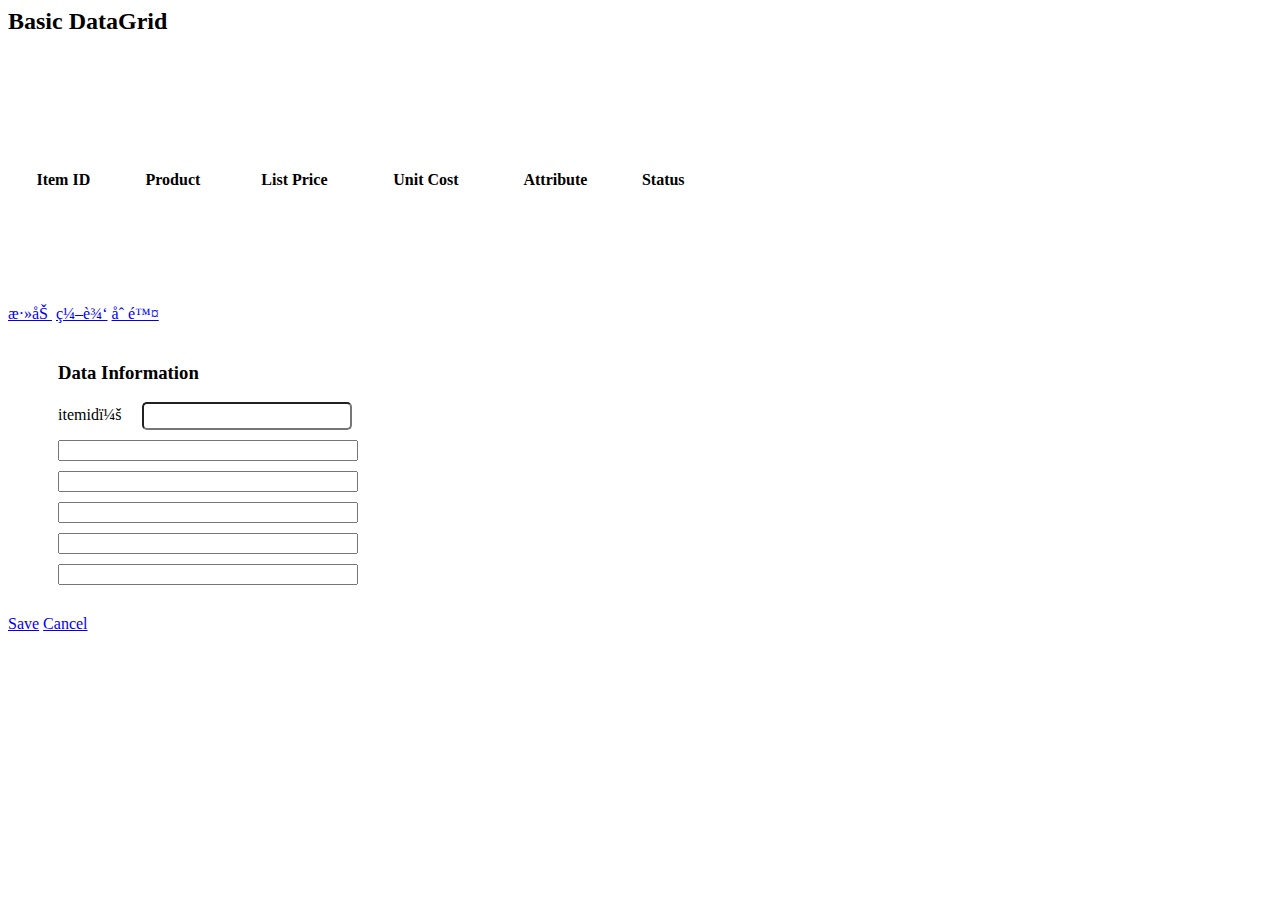
<file: pages/datagrid.html>
<!-- <!DOCTYPE html>
<html lang="en" dir="ltr">
	<head>
		<meta charset="utf-8">
		<meta name="viewport" content="width=device-width, initial-scale=1.0">
	    <meta http-equiv="X-UA-Compatible" content="ie=edge">
	    <link rel="icon" href="data:;base64,=">
	    <title>DataGrid</title>
	    <link rel="stylesheet" type="text/css" href="../dist/easyui/themes/default/easyui.css">
		<link rel="stylesheet" type="text/css" href="../dist/easyui/themes/icon.css">
		<script type="text/javascript" src="../dist/easyui/jquery.min.js">
		</script>
		<script type="text/javascript" src="../dist/easyui/jquery.easyui.min.js">
		</script>
	</head> -->
	<body>
	<h2>Basic DataGrid</h2>
    <table class="baseData easyui-datagrid" title="Basic DataGrid" style="width:700px;height:250px" fit='true' fitColumns='true'
            data-options="singleSelect:'true',collapsible:true,url:'src/data/data1.json',method:'get',pagination:'true',rownumbers:'true',toolbar: '#grid-tb'">
        <thead>
            <tr>
                <th data-options="field:'itemid',width:100">Item ID</th>
                <th data-options="field:'productid',width:100">Product</th>
                <th data-options="field:'listprice',width:100,align:'right',formatter:selFormat">List Price</th>
                <th data-options="field:'unitcost',width:100,align:'right'">Unit Cost</th>
                <th data-options="field:'attr1',width:250">Attribute</th>
                <th data-options="field:'status',width:100,align:'center'">Status</th>
            </tr>
        </thead>
	</table>
	<!-- 工具按钮 -->
	<div id="grid-tb">
		<a href="#" class="easyui-linkbutton" data-options="iconCls:'icon-add',plain:true" onclick='newUser()'>添加</a>
		<a href="#" class="easyui-linkbutton" data-options="iconCls:'icon-edit',plain:true" onclick='editUser()'>编辑</a>
		<a href="#" class="easyui-linkbutton" data-options="iconCls:'icon-cancel',plain:true" onclick="del()">删除</a>
	</div>
	<!-- 添加新数据弹出框 -->
	<div id="dlg" class="easyui-dialog" style="width:400px" data-options="closed:true,modal:true,border:'thin',buttons:'#dlg-buttons'">
        <form id="fm" method="post" novalidate style="margin:0;padding:20px 50px">
            <h3>Data Information</h3>
            <div style="margin-bottom:10px">
				<label for="itemid" style="display: inline-block;width: 80px;">itemid：</label>
                <input name="itemid" class="easyui-validatebox" required="true" label="itemid:" style="width:70%;height:28px;line-height: 28px;border-radius:5px;outline:none;padding:0 4px;">
            </div>
            <div style="margin-bottom:10px">
                <input name="productid" class="easyui-textbox" required="true" label="productid:" style="width:100%">
            </div>
            <div style="margin-bottom:10px">
                <input name="listprice" class="easyui-textbox" required="true" label="listprice:" style="width:100%">
            </div>
            <div style="margin-bottom:10px">
                <input name="unitcost" class="easyui-textbox" required="true" validType="email" label="unitcost:" style="width:100%">
            </div>
            <div style="margin-bottom:10px">
                <input name="attr1" class="easyui-textbox" required="true" validType="email" label="attr1:" style="width:100%">
            </div>
            <div style="margin-bottom:10px">
                <input name="status" class="easyui-textbox" required="true" validType="email" label="status:" style="width:100%">
            </div>
        </form>
    </div>
	<div id="dlg-buttons">
        <a href="javascript:void(0)" class="easyui-linkbutton c6" iconCls="icon-ok" onclick="saveUser()" style="width:90px">Save</a>
        <a href="javascript:void(0)" class="easyui-linkbutton" iconCls="icon-cancel" onclick="javascript:$('#dlg').dialog('close')" style="width:90px">Cancel</a>
    </div>
	<script type="text/javascript">
		// function imgFormat(url) {
		// 	return '<img alt="没有图片" src="'+url+'"/>'
		// }

		//  需要三个参数，1是当前格子的数据，2是当前格子对应的整行数据，3是当前页的索引
		function selFormat(price) {
			if(Number(price)< 30) {
				return '<span style="color:red;">'+price+'</span>'
			}
			return price;
		}
		function del() {
			// 返回第一个选中行的数据
			var delRow = $('.baseData').datagrid('getSelected');
			if(!delRow) {
				$.messager.alert('Warning','请先选中一行！！！');
				return;
			}
			console.log(delRow);
			// 刷新时保持在当前页
			// 这里应当通过 ajax 将删除行的 id 发送给数据库，在数据库中进行删除
			$('.baseData').datagrid('reload');
			$.messager.alert('Warning','已删除！！！');
		}

		function newUser() {
            $('#dlg').dialog('open').dialog('center').dialog('setTitle','New Data');
            $('#fm').form('clear');
            // url = 'save_user.php';
        }
		function editUser() {
			$('#dlg').dialog('open').dialog('center').dialog('setTitle','Edit Data');
            $('#fm').form('clear');
		}
	</script>
	</body>
<!-- </html> -->
</file>
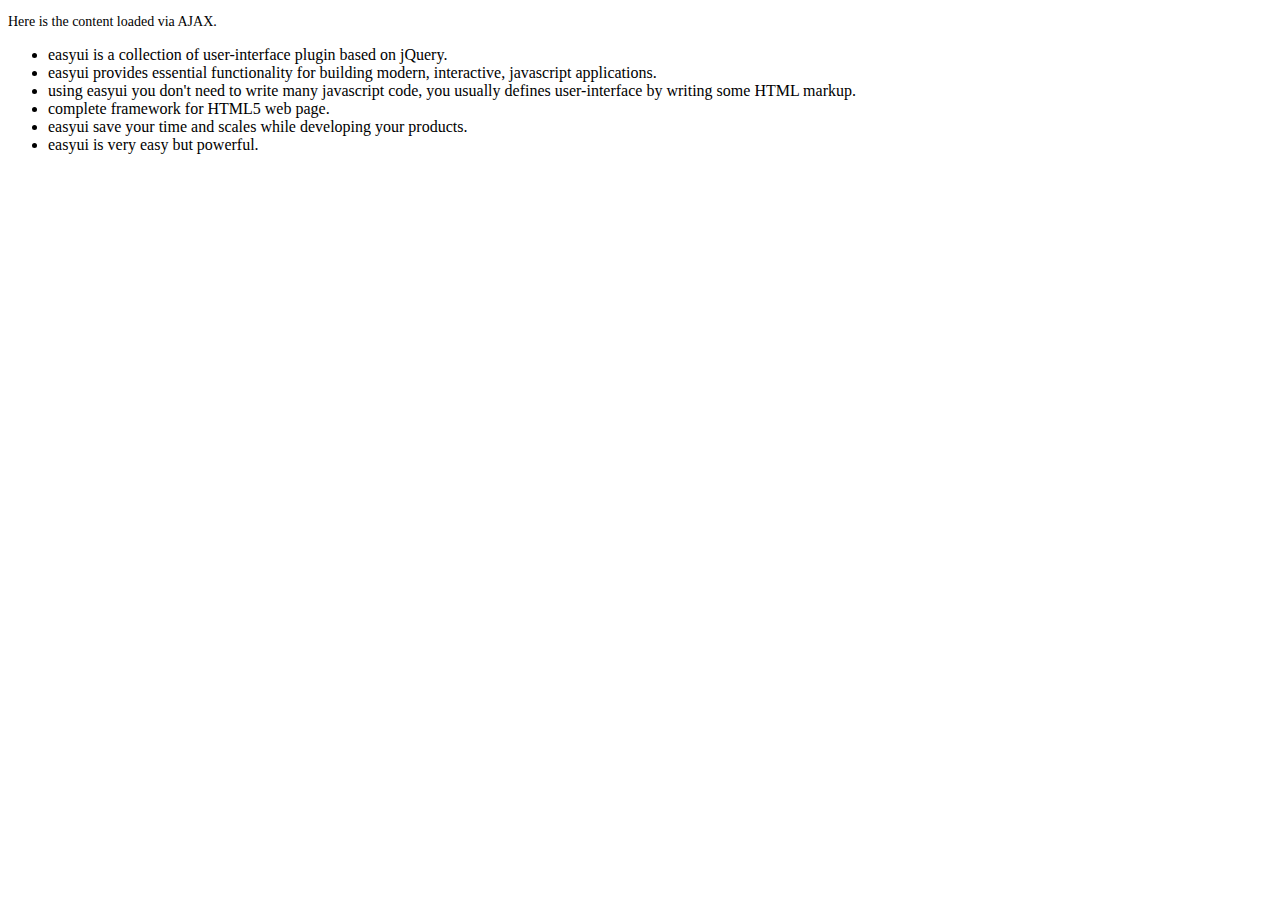
<file: dist/easyui/demo-mobile/accordion/_content.html>
<!DOCTYPE html>
<html>
<head>
	<meta charset="UTF-8">
	<title>AJAX Content</title>
</head>
<body>
	<p style="font-size:14px">Here is the content loaded via AJAX.</p>
	<ul>
		<li>easyui is a collection of user-interface plugin based on jQuery.</li>
		<li>easyui provides essential functionality for building modern, interactive, javascript applications.</li>
		<li>using easyui you don't need to write many javascript code, you usually defines user-interface by writing some HTML markup.</li>
		<li>complete framework for HTML5 web page.</li>
		<li>easyui save your time and scales while developing your products.</li>
		<li>easyui is very easy but powerful.</li>
	</ul>
</body>
</html>
</file>
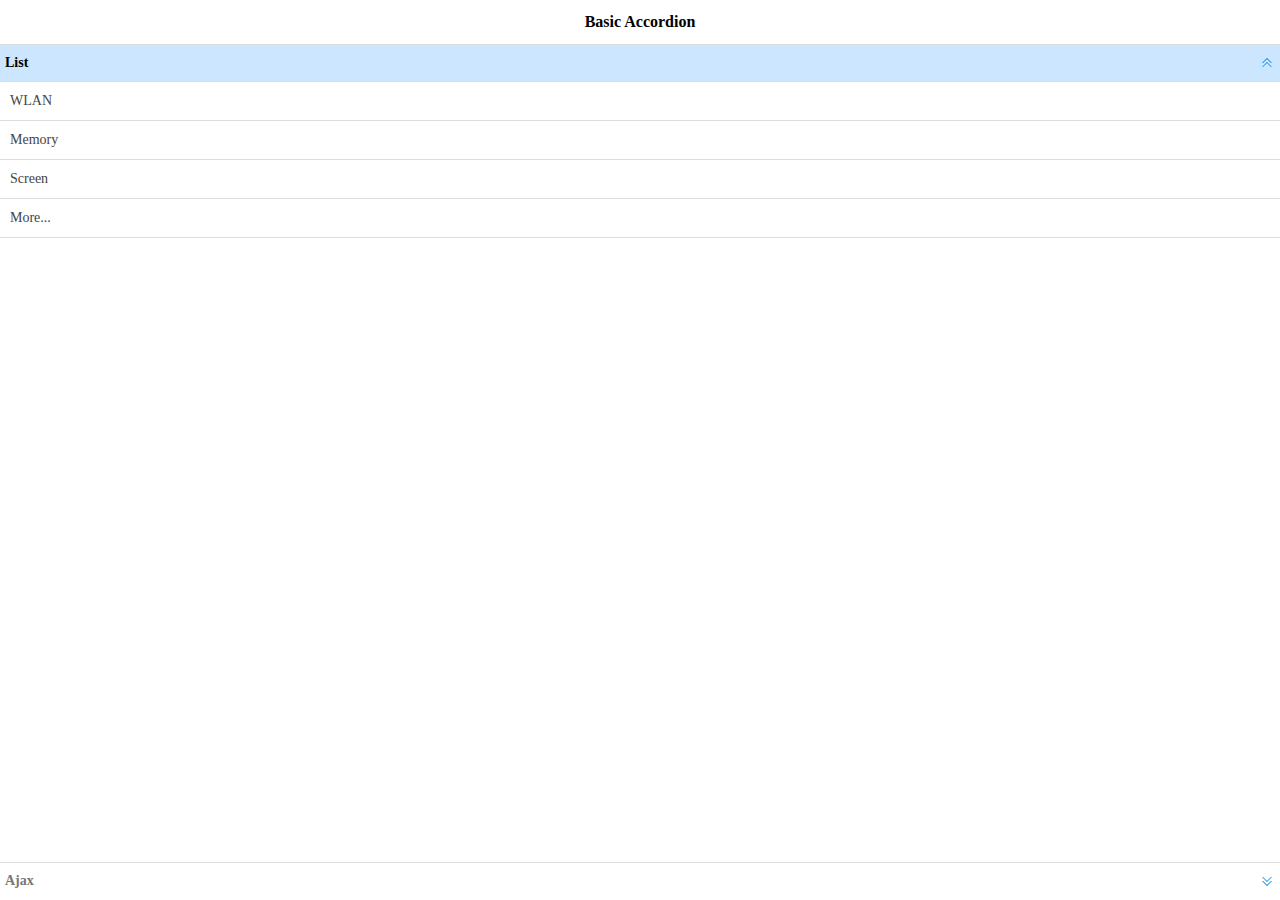
<file: dist/easyui/demo-mobile/accordion/basic.html>
<!doctype html><html><head>    <meta charset="UTF-8">  	<meta name="viewport" content="initial-scale=1.0, maximum-scale=1.0, user-scalable=no">    <title>Basic Accordion - jQuery EasyUI Mobile Demo</title>      <link rel="stylesheet" type="text/css" href="../../themes/metro/easyui.css">      <link rel="stylesheet" type="text/css" href="../../themes/mobile.css">      <link rel="stylesheet" type="text/css" href="../../themes/icon.css">      <script type="text/javascript" src="../../jquery.min.js"></script>      <script type="text/javascript" src="../../jquery.easyui.min.js"></script>     <script type="text/javascript" src="../../jquery.easyui.mobile.js"></script> </head><body>	<div class="easyui-navpanel">		<header>			<div class="m-toolbar">				<span class="m-title">Basic Accordion</span>			</div>		</header>		<div class="easyui-accordion" fit="true" border="false">			<div title="List">				<ul class="m-list">					<li>WLAN</li>					<li>Memory</li>					<li>Screen</li>					<li>More...</li>				</ul>			</div>			<div title="Ajax" href="_content.html" style="padding:10px"></div>		</div>	</div></body>	</html>
</file>
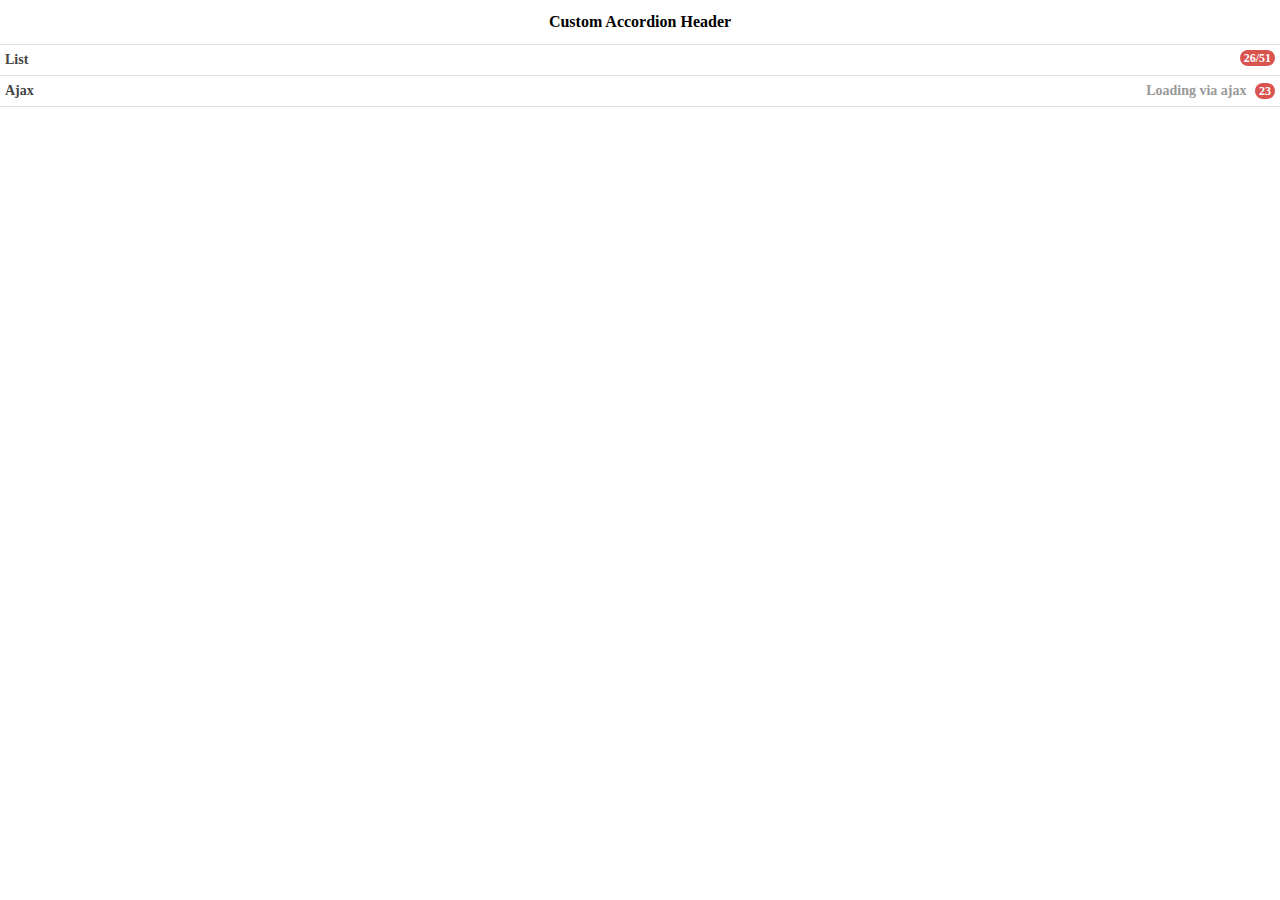
<file: dist/easyui/demo-mobile/accordion/header.html>
<!doctype html><html><head>    <meta charset="UTF-8">  	<meta name="viewport" content="initial-scale=1.0, maximum-scale=1.0, user-scalable=no">    <title>Custom Accordion Header - jQuery EasyUI Mobile Demo</title>      <link rel="stylesheet" type="text/css" href="../../themes/metro/easyui.css">      <link rel="stylesheet" type="text/css" href="../../themes/mobile.css">      <link rel="stylesheet" type="text/css" href="../../themes/icon.css">      <script type="text/javascript" src="../../jquery.min.js"></script>      <script type="text/javascript" src="../../jquery.easyui.min.js"></script>     <script type="text/javascript" src="../../jquery.easyui.mobile.js"></script> </head><body>	<div class="easyui-navpanel">		<header>			<div class="m-toolbar">				<span class="m-title">Custom Accordion Header</span>			</div>		</header>		<div class="easyui-accordion" data-options="fit:true,border:false,selected:-1">			<div>				<header>					<div class="hh-inner">						<span>List</span>						<span class="m-badge" style="float:right">26/51</span>					</div>				</header>				<ul class="m-list">					<li>WLAN</li>					<li>Memory</li>					<li>Screen</li>					<li>More...</li>				</ul>			</div>			<div href="_content.html" style="padding:10px">				<header>					<div class="hh-inner">						<span>Ajax</span>						<span style="float:right">							<span style="color:#999;margin-right:5px">Loading via ajax</span>							<span class="m-badge">23</span>						</span>					</div>				</header>			</div>		</div>	</div>	<style scoped>		.hh-inner{			position: relative;			line-height: 20px;			background: #fff;			font-weight: bold;			margin: -5px;			padding: 5px;		}	</style></body>	</html>
</file>
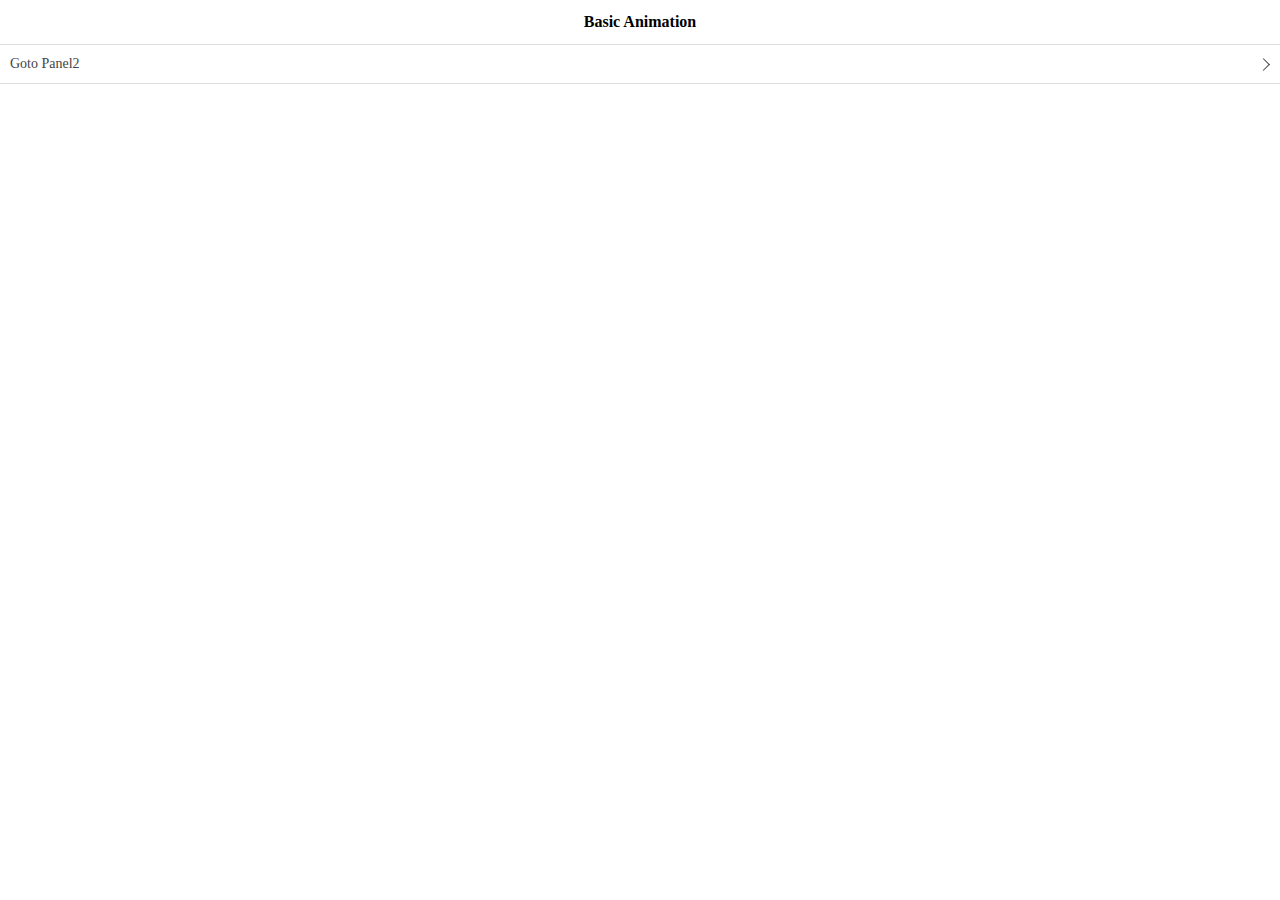
<file: dist/easyui/demo-mobile/animation/basic.html>
<!doctype html><html><head>    <meta charset="UTF-8">  	<meta name="viewport" content="initial-scale=1.0, maximum-scale=1.0, user-scalable=no">    <title>Basic Animation - jQuery EasyUI Mobile Demo</title>      <link rel="stylesheet" type="text/css" href="../../themes/metro/easyui.css">      <link rel="stylesheet" type="text/css" href="../../themes/mobile.css">      <link rel="stylesheet" type="text/css" href="../../themes/icon.css">      <script type="text/javascript" src="../../jquery.min.js"></script>      <script type="text/javascript" src="../../jquery.easyui.min.js"></script>     <script type="text/javascript" src="../../jquery.easyui.mobile.js"></script> </head><body>	<div class="easyui-navpanel">		<header>			<div class="m-toolbar">				<span class="m-title">Basic Animation</span>			</div>		</header>		<ul class="m-list">			<li><a href="#p2">Goto Panel2</a></li>		</ul>	</div>	<div id="p2" class="easyui-navpanel">		<header>			<div class="m-toolbar">				<div class="m-left">					<a href="#" class="easyui-linkbutton m-back" data-options="plain:true,outline:true,back:true">Back</a>				</div>				<div class="m-title">Panel2</div>			</div>		</header>		<ul class="m-list">			<li><a href="#p3">Goto Panel3</a></li>		</ul>	</div>	<div id="p3" class="easyui-navpanel">		<header>			<div class="m-toolbar">				<div class="m-left">					<a href="#" class="easyui-linkbutton m-back" data-options="plain:true,outline:true,back:true">Back</a>				</div>				<div class="m-title">Panel3</div>			</div>		</header>		<div style="padding:20px 10px">			<p>Panel3 Content.</p>		</div>	</div></body>	</html>
</file>
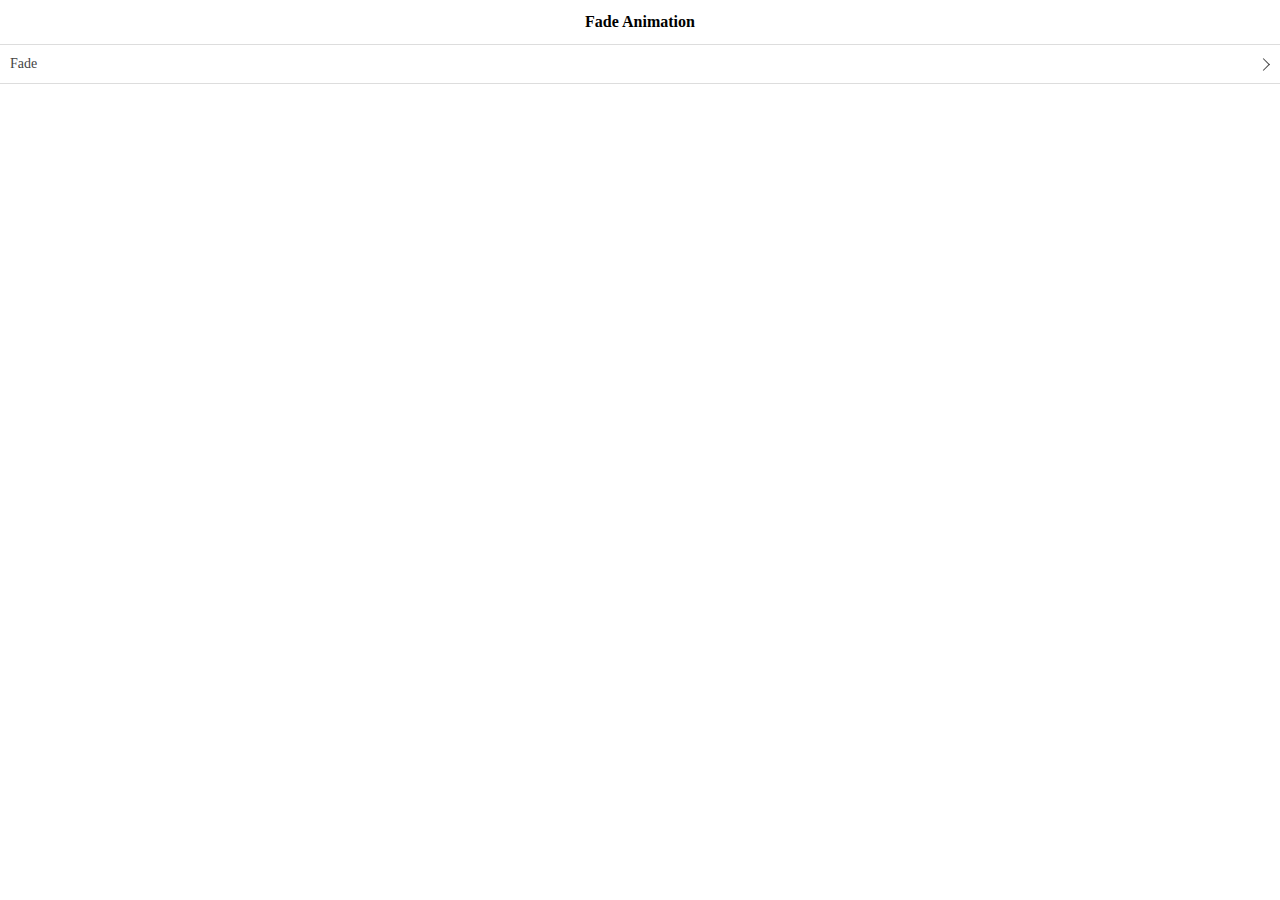
<file: dist/easyui/demo-mobile/animation/fade.html>
<!doctype html><html><head>    <meta charset="UTF-8">  	<meta name="viewport" content="initial-scale=1.0, maximum-scale=1.0, user-scalable=no">    <title>Fade Animation - jQuery EasyUI Mobile Demo</title>      <link rel="stylesheet" type="text/css" href="../../themes/metro/easyui.css">      <link rel="stylesheet" type="text/css" href="../../themes/mobile.css">      <link rel="stylesheet" type="text/css" href="../../themes/icon.css">      <script type="text/javascript" src="../../jquery.min.js"></script>      <script type="text/javascript" src="../../jquery.easyui.min.js"></script>     <script type="text/javascript" src="../../jquery.easyui.mobile.js"></script> </head><body>	<div class="easyui-navpanel">		<header>			<div class="m-toolbar">				<span class="m-title">Fade Animation</span>			</div>		</header>		<ul class="m-list">			<li><a href="#p2" data-options="animation:'fade',direction:''">Fade</a></li>		</ul>	</div>	<div id="p2" class="easyui-navpanel">		<header>			<div class="m-toolbar">				<div class="m-left">					<a href="#" class="easyui-linkbutton m-back" data-options="plain:true,outline:true,back:true">Back</a>				</div>				<div class="m-title">Panel2</div>			</div>		</header>		<div style="padding:10px">			<p>Panel2 Content.</p>		</div>	</div></body>	</html>
</file>
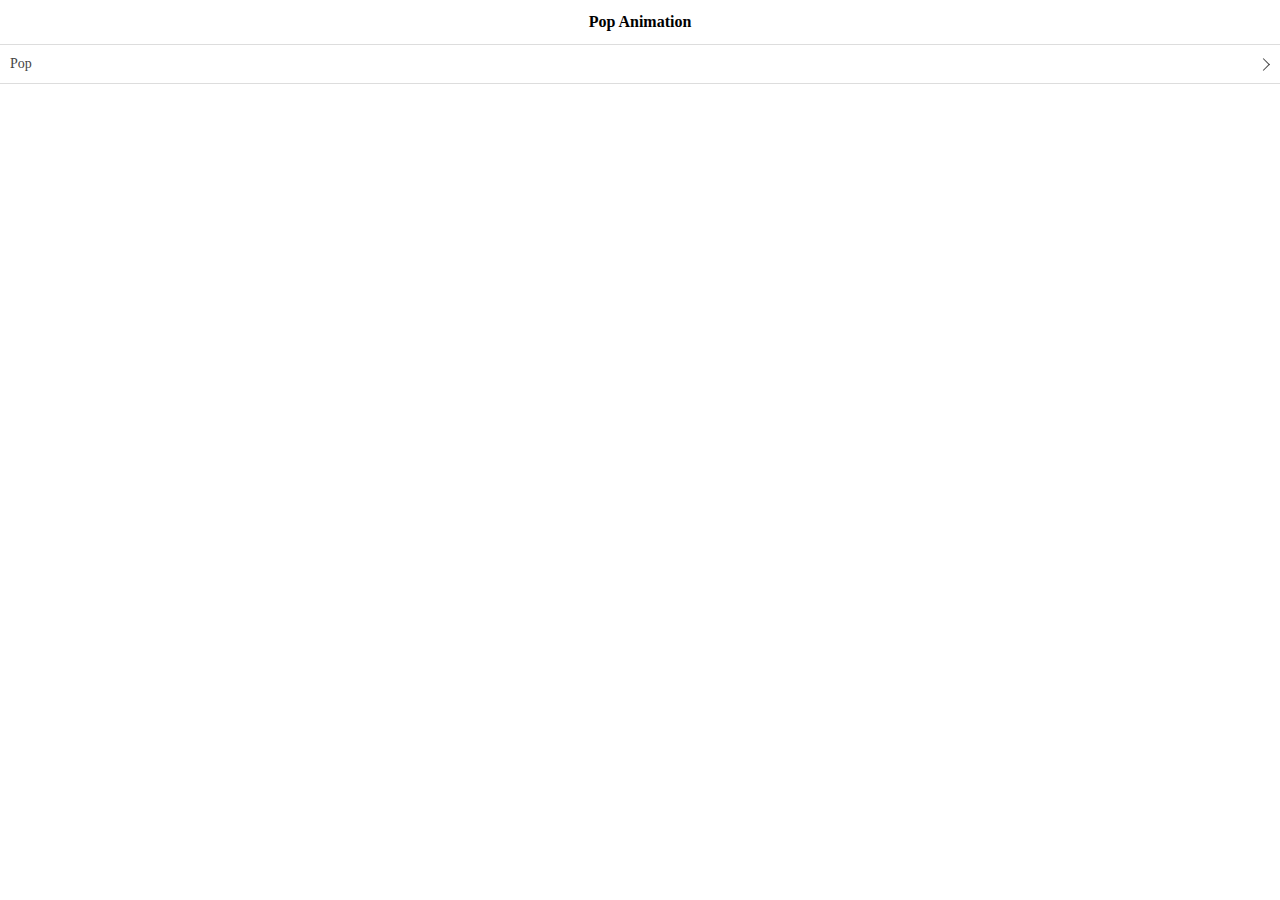
<file: dist/easyui/demo-mobile/animation/pop.html>
<!doctype html><html><head>    <meta charset="UTF-8">  	<meta name="viewport" content="initial-scale=1.0, maximum-scale=1.0, user-scalable=no">    <title>Pop Animation - jQuery EasyUI Mobile Demo</title>      <link rel="stylesheet" type="text/css" href="../../themes/metro/easyui.css">      <link rel="stylesheet" type="text/css" href="../../themes/mobile.css">      <link rel="stylesheet" type="text/css" href="../../themes/icon.css">      <script type="text/javascript" src="../../jquery.min.js"></script>      <script type="text/javascript" src="../../jquery.easyui.min.js"></script>     <script type="text/javascript" src="../../jquery.easyui.mobile.js"></script> </head><body>	<div class="easyui-navpanel">		<header>			<div class="m-toolbar">				<span class="m-title">Pop Animation</span>			</div>		</header>		<ul class="m-list">			<li><a href="#p2" data-options="animation:'pop',direction:''">Pop</a></li>		</ul>	</div>	<div id="p2" class="easyui-navpanel">		<header>			<div class="m-toolbar">				<div class="m-left">					<a href="#" class="easyui-linkbutton m-back" data-options="plain:true,outline:true,back:true">Back</a>				</div>				<div class="m-title">Panel2</div>			</div>		</header>		<div style="padding:10px">			<p>Panel2 Content.</p>		</div>	</div></body>	</html>
</file>
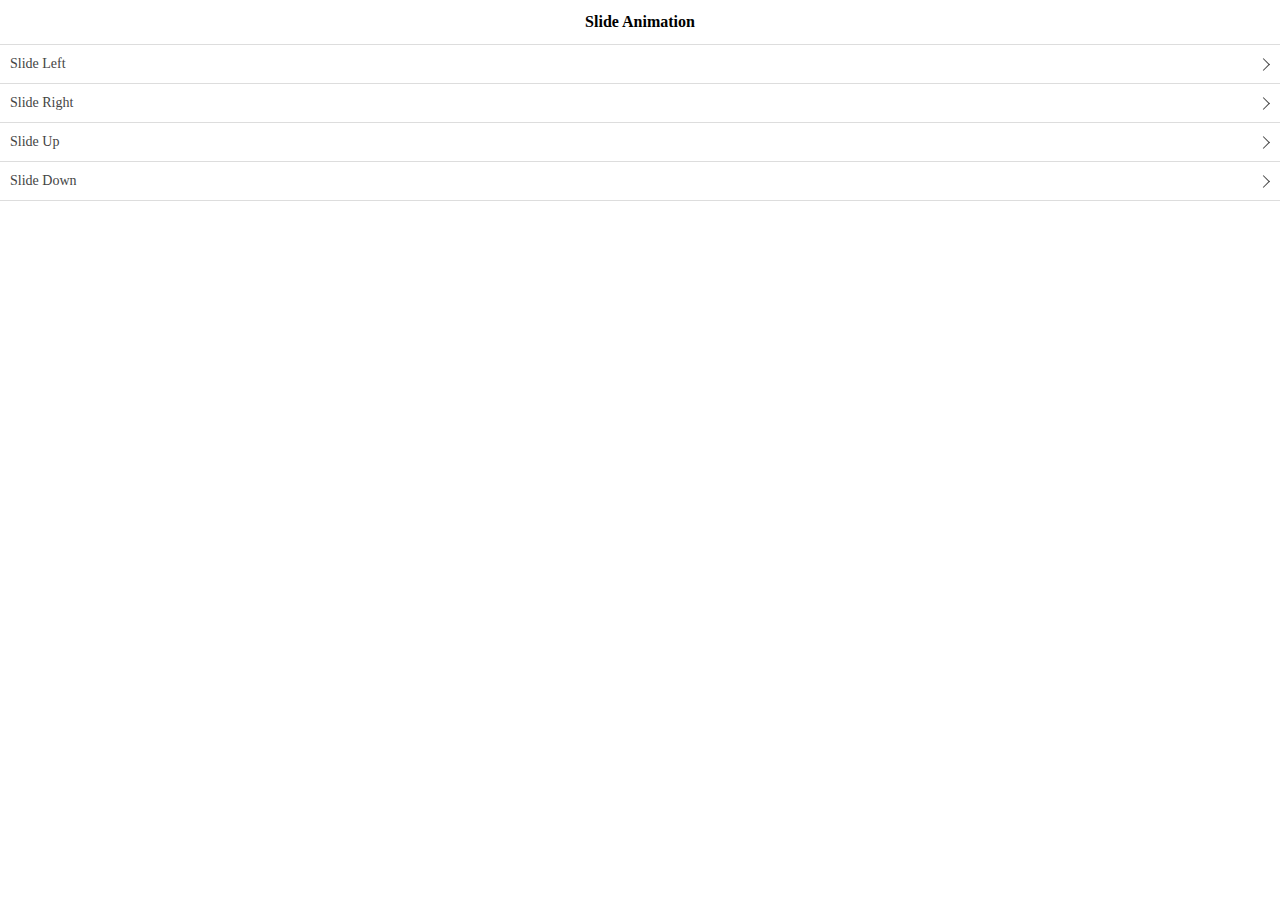
<file: dist/easyui/demo-mobile/animation/slide.html>
<!doctype html><html><head>    <meta charset="UTF-8">  	<meta name="viewport" content="initial-scale=1.0, maximum-scale=1.0, user-scalable=no">    <title>Slide Animation - jQuery EasyUI Mobile Demo</title>      <link rel="stylesheet" type="text/css" href="../../themes/metro/easyui.css">      <link rel="stylesheet" type="text/css" href="../../themes/mobile.css">      <link rel="stylesheet" type="text/css" href="../../themes/icon.css">      <script type="text/javascript" src="../../jquery.min.js"></script>      <script type="text/javascript" src="../../jquery.easyui.min.js"></script>     <script type="text/javascript" src="../../jquery.easyui.mobile.js"></script> </head><body>	<div class="easyui-navpanel">		<header>			<div class="m-toolbar">				<span class="m-title">Slide Animation</span>			</div>		</header>		<ul class="m-list">			<li><a href="#p2" data-options="animation:'slide',direction:'left'">Slide Left</a></li>			<li><a href="#p2" data-options="animation:'slide',direction:'right'">Slide Right</a></li>			<li><a href="#p2" data-options="animation:'slide',direction:'up'">Slide Up</a></li>			<li><a href="#p2" data-options="animation:'slide',direction:'down'">Slide Down</a></li>		</ul>	</div>	<div id="p2" class="easyui-navpanel">		<header>			<div class="m-toolbar">				<div class="m-left">					<a href="#" class="easyui-linkbutton m-back" data-options="plain:true,outline:true,back:true">Back</a>				</div>				<div class="m-title">Panel2</div>			</div>		</header>		<div style="padding:10px">			<p>Panel2 Content.</p>		</div>	</div></body>	</html>
</file>
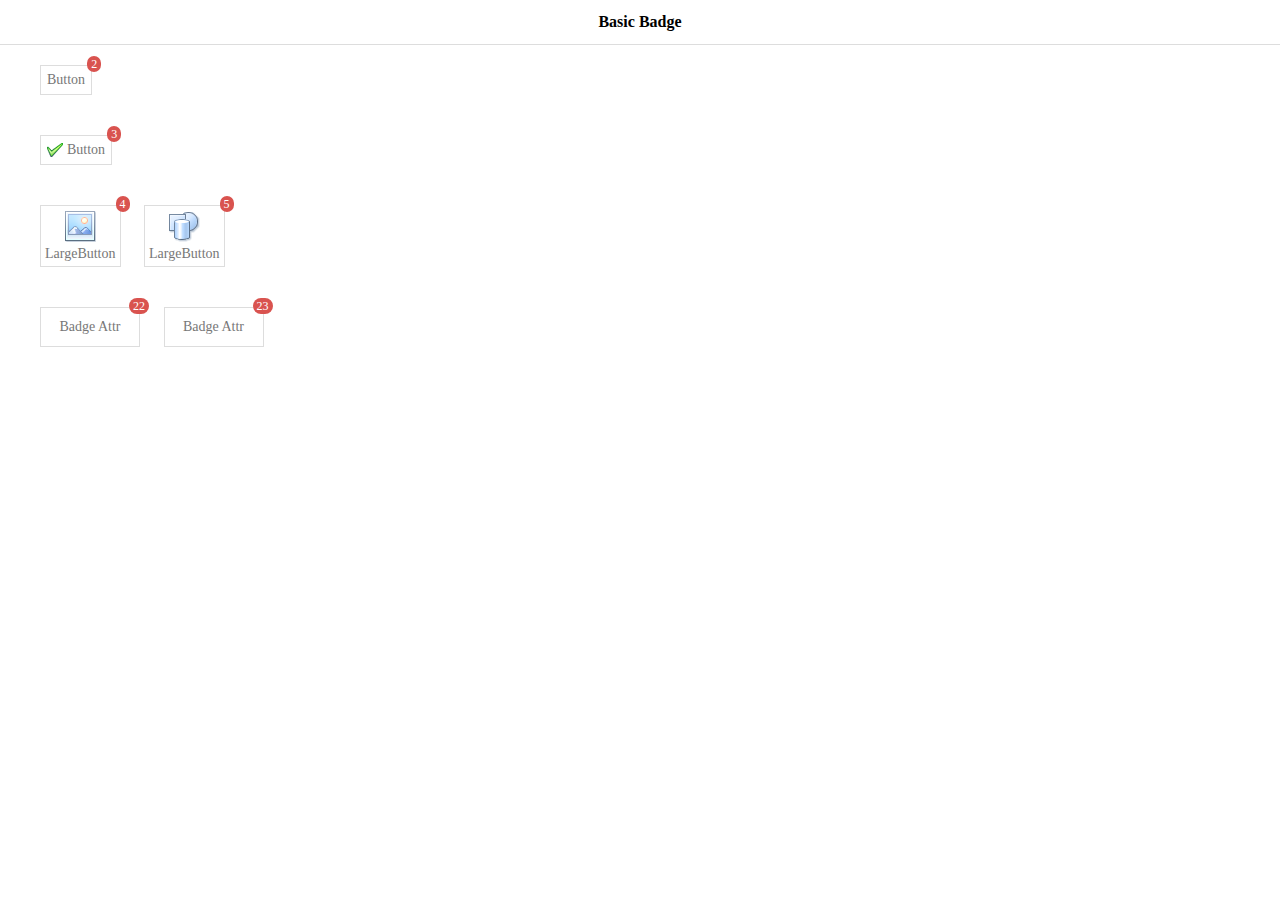
<file: dist/easyui/demo-mobile/badge/basic.html>
<!doctype html><html><head>    <meta charset="UTF-8">  	<meta name="viewport" content="initial-scale=1.0, maximum-scale=1.0, user-scalable=no">    <title>Basic Badge - jQuery EasyUI Mobile Demo</title>      <link rel="stylesheet" type="text/css" href="../../themes/metro/easyui.css">      <link rel="stylesheet" type="text/css" href="../../themes/mobile.css">      <link rel="stylesheet" type="text/css" href="../../themes/icon.css">      <script type="text/javascript" src="../../jquery.min.js"></script>      <script type="text/javascript" src="../../jquery.easyui.min.js"></script>     <script type="text/javascript" src="../../jquery.easyui.mobile.js"></script> </head><body>	<div class="easyui-navpanel">		<header>			<div class="m-toolbar">				<span class="m-title">Basic Badge</span>			</div>		</header>		<div style="padding:20px 40px">			<a href="#" class="easyui-linkbutton">				Button<span class="m-badge">2</span>			</a>		</div>		<div style="padding:20px 40px">			<a href="#" class="easyui-linkbutton" iconCls="icon-ok">				Button<span class="m-badge">3</span>			</a>		</div>		<div style="padding:20px 40px">			<a href="#" class="easyui-linkbutton" data-options="iconCls:'icon-large-picture',iconAlign:'top',size:'large'">				LargeButton<span class="m-badge">4</span>			</a>			<a href="#" class="easyui-linkbutton" data-options="iconCls:'icon-large-shapes',iconAlign:'top',size:'large'" style="margin-left:20px">				LargeButton<span class="m-badge">5</span>			</a>		</div>		<div style="padding:20px 40px">			<a href="#" class="easyui-linkbutton m-badge" data-badge="22" style="width:100px;height:40px">Badge Attr</a>			<a href="#" class="easyui-linkbutton m-badge" data-badge="23" style="width:100px;height:40px;margin-left:20px">Badge Attr</a>		</div>	</div></body>	</html>
</file>
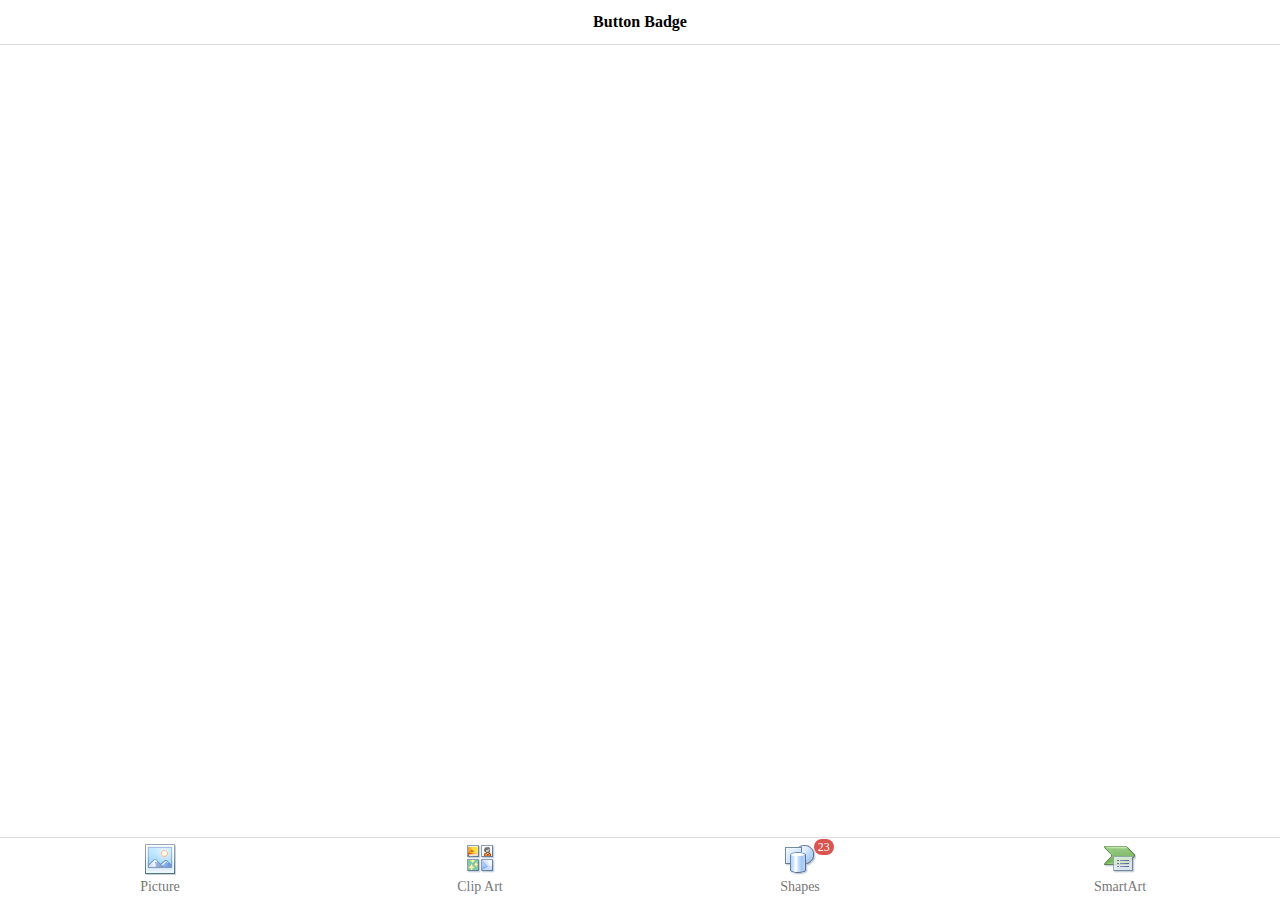
<file: dist/easyui/demo-mobile/badge/button.html>
<!doctype html><html><head>    <meta charset="UTF-8">  	<meta name="viewport" content="initial-scale=1.0, maximum-scale=1.0, user-scalable=no">    <title>Button Badge - jQuery EasyUI Mobile Demo</title>      <link rel="stylesheet" type="text/css" href="../../themes/metro/easyui.css">      <link rel="stylesheet" type="text/css" href="../../themes/mobile.css">      <link rel="stylesheet" type="text/css" href="../../themes/icon.css">      <script type="text/javascript" src="../../jquery.min.js"></script>      <script type="text/javascript" src="../../jquery.easyui.min.js"></script>     <script type="text/javascript" src="../../jquery.easyui.mobile.js"></script> </head><body>	<div class="easyui-navpanel">		<header>			<div class="m-toolbar">				<span class="m-title">Button Badge</span>			</div>		</header>		<footer>            <div class="m-buttongroup m-buttongroup-justified" style="width:100%">                <a href="#" class="easyui-linkbutton" data-options="iconCls:'icon-large-picture',size:'large',iconAlign:'top',plain:true">Picture</a>                <a href="#" class="easyui-linkbutton" data-options="iconCls:'icon-large-clipart',size:'large',iconAlign:'top',plain:true">Clip Art</a>                <a href="#" class="easyui-linkbutton" data-options="iconCls:'icon-large-shapes',size:'large',iconAlign:'top',plain:true">Shapes<span class="m-badge">23</span></a>                <a href="#" class="easyui-linkbutton" data-options="iconCls:'icon-large-smartart',size:'large',iconAlign:'top',plain:true">SmartArt</a>            </div>		</footer>	</div></body>	</html>
</file>
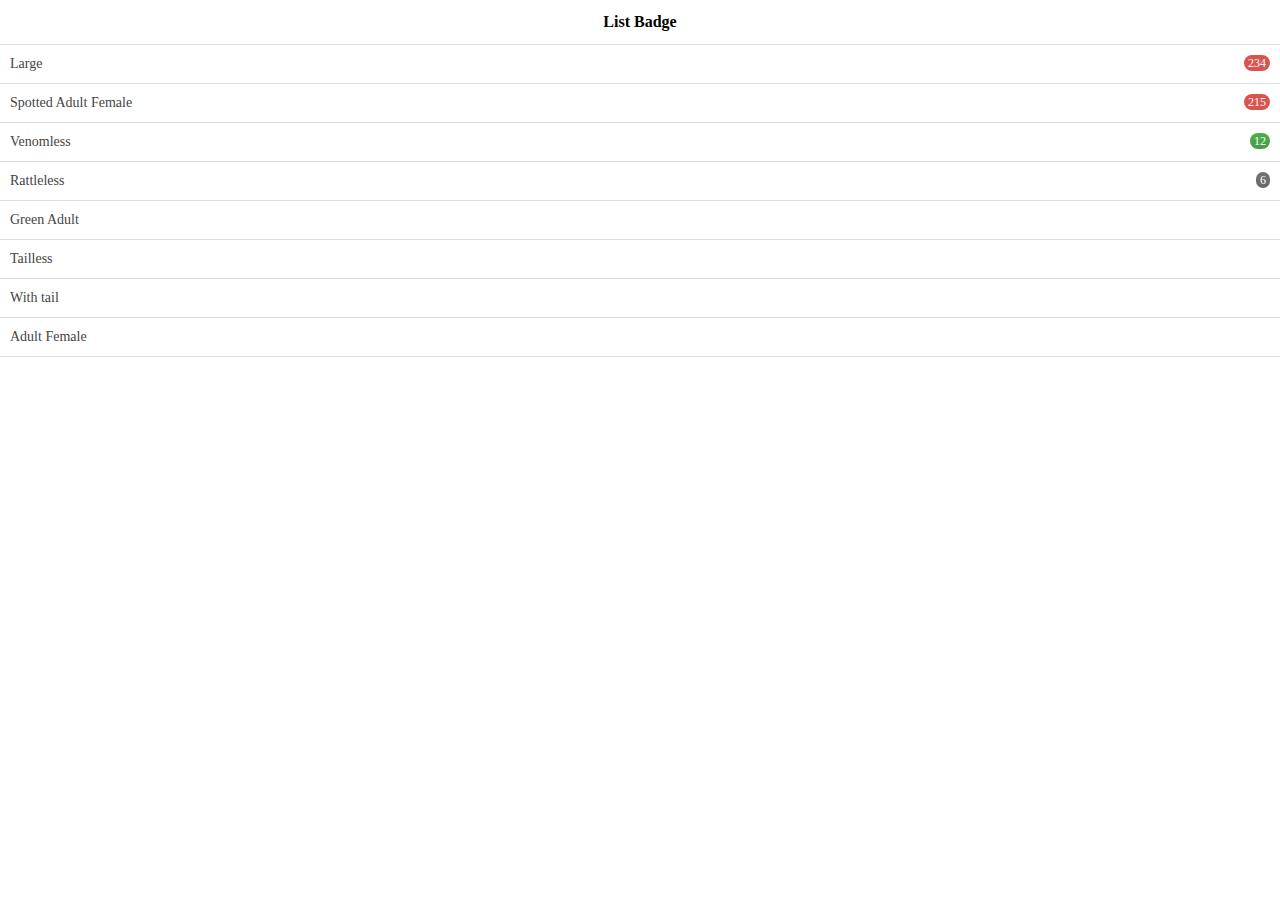
<file: dist/easyui/demo-mobile/badge/list.html>
<!doctype html><html><head>    <meta charset="UTF-8">  	<meta name="viewport" content="initial-scale=1.0, maximum-scale=1.0, user-scalable=no">    <title>List Badge - jQuery EasyUI Mobile Demo</title>      <link rel="stylesheet" type="text/css" href="../../themes/metro/easyui.css">      <link rel="stylesheet" type="text/css" href="../../themes/mobile.css">      <link rel="stylesheet" type="text/css" href="../../themes/color.css">      <link rel="stylesheet" type="text/css" href="../../themes/icon.css">      <script type="text/javascript" src="../../jquery.min.js"></script>      <script type="text/javascript" src="../../jquery.easyui.min.js"></script>     <script type="text/javascript" src="../../jquery.easyui.mobile.js"></script> </head><body>	<div class="easyui-navpanel">		<header>			<div class="m-toolbar">				<span class="m-title">List Badge</span>			</div>		</header>		<ul class="m-list">			<li>Large				<div class="m-right"><span class="m-badge" style="margin-top:10px">234</span></div>			</li>			<li>Spotted Adult Female				<div class="m-right"><span class="m-badge" style="margin-top:10px">215</span></div>			</li>			<li>Venomless				<div class="m-right"><span class="m-badge c1" style="margin-top:10px">12</span></div>			</li>			<li>Rattleless				<div class="m-right"><span class="m-badge c2" style="margin-top:10px">6</span></div>			</li>			<li>Green Adult</li>			<li>Tailless</li>			<li>With tail</li>			<li>Adult Female</li>		</ul>	</div></body>	</html>
</file>
<file: dist/easyui/themes/default/easyui.css>
* {
  -moz-box-sizing: border-box;
  -webkit-box-sizing: border-box;
  -o-box-sizing: border-box;
  -ms-box-sizing: border-box;
  box-sizing: border-box;
}
.panel {
  overflow: hidden;
  text-align: left;
  margin: 0;
  border: 0;
  -moz-border-radius: 0 0 0 0;
  -webkit-border-radius: 0 0 0 0;
  border-radius: 0 0 0 0;
}
.panel-header,
.panel-body {
  border-width: 1px;
  border-style: solid;
}
.panel-header {
  padding: 5px;
  position: relative;
}
.panel-title {
  background: url('images/blank.gif') no-repeat;
}
.panel-header-noborder {
  border-width: 0 0 1px 0;
}
.panel-body {
  overflow: auto;
  border-top-width: 0;
  padding: 0;
}
.panel-body-noheader {
  border-top-width: 1px;
}
.panel-body-noborder {
  border-width: 0px;
}
.panel-body-nobottom {
  border-bottom-width: 0;
}
.panel-with-icon {
  padding-left: 18px;
}
.panel-icon,
.panel-tool {
  position: absolute;
  top: 50%;
  margin-top: -8px;
  height: 16px;
  overflow: hidden;
}
.panel-icon {
  left: 5px;
  width: 16px;
}
.panel-tool {
  right: 5px;
  width: auto;
}
.panel-tool a {
  display: inline-block;
  width: 16px;
  height: 16px;
  opacity: 0.6;
  filter: alpha(opacity=60);
  margin: 0 0 0 2px;
  vertical-align: top;
}
.panel-tool a:hover {
  opacity: 1;
  filter: alpha(opacity=100);
  background-color: #eaf2ff;
  -moz-border-radius: 3px 3px 3px 3px;
  -webkit-border-radius: 3px 3px 3px 3px;
  border-radius: 3px 3px 3px 3px;
}
.panel-loading {
  padding: 11px 0px 10px 30px;
}
.panel-noscroll {
  overflow: hidden;
}
.panel-fit,
.panel-fit body {
  height: 100%;
  margin: 0;
  padding: 0;
  border: 0;
  overflow: hidden;
}
.panel-loading {
  background: url('images/loading.gif') no-repeat 10px 10px;
}
.panel-tool-close {
  background: url('images/panel_tools.png') no-repeat -16px 0px;
}
.panel-tool-min {
  background: url('images/panel_tools.png') no-repeat 0px 0px;
}
.panel-tool-max {
  background: url('images/panel_tools.png') no-repeat 0px -16px;
}
.panel-tool-restore {
  background: url('images/panel_tools.png') no-repeat -16px -16px;
}
.panel-tool-collapse {
  background: url('images/panel_tools.png') no-repeat -32px 0;
}
.panel-tool-expand {
  background: url('images/panel_tools.png') no-repeat -32px -16px;
}
.panel-header,
.panel-body {
  border-color: #95B8E7;
}
.panel-header {
  background-color: #E0ECFF;
  background: -webkit-linear-gradient(top,#EFF5FF 0,#E0ECFF 100%);
  background: -moz-linear-gradient(top,#EFF5FF 0,#E0ECFF 100%);
  background: -o-linear-gradient(top,#EFF5FF 0,#E0ECFF 100%);
  background: linear-gradient(to bottom,#EFF5FF 0,#E0ECFF 100%);
  background-repeat: repeat-x;
  filter: progid:DXImageTransform.Microsoft.gradient(startColorstr=#EFF5FF,endColorstr=#E0ECFF,GradientType=0);
}
.panel-body {
  background-color: #ffffff;
  color: #000000;
  font-size: 14px;
}
.panel-title {
  font-size: 14px;
  font-weight: bold;
  color: #0E2D5F;
  height: 20px;
  line-height: 20px;
}
.panel-footer {
  border: 1px solid #95B8E7;
  overflow: hidden;
  background: #F4F4F4;
}
.panel-footer-noborder {
  border-width: 1px 0 0 0;
}
.panel-hleft,
.panel-hright {
  position: relative;
}
.panel-hleft>.panel-body,
.panel-hright>.panel-body {
  position: absolute;
}
.panel-hleft>.panel-header {
  float: left;
}
.panel-hright>.panel-header {
  float: right;
}
.panel-hleft>.panel-body {
  border-top-width: 1px;
  border-left-width: 0;
}
.panel-hright>.panel-body {
  border-top-width: 1px;
  border-right-width: 0;
}
.panel-hleft>.panel-body-nobottom {
  border-bottom-width: 1px;
  border-right-width: 0;
}
.panel-hright>.panel-body-nobottom {
  border-bottom-width: 1px;
  border-left-width: 0;
}
.panel-hleft>.panel-footer {
  position: absolute;
  right: 0;
}
.panel-hright>.panel-footer {
  position: absolute;
  left: 0;
}
.panel-hleft>.panel-header-noborder {
  border-width: 0 1px 0 0;
}
.panel-hright>.panel-header-noborder {
  border-width: 0 0 0 1px;
}
.panel-hleft>.panel-body-noborder {
  border-width: 0;
}
.panel-hright>.panel-body-noborder {
  border-width: 0;
}
.panel-hleft>.panel-body-noheader {
  border-left-width: 1px;
}
.panel-hright>.panel-body-noheader {
  border-right-width: 1px;
}
.panel-hleft>.panel-footer-noborder {
  border-width: 0 0 0 1px;
}
.panel-hright>.panel-footer-noborder {
  border-width: 0 1px 0 0;
}
.panel-hleft>.panel-header .panel-icon,
.panel-hright>.panel-header .panel-icon {
  margin-top: 0;
  top: 5px;
  left: 50%;
  margin-left: -8px;
}
.panel-hleft>.panel-header .panel-title,
.panel-hright>.panel-header .panel-title {
  position: absolute;
  min-width: 16px;
  left: 25px;
  top: 5px;
  bottom: auto;
  white-space: nowrap;
  word-wrap: normal;
  -webkit-transform: rotate(90deg);
  -webkit-transform-origin: 0 0;
  -moz-transform: rotate(90deg);
  -moz-transform-origin: 0 0;
  -o-transform: rotate(90deg);
  -o-transform-origin: 0 0;
  transform: rotate(90deg);
  transform-origin: 0 0;
}
.panel-hleft>.panel-header .panel-title-up,
.panel-hright>.panel-header .panel-title-up {
  position: absolute;
  min-width: 16px;
  left: 21px;
  top: auto;
  bottom: 0px;
  text-align: right;
  white-space: nowrap;
  word-wrap: normal;
  -webkit-transform: rotate(-90deg);
  -webkit-transform-origin: 0 0;
  -moz-transform: rotate(-90deg);
  -moz-transform-origin: 0 0;
  -o-transform: rotate(-90deg);
  -o-transform-origin: 0 0;
  transform: rotate(-90deg);
  transform-origin: 0 16px;
}
.panel-hleft>.panel-header .panel-with-icon.panel-title-up,
.panel-hright>.panel-header .panel-with-icon.panel-title-up {
  padding-left: 0;
  padding-right: 18px;
}
.panel-hleft>.panel-header .panel-tool,
.panel-hright>.panel-header .panel-tool {
  top: auto;
  bottom: 5px;
  width: 16px;
  height: auto;
  left: 50%;
  margin-left: -8px;
  margin-top: 0;
}
.panel-hleft>.panel-header .panel-tool a,
.panel-hright>.panel-header .panel-tool a {
  margin: 2px 0 0 0;
}
.accordion {
  overflow: hidden;
  border-width: 1px;
  border-style: solid;
}
.accordion .accordion-header {
  border-width: 0 0 1px;
  cursor: pointer;
}
.accordion .accordion-body {
  border-width: 0 0 1px;
}
.accordion-noborder {
  border-width: 0;
}
.accordion-noborder .accordion-header {
  border-width: 0 0 1px;
}
.accordion-noborder .accordion-body {
  border-width: 0 0 1px;
}
.accordion-collapse {
  background: url('images/accordion_arrows.png') no-repeat 0 0;
}
.accordion-expand {
  background: url('images/accordion_arrows.png') no-repeat -16px 0;
}
.accordion {
  background: #ffffff;
  border-color: #95B8E7;
}
.accordion .accordion-header {
  background: #E0ECFF;
  filter: none;
}
.accordion .accordion-header-selected {
  background: #ffe48d;
}
.accordion .accordion-header-selected .panel-title {
  color: #000000;
}
.accordion .panel-last > .accordion-header {
  border-bottom-color: #E0ECFF;
}
.accordion .panel-last > .accordion-body {
  border-bottom-color: #ffffff;
}
.accordion .panel-last > .accordion-header-selected,
.accordion .panel-last > .accordion-header-border {
  border-bottom-color: #95B8E7;
}
.accordion> .panel-hleft {
  float: left;
}
.accordion> .panel-hleft>.panel-header {
  border-width: 0 1px 0 0;
}
.accordion> .panel-hleft> .panel-body {
  border-width: 0 1px 0 0;
}
.accordion> .panel-hleft.panel-last > .accordion-header {
  border-right-color: #E0ECFF;
}
.accordion> .panel-hleft.panel-last > .accordion-body {
  border-right-color: #ffffff;
}
.accordion> .panel-hleft.panel-last > .accordion-header-selected,
.accordion> .panel-hleft.panel-last > .accordion-header-border {
  border-right-color: #95B8E7;
}
.accordion> .panel-hright {
  float: right;
}
.accordion> .panel-hright>.panel-header {
  border-width: 0 0 0 1px;
}
.accordion> .panel-hright> .panel-body {
  border-width: 0 0 0 1px;
}
.accordion> .panel-hright.panel-last > .accordion-header {
  border-left-color: #E0ECFF;
}
.accordion> .panel-hright.panel-last > .accordion-body {
  border-left-color: #ffffff;
}
.accordion> .panel-hright.panel-last > .accordion-header-selected,
.accordion> .panel-hright.panel-last > .accordion-header-border {
  border-left-color: #95B8E7;
}
.window {
  overflow: hidden;
  padding: 5px;
  border-width: 1px;
  border-style: solid;
}
.window .window-header {
  background: transparent;
  padding: 0px 0px 6px 0px;
}
.window .window-body {
  border-width: 1px;
  border-style: solid;
  border-top-width: 0px;
}
.window .window-body-noheader {
  border-top-width: 1px;
}
.window .panel-body-nobottom {
  border-bottom-width: 0;
}
.window .window-header .panel-icon,
.window .window-header .panel-tool {
  top: 50%;
  margin-top: -11px;
}
.window .window-header .panel-icon {
  left: 1px;
}
.window .window-header .panel-tool {
  right: 1px;
}
.window .window-header .panel-with-icon {
  padding-left: 18px;
}
.window-proxy {
  position: absolute;
  overflow: hidden;
}
.window-proxy-mask {
  position: absolute;
  filter: alpha(opacity=5);
  opacity: 0.05;
}
.window-mask {
  position: absolute;
  left: 0;
  top: 0;
  width: 100%;
  height: 100%;
  filter: alpha(opacity=40);
  opacity: 0.40;
  font-size: 1px;
  overflow: hidden;
}
.window,
.window-shadow {
  position: absolute;
  -moz-border-radius: 5px 5px 5px 5px;
  -webkit-border-radius: 5px 5px 5px 5px;
  border-radius: 5px 5px 5px 5px;
}
.window-shadow {
  background: #ccc;
  -moz-box-shadow: 2px 2px 3px #cccccc;
  -webkit-box-shadow: 2px 2px 3px #cccccc;
  box-shadow: 2px 2px 3px #cccccc;
  filter: progid:DXImageTransform.Microsoft.Blur(pixelRadius=2,MakeShadow=false,ShadowOpacity=0.2);
}
.window,
.window .window-body {
  border-color: #95B8E7;
}
.window {
  background-color: #E0ECFF;
  background: -webkit-linear-gradient(top,#EFF5FF 0,#E0ECFF 20%);
  background: -moz-linear-gradient(top,#EFF5FF 0,#E0ECFF 20%);
  background: -o-linear-gradient(top,#EFF5FF 0,#E0ECFF 20%);
  background: linear-gradient(to bottom,#EFF5FF 0,#E0ECFF 20%);
  background-repeat: repeat-x;
  filter: progid:DXImageTransform.Microsoft.gradient(startColorstr=#EFF5FF,endColorstr=#E0ECFF,GradientType=0);
}
.window-proxy {
  border: 1px dashed #95B8E7;
}
.window-proxy-mask,
.window-mask {
  background: #ccc;
}
.window .panel-footer {
  border: 1px solid #95B8E7;
  position: relative;
  top: -1px;
}
.window-thinborder {
  padding: 0;
}
.window-thinborder .window-header {
  padding: 5px 5px 6px 5px;
}
.window-thinborder .window-body {
  border-width: 0px;
}
.window-thinborder .window-footer {
  border-left: transparent;
  border-right: transparent;
  border-bottom: transparent;
}
.window-thinborder .window-header .panel-icon,
.window-thinborder .window-header .panel-tool {
  margin-top: -9px;
  margin-left: 5px;
  margin-right: 5px;
}
.window-noborder {
  border: 0;
}
.window.panel-hleft .window-header {
  padding: 0 6px 0 0;
}
.window.panel-hright .window-header {
  padding: 0 0 0 6px;
}
.window.panel-hleft>.panel-header .panel-title {
  top: auto;
  left: 16px;
}
.window.panel-hright>.panel-header .panel-title {
  top: auto;
  right: 16px;
}
.window.panel-hleft>.panel-header .panel-title-up,
.window.panel-hright>.panel-header .panel-title-up {
  bottom: 0;
}
.window.panel-hleft .window-body {
  border-width: 1px 1px 1px 0;
}
.window.panel-hright .window-body {
  border-width: 1px 0 1px 1px;
}
.window.panel-hleft .window-header .panel-icon {
  top: 1px;
  margin-top: 0;
  left: 0;
}
.window.panel-hright .window-header .panel-icon {
  top: 1px;
  margin-top: 0;
  left: auto;
  right: 1px;
}
.window.panel-hleft .window-header .panel-tool,
.window.panel-hright .window-header .panel-tool {
  margin-top: 0;
  top: auto;
  bottom: 1px;
  right: auto;
  margin-right: 0;
  left: 50%;
  margin-left: -11px;
}
.window.panel-hright .window-header .panel-tool {
  left: auto;
  right: 1px;
}
.window-thinborder.panel-hleft .window-header {
  padding: 5px 6px 5px 5px;
}
.window-thinborder.panel-hright .window-header {
  padding: 5px 5px 5px 6px;
}
.window-thinborder.panel-hleft>.panel-header .panel-title {
  left: 21px;
}
.window-thinborder.panel-hleft>.panel-header .panel-title-up,
.window-thinborder.panel-hright>.panel-header .panel-title-up {
  bottom: 5px;
}
.window-thinborder.panel-hleft .window-header .panel-icon,
.window-thinborder.panel-hright .window-header .panel-icon {
  margin-top: 5px;
}
.window-thinborder.panel-hleft .window-header .panel-tool,
.window-thinborder.panel-hright .window-header .panel-tool {
  left: 16px;
  bottom: 5px;
}
.dialog-content {
  overflow: auto;
}
.dialog-toolbar {
  position: relative;
  padding: 2px 5px;
}
.dialog-tool-separator {
  float: left;
  height: 24px;
  border-left: 1px solid #ccc;
  border-right: 1px solid #fff;
  margin: 2px 1px;
}
.dialog-button {
  position: relative;
  top: -1px;
  padding: 5px;
  text-align: right;
}
.dialog-button .l-btn {
  margin-left: 5px;
}
.dialog-toolbar,
.dialog-button {
  background: #F4F4F4;
  border-width: 1px;
  border-style: solid;
}
.dialog-toolbar {
  border-color: #95B8E7 #95B8E7 #dddddd #95B8E7;
}
.dialog-button {
  border-color: #dddddd #95B8E7 #95B8E7 #95B8E7;
}
.window-thinborder .dialog-toolbar {
  border-left: transparent;
  border-right: transparent;
  border-top-color: #F4F4F4;
}
.window-thinborder .dialog-button {
  top: 0px;
  padding: 5px 8px 8px 8px;
  border-left: transparent;
  border-right: transparent;
  border-bottom: transparent;
}
.l-btn {
  text-decoration: none;
  display: inline-block;
  overflow: hidden;
  margin: 0;
  padding: 0;
  cursor: pointer;
  outline: none;
  text-align: center;
  vertical-align: middle;
  line-height: normal;
}
.l-btn-plain {
  border-width: 0;
  padding: 1px;
}
.l-btn-left {
  display: inline-block;
  position: relative;
  overflow: hidden;
  margin: 0;
  padding: 0;
  vertical-align: top;
}
.l-btn-text {
  display: inline-block;
  vertical-align: top;
  width: auto;
  line-height: 28px;
  font-size: 14px;
  padding: 0;
  margin: 0 6px;
}
.l-btn-icon {
  display: inline-block;
  width: 16px;
  height: 16px;
  line-height: 16px;
  position: absolute;
  top: 50%;
  margin-top: -8px;
  font-size: 1px;
}
.l-btn span span .l-btn-empty {
  display: inline-block;
  margin: 0;
  width: 16px;
  height: 24px;
  font-size: 1px;
  vertical-align: top;
}
.l-btn span .l-btn-icon-left {
  padding: 0 0 0 20px;
  background-position: left center;
}
.l-btn span .l-btn-icon-right {
  padding: 0 20px 0 0;
  background-position: right center;
}
.l-btn-icon-left .l-btn-text {
  margin: 0 6px 0 26px;
}
.l-btn-icon-left .l-btn-icon {
  left: 6px;
}
.l-btn-icon-right .l-btn-text {
  margin: 0 26px 0 6px;
}
.l-btn-icon-right .l-btn-icon {
  right: 6px;
}
.l-btn-icon-top .l-btn-text {
  margin: 20px 4px 0 4px;
}
.l-btn-icon-top .l-btn-icon {
  top: 4px;
  left: 50%;
  margin: 0 0 0 -8px;
}
.l-btn-icon-bottom .l-btn-text {
  margin: 0 4px 20px 4px;
}
.l-btn-icon-bottom .l-btn-icon {
  top: auto;
  bottom: 4px;
  left: 50%;
  margin: 0 0 0 -8px;
}
.l-btn-left .l-btn-empty {
  margin: 0 6px;
  width: 16px;
}
.l-btn-plain:hover {
  padding: 0;
}
.l-btn-focus {
  outline: #0000FF dotted thin;
}
.l-btn-large .l-btn-text {
  line-height: 44px;
}
.l-btn-large .l-btn-icon {
  width: 32px;
  height: 32px;
  line-height: 32px;
  margin-top: -16px;
}
.l-btn-large .l-btn-icon-left .l-btn-text {
  margin-left: 40px;
}
.l-btn-large .l-btn-icon-right .l-btn-text {
  margin-right: 40px;
}
.l-btn-large .l-btn-icon-top .l-btn-text {
  margin-top: 36px;
  line-height: 24px;
  min-width: 32px;
}
.l-btn-large .l-btn-icon-top .l-btn-icon {
  margin: 0 0 0 -16px;
}
.l-btn-large .l-btn-icon-bottom .l-btn-text {
  margin-bottom: 36px;
  line-height: 24px;
  min-width: 32px;
}
.l-btn-large .l-btn-icon-bottom .l-btn-icon {
  margin: 0 0 0 -16px;
}
.l-btn-large .l-btn-left .l-btn-empty {
  margin: 0 6px;
  width: 32px;
}
.l-btn {
  color: #444;
  background: #fafafa;
  background-repeat: repeat-x;
  border: 1px solid #bbb;
  background: -webkit-linear-gradient(top,#ffffff 0,#eeeeee 100%);
  background: -moz-linear-gradient(top,#ffffff 0,#eeeeee 100%);
  background: -o-linear-gradient(top,#ffffff 0,#eeeeee 100%);
  background: linear-gradient(to bottom,#ffffff 0,#eeeeee 100%);
  background-repeat: repeat-x;
  filter: progid:DXImageTransform.Microsoft.gradient(startColorstr=#ffffff,endColorstr=#eeeeee,GradientType=0);
  -moz-border-radius: 5px 5px 5px 5px;
  -webkit-border-radius: 5px 5px 5px 5px;
  border-radius: 5px 5px 5px 5px;
}
.l-btn:hover {
  background: #eaf2ff;
  color: #000000;
  border: 1px solid #b7d2ff;
  filter: none;
}
.l-btn-plain {
  background: transparent;
  border-width: 0;
  filter: none;
}
.l-btn-outline {
  border-width: 1px;
  border-color: #b7d2ff;
  padding: 0;
}
.l-btn-plain:hover {
  background: #eaf2ff;
  color: #000000;
  border: 1px solid #b7d2ff;
  -moz-border-radius: 5px 5px 5px 5px;
  -webkit-border-radius: 5px 5px 5px 5px;
  border-radius: 5px 5px 5px 5px;
}
.l-btn-disabled,
.l-btn-disabled:hover {
  opacity: 0.5;
  cursor: default;
  background: #fafafa;
  color: #444;
  background: -webkit-linear-gradient(top,#ffffff 0,#eeeeee 100%);
  background: -moz-linear-gradient(top,#ffffff 0,#eeeeee 100%);
  background: -o-linear-gradient(top,#ffffff 0,#eeeeee 100%);
  background: linear-gradient(to bottom,#ffffff 0,#eeeeee 100%);
  background-repeat: repeat-x;
  filter: progid:DXImageTransform.Microsoft.gradient(startColorstr=#ffffff,endColorstr=#eeeeee,GradientType=0);
}
.l-btn-disabled .l-btn-text,
.l-btn-disabled .l-btn-icon {
  filter: alpha(opacity=50);
}
.l-btn-plain-disabled,
.l-btn-plain-disabled:hover {
  background: transparent;
  filter: alpha(opacity=50);
}
.l-btn-selected,
.l-btn-selected:hover {
  background: #ddd;
  filter: none;
}
.l-btn-plain-selected,
.l-btn-plain-selected:hover {
  background: #ddd;
}
.textbox {
  position: relative;
  border: 1px solid #95B8E7;
  background-color: #fff;
  vertical-align: middle;
  display: inline-block;
  overflow: hidden;
  white-space: nowrap;
  margin: 0;
  padding: 0;
  -moz-border-radius: 5px 5px 5px 5px;
  -webkit-border-radius: 5px 5px 5px 5px;
  border-radius: 5px 5px 5px 5px;
}
.textbox .textbox-text {
  font-size: 14px;
  border: 0;
  margin: 0;
  padding: 0 4px;
  white-space: normal;
  vertical-align: top;
  outline-style: none;
  resize: none;
  -moz-border-radius: 5px 5px 5px 5px;
  -webkit-border-radius: 5px 5px 5px 5px;
  border-radius: 5px 5px 5px 5px;
  height: 28px;
  line-height: 28px;
}
.textbox textarea.textbox-text {
  line-height: normal;
}
.textbox .textbox-text::-ms-clear,
.textbox .textbox-text::-ms-reveal {
  display: none;
}
.textbox textarea.textbox-text {
  white-space: pre-wrap;
}
.textbox .textbox-prompt {
  font-size: 14px;
  color: #aaa;
}
.textbox .textbox-bgicon {
  background-position: 3px center;
  padding-left: 21px;
}
.textbox .textbox-button,
.textbox .textbox-button:hover {
  position: absolute;
  top: 0;
  padding: 0;
  vertical-align: top;
  -moz-border-radius: 0 0 0 0;
  -webkit-border-radius: 0 0 0 0;
  border-radius: 0 0 0 0;
}
.textbox .textbox-button-right,
.textbox .textbox-button-right:hover {
  right: 0;
  border-width: 0 0 0 1px;
}
.textbox .textbox-button-left,
.textbox .textbox-button-left:hover {
  left: 0;
  border-width: 0 1px 0 0;
}
.textbox .textbox-button-top,
.textbox .textbox-button-top:hover {
  left: 0;
  border-width: 0 0 1px 0;
}
.textbox .textbox-button-bottom,
.textbox .textbox-button-bottom:hover {
  top: auto;
  bottom: 0;
  left: 0;
  border-width: 1px 0 0 0;
}
.textbox-addon {
  position: absolute;
  top: 0;
}
.textbox-label {
  display: inline-block;
  width: 80px;
  height: 30px;
  line-height: 30px;
  vertical-align: middle;
  overflow: hidden;
  text-overflow: ellipsis;
  white-space: nowrap;
  margin: 0;
  padding-right: 5px;
}
.textbox-label-after {
  padding-left: 5px;
  padding-right: 0;
}
.textbox-label-top {
  display: block;
  width: auto;
  padding: 0;
}
.textbox-disabled,
.textbox-label-disabled {
  opacity: 0.6;
  filter: alpha(opacity=60);
}
.textbox-icon {
  display: inline-block;
  width: 18px;
  height: 20px;
  overflow: hidden;
  vertical-align: top;
  background-position: center center;
  cursor: pointer;
  opacity: 0.6;
  filter: alpha(opacity=60);
  text-decoration: none;
  outline-style: none;
}
.textbox-icon-disabled,
.textbox-icon-readonly {
  cursor: default;
}
.textbox-icon:hover {
  opacity: 1.0;
  filter: alpha(opacity=100);
}
.textbox-icon-disabled:hover {
  opacity: 0.6;
  filter: alpha(opacity=60);
}
.textbox-focused {
  border-color: #6b9cde;
  -moz-box-shadow: 0 0 3px 0 #95B8E7;
  -webkit-box-shadow: 0 0 3px 0 #95B8E7;
  box-shadow: 0 0 3px 0 #95B8E7;
}
.textbox-invalid {
  border-color: #ffa8a8;
  background-color: #fff3f3;
}
.form-floating-label.form-field .textbox-text {
  padding: 0;
}
.form-floating-label.form-field .textbox-label {
  position: relative;
  height: 20px;
  line-height: 20px;
  transition: all .3s;
  font-size: 12px;
  z-index: 9;
}
.form-floating-label.form-field-empty .textbox-label {
  cursor: text;
  font-size: 14px;
  transform: translate(0,25px);
}
.form-floating-label.form-field-empty.form-field-focused .textbox-label {
  cursor: default;
  font-size: 12px;
  transform: translate(0,0);
}
.passwordbox-open {
  background: url('images/passwordbox_open.png') no-repeat center center;
}
.passwordbox-close {
  background: url('images/passwordbox_close.png') no-repeat center center;
}
.filebox .textbox-value {
  vertical-align: top;
  position: absolute;
  top: 0;
  left: -5000px;
}
.filebox-label {
  display: inline-block;
  position: absolute;
  width: 100%;
  height: 100%;
  cursor: pointer;
  left: 0;
  top: 0;
  z-index: 10;
  background: url('images/blank.gif') no-repeat;
}
.l-btn-disabled .filebox-label {
  cursor: default;
}
.combo-arrow {
  width: 18px;
  height: 20px;
  overflow: hidden;
  display: inline-block;
  vertical-align: top;
  cursor: pointer;
  opacity: 0.6;
  filter: alpha(opacity=60);
}
.combo-arrow-hover {
  opacity: 1.0;
  filter: alpha(opacity=100);
}
.combo-panel {
  overflow: auto;
}
.combo-arrow {
  background: url('images/combo_arrow.png') no-repeat center center;
}
.combo-panel {
  background-color: #ffffff;
}
.combo-arrow {
  background-color: #E0ECFF;
}
.combo-arrow-hover {
  background-color: #eaf2ff;
}
.combo-arrow:hover {
  background-color: #eaf2ff;
}
.combo .textbox-icon-disabled:hover {
  cursor: default;
}
.combobox-item,
.combobox-group,
.combobox-stick {
  font-size: 14px;
  padding: 6px 4px;
  line-height: 20px;
}
.combobox-item-disabled {
  opacity: 0.5;
  filter: alpha(opacity=50);
}
.combobox-gitem {
  padding-left: 10px;
}
.combobox-group,
.combobox-stick {
  font-weight: bold;
}
.combobox-stick {
  position: absolute;
  top: 1px;
  left: 1px;
  right: 1px;
  background: inherit;
}
.combobox-item-hover {
  background-color: #eaf2ff;
  color: #000000;
}
.combobox-item-selected {
  background-color: #ffe48d;
  color: #000000;
}
.combobox-icon {
  display: inline-block;
  width: 16px;
  height: 16px;
  vertical-align: middle;
  margin-right: 2px;
}
.tagbox {
  cursor: text;
}
.tagbox .textbox-text {
  float: left;
}
.tagbox-label {
  position: relative;
  display: block;
  margin: 4px 0 0 4px;
  padding: 0 20px 0 4px;
  float: left;
  vertical-align: top;
  text-decoration: none;
  -moz-border-radius: 5px 5px 5px 5px;
  -webkit-border-radius: 5px 5px 5px 5px;
  border-radius: 5px 5px 5px 5px;
  background: #eaf2ff;
  color: #000000;
}
.tagbox-remove {
  background: url('images/tagbox_icons.png') no-repeat -16px center;
  position: absolute;
  display: block;
  width: 16px;
  height: 16px;
  right: 2px;
  top: 50%;
  margin-top: -8px;
  opacity: 0.6;
  filter: alpha(opacity=60);
}
.tagbox-remove:hover {
  opacity: 1;
  filter: alpha(opacity=100);
}
.textbox-disabled .tagbox-label {
  cursor: default;
}
.textbox-disabled .tagbox-remove:hover {
  cursor: default;
  opacity: 0.6;
  filter: alpha(opacity=60);
}
.layout {
  position: relative;
  overflow: hidden;
  margin: 0;
  padding: 0;
  z-index: 0;
}
.layout-panel {
  position: absolute;
  overflow: hidden;
}
.layout-body {
  min-width: 1px;
  min-height: 1px;
}
.layout-panel-east,
.layout-panel-west {
  z-index: 2;
}
.layout-panel-north,
.layout-panel-south {
  z-index: 3;
}
.layout-expand {
  position: absolute;
  padding: 0px;
  font-size: 1px;
  cursor: pointer;
  z-index: 1;
}
.layout-expand .panel-header,
.layout-expand .panel-body {
  background: transparent;
  filter: none;
  overflow: hidden;
}
.layout-expand .panel-header {
  border-bottom-width: 0px;
}
.layout-expand .panel-body {
  position: relative;
}
.layout-expand .panel-body .panel-icon {
  margin-top: 0;
  top: 0;
  left: 50%;
  margin-left: -8px;
}
.layout-expand-west .panel-header .panel-icon,
.layout-expand-east .panel-header .panel-icon {
  display: none;
}
.layout-expand-title {
  position: absolute;
  top: 0;
  left: 21px;
  white-space: nowrap;
  word-wrap: normal;
  -webkit-transform: rotate(90deg);
  -webkit-transform-origin: 0 0;
  -moz-transform: rotate(90deg);
  -moz-transform-origin: 0 0;
  -o-transform: rotate(90deg);
  -o-transform-origin: 0 0;
  transform: rotate(90deg);
  transform-origin: 0 0;
}
.layout-expand-title-up {
  position: absolute;
  top: 0;
  left: 0;
  text-align: right;
  padding-left: 5px;
  white-space: nowrap;
  word-wrap: normal;
  -webkit-transform: rotate(-90deg);
  -webkit-transform-origin: 0 0;
  -moz-transform: rotate(-90deg);
  -moz-transform-origin: 0 0;
  -o-transform: rotate(-90deg);
  -o-transform-origin: 0 0;
  transform: rotate(-90deg);
  transform-origin: 0 0;
}
.layout-expand-with-icon {
  top: 18px;
}
.layout-expand .panel-body-noheader .layout-expand-title,
.layout-expand .panel-body-noheader .panel-icon {
  top: 5px;
}
.layout-expand .panel-body-noheader .layout-expand-with-icon {
  top: 23px;
}
.layout-split-proxy-h,
.layout-split-proxy-v {
  position: absolute;
  font-size: 1px;
  display: none;
  z-index: 5;
}
.layout-split-proxy-h {
  width: 5px;
  cursor: e-resize;
}
.layout-split-proxy-v {
  height: 5px;
  cursor: n-resize;
}
.layout-mask {
  position: absolute;
  background: #fafafa;
  filter: alpha(opacity=10);
  opacity: 0.10;
  z-index: 4;
}
.layout-button-up {
  background: url('images/layout_arrows.png') no-repeat -16px -16px;
}
.layout-button-down {
  background: url('images/layout_arrows.png') no-repeat -16px 0;
}
.layout-button-left {
  background: url('images/layout_arrows.png') no-repeat 0 0;
}
.layout-button-right {
  background: url('images/layout_arrows.png') no-repeat 0 -16px;
}
.layout-split-proxy-h,
.layout-split-proxy-v {
  background-color: #aac5e7;
}
.layout-split-north {
  border-bottom: 5px solid #E6EEF8;
}
.layout-split-south {
  border-top: 5px solid #E6EEF8;
}
.layout-split-east {
  border-left: 5px solid #E6EEF8;
}
.layout-split-west {
  border-right: 5px solid #E6EEF8;
}
.layout-expand {
  background-color: #E0ECFF;
}
.layout-expand-over {
  background-color: #E0ECFF;
}
.tabs-container {
  overflow: hidden;
}
.tabs-header {
  border-width: 1px;
  border-style: solid;
  border-bottom-width: 0;
  position: relative;
  padding: 0;
  padding-top: 2px;
  overflow: hidden;
}
.tabs-scroller-left,
.tabs-scroller-right {
  position: absolute;
  top: auto;
  bottom: 0;
  width: 18px;
  font-size: 1px;
  display: none;
  cursor: pointer;
  border-width: 1px;
  border-style: solid;
}
.tabs-scroller-left {
  left: 0;
}
.tabs-scroller-right {
  right: 0;
}
.tabs-tool {
  position: absolute;
  bottom: 0;
  padding: 1px;
  overflow: hidden;
  border-width: 1px;
  border-style: solid;
}
.tabs-header-plain .tabs-tool {
  padding: 0 1px;
}
.tabs-wrap {
  position: relative;
  left: 0;
  overflow: hidden;
  width: 100%;
  margin: 0;
  padding: 0;
}
.tabs-scrolling {
  margin-left: 18px;
  margin-right: 18px;
}
.tabs-disabled {
  opacity: 0.3;
  filter: alpha(opacity=30);
}
.tabs {
  list-style-type: none;
  height: 26px;
  margin: 0px;
  padding: 0px;
  padding-left: 4px;
  width: 50000px;
  border-style: solid;
  border-width: 0 0 1px 0;
}
.tabs li {
  float: left;
  display: inline-block;
  margin: 0 4px -1px 0;
  padding: 0;
  position: relative;
  border: 0;
}
.tabs li .tabs-inner {
  display: inline-block;
  text-decoration: none;
  cursor: hand;
  cursor: pointer;
  margin: 0;
  padding: 0 10px;
  height: 25px;
  line-height: 25px;
  text-align: center;
  white-space: nowrap;
  border-width: 1px;
  border-style: solid;
  -moz-border-radius: 5px 5px 0 0;
  -webkit-border-radius: 5px 5px 0 0;
  border-radius: 5px 5px 0 0;
}
.tabs li.tabs-selected .tabs-inner {
  font-weight: bold;
  outline: none;
}
.tabs li.tabs-selected .tabs-inner:hover {
  cursor: default;
  pointer: default;
}
.tabs li a.tabs-close,
.tabs-p-tool {
  position: absolute;
  font-size: 1px;
  display: block;
  height: 12px;
  padding: 0;
  top: 50%;
  margin-top: -6px;
  overflow: hidden;
}
.tabs li a.tabs-close {
  width: 12px;
  right: 5px;
  opacity: 0.6;
  filter: alpha(opacity=60);
}
.tabs-p-tool {
  right: 16px;
}
.tabs-p-tool a {
  display: inline-block;
  font-size: 1px;
  width: 12px;
  height: 12px;
  margin: 0;
  opacity: 0.6;
  filter: alpha(opacity=60);
}
.tabs li a:hover.tabs-close,
.tabs-p-tool a:hover {
  opacity: 1;
  filter: alpha(opacity=100);
  cursor: hand;
  cursor: pointer;
}
.tabs-with-icon {
  padding-left: 18px;
}
.tabs-icon {
  position: absolute;
  width: 16px;
  height: 16px;
  left: 10px;
  top: 50%;
  margin-top: -8px;
}
.tabs-title {
  font-size: 14px;
}
.tabs-closable {
  padding-right: 8px;
}
.tabs-panels {
  margin: 0px;
  padding: 0px;
  border-width: 1px;
  border-style: solid;
  border-top-width: 0;
  overflow: hidden;
}
.tabs-header-bottom {
  border-width: 0 1px 1px 1px;
  padding: 0 0 2px 0;
}
.tabs-header-bottom .tabs {
  border-width: 1px 0 0 0;
}
.tabs-header-bottom .tabs li {
  margin: -1px 4px 0 0;
}
.tabs-header-bottom .tabs li .tabs-inner {
  -moz-border-radius: 0 0 5px 5px;
  -webkit-border-radius: 0 0 5px 5px;
  border-radius: 0 0 5px 5px;
}
.tabs-header-bottom .tabs-tool {
  top: 0;
}
.tabs-header-bottom .tabs-scroller-left,
.tabs-header-bottom .tabs-scroller-right {
  top: 0;
  bottom: auto;
}
.tabs-panels-top {
  border-width: 1px 1px 0 1px;
}
.tabs-header-left {
  float: left;
  border-width: 1px 0 1px 1px;
  padding: 0;
}
.tabs-header-right {
  float: right;
  border-width: 1px 1px 1px 0;
  padding: 0;
}
.tabs-header-left .tabs-wrap,
.tabs-header-right .tabs-wrap {
  height: 100%;
}
.tabs-header-left .tabs {
  height: 100%;
  padding: 4px 0 0 2px;
  border-width: 0 1px 0 0;
}
.tabs-header-right .tabs {
  height: 100%;
  padding: 4px 2px 0 0;
  border-width: 0 0 0 1px;
}
.tabs-header-left .tabs li,
.tabs-header-right .tabs li {
  display: block;
  width: 100%;
  position: relative;
}
.tabs-header-left .tabs li {
  left: auto;
  right: 0;
  margin: 0 -1px 4px 0;
  float: right;
}
.tabs-header-right .tabs li {
  left: 0;
  right: auto;
  margin: 0 0 4px -1px;
  float: left;
}
.tabs-justified li .tabs-inner {
  padding-left: 0;
  padding-right: 0;
}
.tabs-header-left .tabs li .tabs-inner {
  display: block;
  text-align: left;
  padding-left: 10px;
  padding-right: 10px;
  -moz-border-radius: 5px 0 0 5px;
  -webkit-border-radius: 5px 0 0 5px;
  border-radius: 5px 0 0 5px;
}
.tabs-header-right .tabs li .tabs-inner {
  display: block;
  text-align: left;
  padding-left: 10px;
  padding-right: 10px;
  -moz-border-radius: 0 5px 5px 0;
  -webkit-border-radius: 0 5px 5px 0;
  border-radius: 0 5px 5px 0;
}
.tabs-panels-right {
  float: right;
  border-width: 1px 1px 1px 0;
}
.tabs-panels-left {
  float: left;
  border-width: 1px 0 1px 1px;
}
.tabs-header-noborder,
.tabs-panels-noborder {
  border: 0px;
}
.tabs-header-plain {
  border: 0px;
  background: transparent;
}
.tabs-pill {
  padding-bottom: 3px;
}
.tabs-header-bottom .tabs-pill {
  padding-top: 3px;
  padding-bottom: 0;
}
.tabs-header-left .tabs-pill {
  padding-right: 3px;
}
.tabs-header-right .tabs-pill {
  padding-left: 3px;
}
.tabs-header .tabs-pill li .tabs-inner {
  -moz-border-radius: 5px 5px 5px 5px;
  -webkit-border-radius: 5px 5px 5px 5px;
  border-radius: 5px 5px 5px 5px;
}
.tabs-header-narrow,
.tabs-header-narrow .tabs-narrow {
  padding: 0;
}
.tabs-narrow li,
.tabs-header-bottom .tabs-narrow li {
  margin-left: 0;
  margin-right: -1px;
}
.tabs-narrow li.tabs-last,
.tabs-header-bottom .tabs-narrow li.tabs-last {
  margin-right: 0;
}
.tabs-header-left .tabs-narrow,
.tabs-header-right .tabs-narrow {
  padding-top: 0;
}
.tabs-header-left .tabs-narrow li {
  margin-bottom: -1px;
  margin-right: -1px;
}
.tabs-header-left .tabs-narrow li.tabs-last,
.tabs-header-right .tabs-narrow li.tabs-last {
  margin-bottom: 0;
}
.tabs-header-right .tabs-narrow li {
  margin-bottom: -1px;
  margin-left: -1px;
}
.tabs-scroller-left {
  background: #E0ECFF url('images/tabs_icons.png') no-repeat 1px center;
}
.tabs-scroller-right {
  background: #E0ECFF url('images/tabs_icons.png') no-repeat -15px center;
}
.tabs li a.tabs-close {
  background: url('images/tabs_icons.png') no-repeat -34px center;
}
.tabs li .tabs-inner:hover {
  background: #eaf2ff;
  color: #000000;
  filter: none;
}
.tabs li.tabs-selected .tabs-inner {
  background-color: #ffffff;
  color: #0E2D5F;
  background: -webkit-linear-gradient(top,#EFF5FF 0,#ffffff 100%);
  background: -moz-linear-gradient(top,#EFF5FF 0,#ffffff 100%);
  background: -o-linear-gradient(top,#EFF5FF 0,#ffffff 100%);
  background: linear-gradient(to bottom,#EFF5FF 0,#ffffff 100%);
  background-repeat: repeat-x;
  filter: progid:DXImageTransform.Microsoft.gradient(startColorstr=#EFF5FF,endColorstr=#ffffff,GradientType=0);
}
.tabs-header-bottom .tabs li.tabs-selected .tabs-inner {
  background: -webkit-linear-gradient(top,#ffffff 0,#EFF5FF 100%);
  background: -moz-linear-gradient(top,#ffffff 0,#EFF5FF 100%);
  background: -o-linear-gradient(top,#ffffff 0,#EFF5FF 100%);
  background: linear-gradient(to bottom,#ffffff 0,#EFF5FF 100%);
  background-repeat: repeat-x;
  filter: progid:DXImageTransform.Microsoft.gradient(startColorstr=#ffffff,endColorstr=#EFF5FF,GradientType=0);
}
.tabs-header-left .tabs li.tabs-selected .tabs-inner {
  background: -webkit-linear-gradient(left,#EFF5FF 0,#ffffff 100%);
  background: -moz-linear-gradient(left,#EFF5FF 0,#ffffff 100%);
  background: -o-linear-gradient(left,#EFF5FF 0,#ffffff 100%);
  background: linear-gradient(to right,#EFF5FF 0,#ffffff 100%);
  background-repeat: repeat-y;
  filter: progid:DXImageTransform.Microsoft.gradient(startColorstr=#EFF5FF,endColorstr=#ffffff,GradientType=1);
}
.tabs-header-right .tabs li.tabs-selected .tabs-inner {
  background: -webkit-linear-gradient(left,#ffffff 0,#EFF5FF 100%);
  background: -moz-linear-gradient(left,#ffffff 0,#EFF5FF 100%);
  background: -o-linear-gradient(left,#ffffff 0,#EFF5FF 100%);
  background: linear-gradient(to right,#ffffff 0,#EFF5FF 100%);
  background-repeat: repeat-y;
  filter: progid:DXImageTransform.Microsoft.gradient(startColorstr=#ffffff,endColorstr=#EFF5FF,GradientType=1);
}
.tabs li .tabs-inner {
  color: #0E2D5F;
  background-color: #E0ECFF;
  background: -webkit-linear-gradient(top,#EFF5FF 0,#E0ECFF 100%);
  background: -moz-linear-gradient(top,#EFF5FF 0,#E0ECFF 100%);
  background: -o-linear-gradient(top,#EFF5FF 0,#E0ECFF 100%);
  background: linear-gradient(to bottom,#EFF5FF 0,#E0ECFF 100%);
  background-repeat: repeat-x;
  filter: progid:DXImageTransform.Microsoft.gradient(startColorstr=#EFF5FF,endColorstr=#E0ECFF,GradientType=0);
}
.tabs-header,
.tabs-tool {
  background-color: #E0ECFF;
}
.tabs-header-plain {
  background: transparent;
}
.tabs-header,
.tabs-scroller-left,
.tabs-scroller-right,
.tabs-tool,
.tabs,
.tabs-panels,
.tabs li .tabs-inner,
.tabs li.tabs-selected .tabs-inner,
.tabs-header-bottom .tabs li.tabs-selected .tabs-inner,
.tabs-header-left .tabs li.tabs-selected .tabs-inner,
.tabs-header-right .tabs li.tabs-selected .tabs-inner {
  border-color: #95B8E7;
}
.tabs-p-tool a:hover,
.tabs li a:hover.tabs-close,
.tabs-scroller-over {
  background-color: #eaf2ff;
}
.tabs li.tabs-selected .tabs-inner {
  border-bottom: 1px solid #ffffff;
}
.tabs-header-bottom .tabs li.tabs-selected .tabs-inner {
  border-top: 1px solid #ffffff;
}
.tabs-header-left .tabs li.tabs-selected .tabs-inner {
  border-right: 1px solid #ffffff;
}
.tabs-header-right .tabs li.tabs-selected .tabs-inner {
  border-left: 1px solid #ffffff;
}
.tabs-header .tabs-pill li.tabs-selected .tabs-inner {
  background: #ffe48d;
  color: #000000;
  filter: none;
  border-color: #95B8E7;
}
.datagrid .panel-body {
  overflow: hidden;
  position: relative;
}
.datagrid-view {
  position: relative;
  overflow: hidden;
}
.datagrid-view1,
.datagrid-view2 {
  position: absolute;
  overflow: hidden;
  top: 0;
}
.datagrid-view1 {
  left: 0;
}
.datagrid-view2 {
  right: 0;
}
.datagrid-mask {
  position: absolute;
  left: 0;
  top: 0;
  width: 100%;
  height: 100%;
  opacity: 0.3;
  filter: alpha(opacity=30);
  display: none;
}
.datagrid-mask-msg {
  position: absolute;
  top: 50%;
  margin-top: -20px;
  padding: 10px 5px 10px 30px;
  width: auto;
  height: 16px;
  border-width: 2px;
  border-style: solid;
  display: none;
}
.datagrid-empty {
  position: absolute;
  left: 0;
  top: 0;
  width: 100%;
  height: 25px;
  line-height: 25px;
  text-align: center;
}
.datagrid-sort-icon {
  padding: 0;
  display: none;
}
.datagrid-toolbar {
  height: auto;
  padding: 1px 2px;
  border-width: 0 0 1px 0;
  border-style: solid;
}
.datagrid-btn-separator {
  float: left;
  height: 24px;
  border-left: 1px solid #ccc;
  border-right: 1px solid #fff;
  margin: 2px 1px;
}
.datagrid .datagrid-pager {
  display: block;
  margin: 0;
  border-width: 1px 0 0 0;
  border-style: solid;
}
.datagrid .datagrid-pager-top {
  border-width: 0 0 1px 0;
}
.datagrid-header {
  overflow: hidden;
  cursor: default;
  border-width: 0 0 1px 0;
  border-style: solid;
}
.datagrid-header-inner {
  float: left;
  width: 10000px;
}
.datagrid-header-row,
.datagrid-row {
  height: 32px;
}
.datagrid-header td,
.datagrid-body td,
.datagrid-footer td {
  border-width: 0 1px 1px 0;
  border-style: dotted;
  margin: 0;
  padding: 0;
}
.datagrid-cell,
.datagrid-cell-group,
.datagrid-header-rownumber,
.datagrid-cell-rownumber {
  margin: 0;
  padding: 0 4px;
  white-space: nowrap;
  word-wrap: normal;
  overflow: hidden;
  height: 18px;
  line-height: 18px;
  font-size: 14px;
}
.datagrid-header .datagrid-cell {
  height: auto;
}
.datagrid-header .datagrid-cell span {
  font-size: 14px;
}
.datagrid-cell-group {
  text-align: center;
  text-overflow: ellipsis;
}
.datagrid-header-rownumber,
.datagrid-cell-rownumber {
  width: 30px;
  text-align: center;
  margin: 0;
  padding: 0;
}
.datagrid-body {
  margin: 0;
  padding: 0;
  overflow: auto;
  zoom: 1;
}
.datagrid-view1 .datagrid-body-inner {
  padding-bottom: 20px;
}
.datagrid-view1 .datagrid-body {
  overflow: hidden;
}
.datagrid-footer {
  overflow: hidden;
}
.datagrid-footer-inner {
  border-width: 1px 0 0 0;
  border-style: solid;
  width: 10000px;
  float: left;
}
.datagrid-row-editing .datagrid-cell {
  height: auto;
}
.datagrid-header-check,
.datagrid-cell-check {
  padding: 0;
  width: 27px;
  height: 18px;
  font-size: 1px;
  text-align: center;
  overflow: hidden;
}
.datagrid-header-check input,
.datagrid-cell-check input {
  margin: 0;
  padding: 0;
  width: 15px;
  height: 18px;
}
.datagrid-resize-proxy {
  position: absolute;
  width: 1px;
  height: 10000px;
  top: 0;
  cursor: e-resize;
  display: none;
}
.datagrid-body .datagrid-editable {
  margin: 0;
  padding: 0;
}
.datagrid-body .datagrid-editable table {
  width: 100%;
  height: 100%;
}
.datagrid-body .datagrid-editable td {
  border: 0;
  margin: 0;
  padding: 0;
}
.datagrid-view .datagrid-editable-input {
  margin: 0;
  padding: 2px 4px;
  border: 1px solid #95B8E7;
  font-size: 14px;
  outline-style: none;
  -moz-border-radius: 0 0 0 0;
  -webkit-border-radius: 0 0 0 0;
  border-radius: 0 0 0 0;
}
.datagrid-view .validatebox-invalid {
  border-color: #ffa8a8;
}
.datagrid-sort .datagrid-sort-icon {
  display: inline;
  padding: 0 13px 0 0;
  background: url('images/datagrid_icons.png') no-repeat -64px center;
}
.datagrid-sort-desc .datagrid-sort-icon {
  display: inline;
  padding: 0 13px 0 0;
  background: url('images/datagrid_icons.png') no-repeat -16px center;
}
.datagrid-sort-asc .datagrid-sort-icon {
  display: inline;
  padding: 0 13px 0 0;
  background: url('images/datagrid_icons.png') no-repeat 0px center;
}
.datagrid-row-collapse {
  background: url('images/datagrid_icons.png') no-repeat -48px center;
}
.datagrid-row-expand {
  background: url('images/datagrid_icons.png') no-repeat -32px center;
}
.datagrid-mask-msg {
  background: #ffffff url('images/loading.gif') no-repeat scroll 5px center;
}
.datagrid-header,
.datagrid-td-rownumber {
  background-color: #efefef;
  background: -webkit-linear-gradient(top,#F9F9F9 0,#efefef 100%);
  background: -moz-linear-gradient(top,#F9F9F9 0,#efefef 100%);
  background: -o-linear-gradient(top,#F9F9F9 0,#efefef 100%);
  background: linear-gradient(to bottom,#F9F9F9 0,#efefef 100%);
  background-repeat: repeat-x;
  filter: progid:DXImageTransform.Microsoft.gradient(startColorstr=#F9F9F9,endColorstr=#efefef,GradientType=0);
}
.datagrid-cell-rownumber {
  color: #000000;
}
.datagrid-resize-proxy {
  background: #aac5e7;
}
.datagrid-mask {
  background: #ccc;
}
.datagrid-mask-msg {
  border-color: #95B8E7;
}
.datagrid-toolbar,
.datagrid-pager {
  background: #F4F4F4;
}
.datagrid-header,
.datagrid-toolbar,
.datagrid-pager,
.datagrid-footer-inner {
  border-color: #dddddd;
}
.datagrid-header td,
.datagrid-body td,
.datagrid-footer td {
  border-color: #ccc;
}
.datagrid-htable,
.datagrid-btable,
.datagrid-ftable {
  color: #000000;
  border-collapse: separate;
}
.datagrid-row-alt {
  background: #fafafa;
}
.datagrid-row-over,
.datagrid-header td.datagrid-header-over {
  background: #eaf2ff;
  color: #000000;
  cursor: default;
}
.datagrid-row-selected {
  background: #ffe48d;
  color: #000000;
}
.datagrid-row-editing .textbox,
.datagrid-row-editing .textbox-text {
  -moz-border-radius: 0 0 0 0;
  -webkit-border-radius: 0 0 0 0;
  border-radius: 0 0 0 0;
}
.datagrid-header .datagrid-filter-row td.datagrid-header-over {
  background: inherit;
}
.datagrid-split-proxy {
  position: absolute;
  left: 0;
  top: 0;
  width: 1px;
  height: 100%;
  border-left: 1px solid #ffab3f;
}
.datagrid-moving-proxy {
  border: 1px solid #ffab3f;
  height: 32px;
  line-height: 32px;
  padding: 0 4px;
}
.propertygrid .datagrid-view1 .datagrid-body td {
  padding-bottom: 1px;
  border-width: 0 1px 0 0;
}
.propertygrid .datagrid-group {
  overflow: hidden;
  border-width: 0 0 1px 0;
  border-style: solid;
}
.propertygrid .datagrid-group span {
  font-weight: bold;
}
.propertygrid .datagrid-view1 .datagrid-body td {
  border-color: #dddddd;
}
.propertygrid .datagrid-view1 .datagrid-group {
  border-color: #E0ECFF;
}
.propertygrid .datagrid-view2 .datagrid-group {
  border-color: #dddddd;
}
.propertygrid .datagrid-group,
.propertygrid .datagrid-view1 .datagrid-body,
.propertygrid .datagrid-view1 .datagrid-row-over,
.propertygrid .datagrid-view1 .datagrid-row-selected {
  background: #E0ECFF;
}
.datalist .datagrid-header {
  border-width: 0;
}
.datalist .datagrid-group,
.m-list .m-list-group {
  height: 25px;
  line-height: 25px;
  font-weight: bold;
  overflow: hidden;
  background-color: #efefef;
  border-style: solid;
  border-width: 0 0 1px 0;
  border-color: #ccc;
}
.datalist .datagrid-group-expander {
  display: none;
}
.datalist .datagrid-group-title {
  padding: 0 4px;
}
.datalist .datagrid-btable {
  width: 100%;
  table-layout: fixed;
}
.datalist .datagrid-row td {
  border-style: solid;
  border-left-color: transparent;
  border-right-color: transparent;
  border-bottom-width: 0;
}
.datalist-lines .datagrid-row td {
  border-bottom-width: 1px;
}
.datalist .datagrid-cell,
.m-list li {
  width: auto;
  height: auto;
  padding: 2px 4px;
  line-height: 18px;
  position: relative;
  white-space: nowrap;
  text-overflow: ellipsis;
  overflow: hidden;
}
.datalist-link,
.m-list li>a {
  display: block;
  position: relative;
  cursor: pointer;
  color: #000000;
  text-decoration: none;
  overflow: hidden;
  margin: -2px -4px;
  padding: 2px 4px;
  padding-right: 16px;
  line-height: 18px;
  white-space: nowrap;
  text-overflow: ellipsis;
  overflow: hidden;
}
.datalist-link::after,
.m-list li>a::after {
  position: absolute;
  display: block;
  width: 8px;
  height: 8px;
  content: '';
  right: 6px;
  top: 50%;
  margin-top: -4px;
  border-style: solid;
  border-width: 1px 1px 0 0;
  -ms-transform: rotate(45deg);
  -moz-transform: rotate(45deg);
  -webkit-transform: rotate(45deg);
  -o-transform: rotate(45deg);
  transform: rotate(45deg);
}
.m-list {
  margin: 0;
  padding: 0;
  list-style: none;
}
.m-list li {
  border-style: solid;
  border-width: 0 0 1px 0;
  border-color: #ccc;
}
.m-list li>a:hover {
  background: #eaf2ff;
  color: #000000;
}
.m-list .m-list-group {
  padding: 0 4px;
}
.pagination {
  zoom: 1;
  padding: 2px;
}
.pagination table {
  float: left;
  height: 30px;
}
.pagination td {
  border: 0;
}
.pagination-btn-separator {
  float: left;
  height: 24px;
  border-left: 1px solid #ccc;
  border-right: 1px solid #fff;
  margin: 3px 1px;
}
.pagination .pagination-num {
  border-width: 1px;
  border-style: solid;
  margin: 0 2px;
  padding: 2px;
  width: 3em;
  height: auto;
  text-align: center;
  font-size: 14px;
}
.pagination-page-list {
  margin: 0px 6px;
  padding: 1px 2px;
  width: auto;
  height: auto;
  border-width: 1px;
  border-style: solid;
}
.pagination-info {
  float: right;
  margin: 0 6px;
  padding: 0;
  height: 30px;
  line-height: 30px;
  font-size: 14px;
}
.pagination span {
  font-size: 14px;
}
.pagination-link .l-btn-text {
  box-sizing: border-box;
  text-align: center;
  margin: 0;
  padding: 0 .5em;
  width: auto;
  min-width: 28px;
}
.pagination-first {
  background: url('images/pagination_icons.png') no-repeat 0 center;
}
.pagination-prev {
  background: url('images/pagination_icons.png') no-repeat -16px center;
}
.pagination-next {
  background: url('images/pagination_icons.png') no-repeat -32px center;
}
.pagination-last {
  background: url('images/pagination_icons.png') no-repeat -48px center;
}
.pagination-load {
  background: url('images/pagination_icons.png') no-repeat -64px center;
}
.pagination-loading {
  background: url('images/loading.gif') no-repeat center center;
}
.pagination-page-list,
.pagination .pagination-num {
  border-color: #95B8E7;
}
.calendar {
  border-width: 1px;
  border-style: solid;
  padding: 1px;
  overflow: hidden;
}
.calendar table {
  table-layout: fixed;
  border-collapse: separate;
  font-size: 14px;
  width: 100%;
  height: 100%;
}
.calendar table td,
.calendar table th {
  font-size: 14px;
}
.calendar-noborder {
  border: 0;
}
.calendar-header {
  position: relative;
  height: 28px;
}
.calendar-title {
  text-align: center;
  height: 28px;
}
.calendar-title span {
  position: relative;
  display: inline-block;
  top: 0px;
  padding: 0 3px;
  height: 28px;
  line-height: 28px;
  font-size: 14px;
  cursor: pointer;
  -moz-border-radius: 5px 5px 5px 5px;
  -webkit-border-radius: 5px 5px 5px 5px;
  border-radius: 5px 5px 5px 5px;
}
.calendar-prevmonth,
.calendar-nextmonth,
.calendar-prevyear,
.calendar-nextyear {
  position: absolute;
  top: 50%;
  margin-top: -8px;
  width: 16px;
  height: 16px;
  cursor: pointer;
  font-size: 1px;
  -moz-border-radius: 5px 5px 5px 5px;
  -webkit-border-radius: 5px 5px 5px 5px;
  border-radius: 5px 5px 5px 5px;
}
.calendar-prevmonth {
  left: 20px;
  background: url('images/calendar_arrows.png') no-repeat -16px 0;
}
.calendar-nextmonth {
  right: 20px;
  background: url('images/calendar_arrows.png') no-repeat -32px 0;
}
.calendar-prevyear {
  left: 3px;
  background: url('images/calendar_arrows.png') no-repeat 0px 0;
}
.calendar-nextyear {
  right: 3px;
  background: url('images/calendar_arrows.png') no-repeat -48px 0;
}
.calendar-body {
  position: relative;
}
.calendar-body th,
.calendar-body td {
  text-align: center;
}
.calendar-day {
  border: 0;
  padding: 1px;
  cursor: pointer;
  -moz-border-radius: 5px 5px 5px 5px;
  -webkit-border-radius: 5px 5px 5px 5px;
  border-radius: 5px 5px 5px 5px;
}
.calendar-other-month {
  opacity: 0.3;
  filter: alpha(opacity=30);
}
.calendar-disabled {
  opacity: 0.6;
  filter: alpha(opacity=60);
  cursor: default;
}
.calendar-menu {
  position: absolute;
  top: 0;
  left: 0;
  width: 180px;
  height: 150px;
  padding: 5px;
  font-size: 14px;
  display: none;
  overflow: hidden;
}
.calendar-menu-year-inner {
  text-align: center;
  padding-bottom: 5px;
}
.calendar-menu-year {
  width: 80px;
  line-height: 26px;
  text-align: center;
  border-width: 1px;
  border-style: solid;
  outline-style: none;
  resize: none;
  margin: 0;
  padding: 0;
  font-weight: bold;
  font-size: 14px;
  -moz-border-radius: 5px 5px 5px 5px;
  -webkit-border-radius: 5px 5px 5px 5px;
  border-radius: 5px 5px 5px 5px;
}
.calendar-menu-prev,
.calendar-menu-next {
  display: inline-block;
  width: 25px;
  height: 28px;
  vertical-align: top;
  cursor: pointer;
  -moz-border-radius: 5px 5px 5px 5px;
  -webkit-border-radius: 5px 5px 5px 5px;
  border-radius: 5px 5px 5px 5px;
}
.calendar-menu-prev {
  margin-right: 10px;
  background: url('images/calendar_arrows.png') no-repeat 5px center;
}
.calendar-menu-next {
  margin-left: 10px;
  background: url('images/calendar_arrows.png') no-repeat -44px center;
}
.calendar-menu-month {
  text-align: center;
  cursor: pointer;
  font-weight: bold;
  -moz-border-radius: 5px 5px 5px 5px;
  -webkit-border-radius: 5px 5px 5px 5px;
  border-radius: 5px 5px 5px 5px;
}
.calendar-body th,
.calendar-menu-month {
  color: #4d4d4d;
}
.calendar-day {
  color: #000000;
}
.calendar-sunday {
  color: #CC2222;
}
.calendar-saturday {
  color: #00ee00;
}
.calendar-today {
  color: #0000ff;
}
.calendar-menu-year {
  border-color: #95B8E7;
}
.calendar {
  border-color: #95B8E7;
}
.calendar-header {
  background: #E0ECFF;
}
.calendar-body,
.calendar-menu {
  background: #ffffff;
}
.calendar-body th {
  background: #F4F4F4;
  padding: 4px 0;
}
.calendar-hover,
.calendar-nav-hover,
.calendar-menu-hover {
  background-color: #eaf2ff;
  color: #000000;
}
.calendar-hover {
  border: 1px solid #b7d2ff;
  padding: 0;
}
.calendar-selected {
  background-color: #ffe48d;
  color: #000000;
  border: 1px solid #ffab3f;
  padding: 0;
}
.datebox-calendar-inner {
  height: 250px;
}
.datebox-button {
  padding: 4px 0;
  text-align: center;
}
.datebox-button a {
  line-height: 22px;
  font-size: 14px;
  font-weight: bold;
  text-decoration: none;
  opacity: 0.6;
  filter: alpha(opacity=60);
}
.datebox-button a:hover {
  opacity: 1.0;
  filter: alpha(opacity=100);
}
.datebox-current,
.datebox-close {
  float: left;
}
.datebox-close {
  float: right;
}
.datebox .combo-arrow {
  background-image: url('images/datebox_arrow.png');
  background-position: center center;
}
.datebox-button {
  background-color: #F4F4F4;
}
.datebox-button a {
  color: #444;
}
.spinner-arrow {
  display: inline-block;
  overflow: hidden;
  vertical-align: top;
  margin: 0;
  padding: 0;
  opacity: 1.0;
  filter: alpha(opacity=100);
  width: 18px;
}
.spinner-arrow.spinner-button-top,
.spinner-arrow.spinner-button-bottom,
.spinner-arrow.spinner-button-left,
.spinner-arrow.spinner-button-right {
  background-color: #E0ECFF;
}
.spinner-arrow-up,
.spinner-arrow-down {
  opacity: 0.6;
  filter: alpha(opacity=60);
  display: block;
  font-size: 1px;
  width: 18px;
  height: 10px;
  width: 100%;
  height: 50%;
  color: #444;
  outline-style: none;
  background-color: #E0ECFF;
}
.spinner-button-updown {
  opacity: 1.0;
}
.spinner-button-updown .spinner-button-top,
.spinner-button-updown .spinner-button-bottom {
  position: relative;
  display: block;
  width: 100%;
  height: 50%;
}
.spinner-button-updown .spinner-arrow-up,
.spinner-button-updown .spinner-arrow-down {
  opacity: 1.0;
  filter: alpha(opacity=100);
  cursor: pointer;
  width: 16px;
  height: 16px;
  top: 50%;
  left: 50%;
  margin-top: -8px;
  margin-left: -8px;
  position: absolute;
}
.spinner-button-updown .spinner-button-top,
.spinner-button-updown .spinner-button-bottom {
  cursor: pointer;
  opacity: 0.6;
  filter: alpha(opacity=60);
}
.spinner-button-updown .spinner-button-top:hover,
.spinner-button-updown .spinner-button-bottom:hover {
  opacity: 1.0;
  filter: alpha(opacity=100);
}
.spinner-button-updown .spinner-arrow-up,
.spinner-button-updown .spinner-arrow-down,
.spinner-button-updown .spinner-arrow-up:hover,
.spinner-button-updown .spinner-arrow-down:hover {
  background-color: transparent;
}
.spinner-arrow-hover {
  background-color: #eaf2ff;
  opacity: 1.0;
  filter: alpha(opacity=100);
}
.spinner-button-top:hover,
.spinner-button-bottom:hover,
.spinner-button-left:hover,
.spinner-button-right:hover,
.spinner-arrow-up:hover,
.spinner-arrow-down:hover {
  opacity: 1.0;
  filter: alpha(opacity=100);
  background-color: #eaf2ff;
}
.textbox-disabled .spinner-button-top:hover,
.textbox-disabled .spinner-button-bottom:hover,
.textbox-disabled .spinner-button-left:hover,
.textbox-disabled .spinner-button-right:hover,
.textbox-icon-disabled .spinner-arrow-up:hover,
.textbox-icon-disabled .spinner-arrow-down:hover {
  opacity: 0.6;
  filter: alpha(opacity=60);
  background-color: #E0ECFF;
  cursor: default;
}
.spinner .textbox-icon-disabled {
  opacity: 0.6;
  filter: alpha(opacity=60);
}
.spinner-arrow-up {
  background: url('images/spinner_arrows.png') no-repeat 1px center;
  background-color: #E0ECFF;
}
.spinner-arrow-down {
  background: url('images/spinner_arrows.png') no-repeat -15px center;
  background-color: #E0ECFF;
}
.spinner-button-up {
  background: url('images/spinner_arrows.png') no-repeat -32px center;
}
.spinner-button-down {
  background: url('images/spinner_arrows.png') no-repeat -48px center;
}
.progressbar {
  border-width: 1px;
  border-style: solid;
  -moz-border-radius: 5px 5px 5px 5px;
  -webkit-border-radius: 5px 5px 5px 5px;
  border-radius: 5px 5px 5px 5px;
  overflow: hidden;
  position: relative;
}
.progressbar-text {
  text-align: center;
  position: absolute;
}
.progressbar-value {
  position: relative;
  overflow: hidden;
  width: 0;
  -moz-border-radius: 5px 0 0 5px;
  -webkit-border-radius: 5px 0 0 5px;
  border-radius: 5px 0 0 5px;
}
.progressbar {
  border-color: #95B8E7;
}
.progressbar-text {
  color: #000000;
  font-size: 14px;
}
.progressbar-value,
.progressbar-value .progressbar-text {
  background-color: #ffe48d;
  color: #000000;
}
.searchbox-button {
  width: 18px;
  height: 20px;
  overflow: hidden;
  display: inline-block;
  vertical-align: top;
  cursor: pointer;
  opacity: 0.6;
  filter: alpha(opacity=60);
}
.searchbox-button-hover {
  opacity: 1.0;
  filter: alpha(opacity=100);
}
.searchbox .l-btn-plain {
  border: 0;
  padding: 0;
  vertical-align: top;
  opacity: 0.6;
  filter: alpha(opacity=60);
  -moz-border-radius: 0 0 0 0;
  -webkit-border-radius: 0 0 0 0;
  border-radius: 0 0 0 0;
}
.searchbox .l-btn-plain:hover {
  border: 0;
  padding: 0;
  opacity: 1.0;
  filter: alpha(opacity=100);
  -moz-border-radius: 0 0 0 0;
  -webkit-border-radius: 0 0 0 0;
  border-radius: 0 0 0 0;
}
.searchbox a.m-btn-plain-active {
  -moz-border-radius: 0 0 0 0;
  -webkit-border-radius: 0 0 0 0;
  border-radius: 0 0 0 0;
}
.searchbox .m-btn-active {
  border-width: 0 1px 0 0;
  -moz-border-radius: 0 0 0 0;
  -webkit-border-radius: 0 0 0 0;
  border-radius: 0 0 0 0;
}
.searchbox .textbox-button-right {
  border-width: 0 0 0 1px;
}
.searchbox .textbox-button-left {
  border-width: 0 1px 0 0;
}
.searchbox-button {
  background: url('images/searchbox_button.png') no-repeat center center;
}
.searchbox .l-btn-plain {
  background: #E0ECFF;
}
.searchbox .l-btn-plain-disabled,
.searchbox .l-btn-plain-disabled:hover {
  opacity: 0.5;
  filter: alpha(opacity=50);
}
.slider-disabled {
  opacity: 0.5;
  filter: alpha(opacity=50);
}
.slider-h {
  height: 22px;
}
.slider-v {
  width: 22px;
}
.slider-inner {
  position: relative;
  height: 6px;
  top: 7px;
  border-width: 1px;
  border-style: solid;
  border-radius: 5px;
}
.slider-handle {
  position: absolute;
  display: block;
  outline: none;
  width: 20px;
  height: 20px;
  top: 50%;
  margin-top: -10px;
  margin-left: -10px;
}
.slider-tip {
  position: absolute;
  display: inline-block;
  line-height: 12px;
  font-size: 14px;
  white-space: nowrap;
  top: -22px;
}
.slider-rule {
  position: relative;
  top: 15px;
}
.slider-rule span {
  position: absolute;
  display: inline-block;
  font-size: 0;
  height: 5px;
  border-width: 0 0 0 1px;
  border-style: solid;
}
.slider-rulelabel {
  position: relative;
  top: 20px;
}
.slider-rulelabel span {
  position: absolute;
  display: inline-block;
  font-size: 14px;
}
.slider-v .slider-inner {
  width: 6px;
  left: 7px;
  top: 0;
  float: left;
}
.slider-v .slider-handle {
  left: 50%;
  margin-top: -10px;
}
.slider-v .slider-tip {
  left: -10px;
  margin-top: -6px;
}
.slider-v .slider-rule {
  float: left;
  top: 0;
  left: 16px;
}
.slider-v .slider-rule span {
  width: 5px;
  height: 'auto';
  border-left: 0;
  border-width: 1px 0 0 0;
  border-style: solid;
}
.slider-v .slider-rulelabel {
  float: left;
  top: 0;
  left: 23px;
}
.slider-handle {
  background: url('images/slider_handle.png') no-repeat;
}
.slider-inner {
  border-color: #95B8E7;
  background: #E0ECFF;
}
.slider-rule span {
  border-color: #95B8E7;
}
.slider-rulelabel span {
  color: #000000;
}
.menu {
  position: absolute;
  margin: 0;
  padding: 2px;
  border-width: 1px;
  border-style: solid;
  overflow: hidden;
}
.menu-inline {
  position: relative;
}
.menu-item {
  position: relative;
  margin: 0;
  padding: 0;
  overflow: hidden;
  white-space: nowrap;
  cursor: pointer;
  border-width: 1px;
  border-style: solid;
}
.menu-text {
  height: 20px;
  line-height: 20px;
  float: left;
  padding-left: 28px;
}
.menu-icon {
  position: absolute;
  width: 16px;
  height: 16px;
  left: 2px;
  top: 50%;
  margin-top: -8px;
}
.menu-rightarrow {
  position: absolute;
  width: 16px;
  height: 16px;
  right: 0;
  top: 50%;
  margin-top: -8px;
}
.menu-line {
  position: absolute;
  left: 26px;
  top: 0;
  height: 2000px;
  font-size: 1px;
}
.menu-sep {
  margin: 3px 0px 3px 25px;
  font-size: 1px;
}
.menu-noline .menu-line {
  display: none;
}
.menu-noline .menu-sep {
  margin-left: 0;
  margin-right: 0;
}
.menu-active {
  -moz-border-radius: 5px 5px 5px 5px;
  -webkit-border-radius: 5px 5px 5px 5px;
  border-radius: 5px 5px 5px 5px;
}
.menu-item-disabled {
  opacity: 0.5;
  filter: alpha(opacity=50);
  cursor: default;
}
.menu-text,
.menu-text span {
  font-size: 14px;
}
.menu-shadow {
  position: absolute;
  -moz-border-radius: 5px 5px 5px 5px;
  -webkit-border-radius: 5px 5px 5px 5px;
  border-radius: 5px 5px 5px 5px;
  background: #ccc;
  -moz-box-shadow: 2px 2px 3px #cccccc;
  -webkit-box-shadow: 2px 2px 3px #cccccc;
  box-shadow: 2px 2px 3px #cccccc;
  filter: progid:DXImageTransform.Microsoft.Blur(pixelRadius=2,MakeShadow=false,ShadowOpacity=0.2);
}
.menu-rightarrow {
  background: url('images/menu_arrows.png') no-repeat -32px center;
}
.menu-line {
  border-left: 1px solid #ccc;
  border-right: 1px solid #fff;
}
.menu-sep {
  border-top: 1px solid #ccc;
  border-bottom: 1px solid #fff;
}
.menu {
  background-color: #fafafa;
  border-color: #ddd;
  color: #444;
}
.menu-content {
  background: #ffffff;
}
.menu-item {
  border-color: transparent;
  _border-color: #fafafa;
}
.menu-active {
  border-color: #b7d2ff;
  color: #000000;
  background: #eaf2ff;
}
.menu-active-disabled {
  border-color: transparent;
  background: transparent;
  color: #444;
}
.m-btn-downarrow,
.s-btn-downarrow {
  display: inline-block;
  position: absolute;
  width: 16px;
  height: 16px;
  font-size: 1px;
  right: 0;
  top: 50%;
  margin-top: -8px;
}
.m-btn-active,
.s-btn-active {
  background: #eaf2ff;
  color: #000000;
  border: 1px solid #b7d2ff;
  filter: none;
}
.m-btn-plain-active,
.s-btn-plain-active {
  background: transparent;
  padding: 0;
  border-width: 1px;
  border-style: solid;
  -moz-border-radius: 5px 5px 5px 5px;
  -webkit-border-radius: 5px 5px 5px 5px;
  border-radius: 5px 5px 5px 5px;
}
.m-btn .l-btn-left .l-btn-text {
  margin-right: 20px;
}
.m-btn .l-btn-icon-right .l-btn-text {
  margin-right: 40px;
}
.m-btn .l-btn-icon-right .l-btn-icon {
  right: 20px;
}
.m-btn .l-btn-icon-top .l-btn-text {
  margin-right: 4px;
  margin-bottom: 14px;
}
.m-btn .l-btn-icon-bottom .l-btn-text {
  margin-right: 4px;
  margin-bottom: 34px;
}
.m-btn .l-btn-icon-bottom .l-btn-icon {
  top: auto;
  bottom: 20px;
}
.m-btn .l-btn-icon-top .m-btn-downarrow,
.m-btn .l-btn-icon-bottom .m-btn-downarrow {
  top: auto;
  bottom: 0px;
  left: 50%;
  margin-left: -8px;
}
.m-btn-line {
  display: inline-block;
  position: absolute;
  font-size: 1px;
  display: none;
}
.m-btn .l-btn-left .m-btn-line {
  right: 0;
  width: 16px;
  height: 500px;
  border-style: solid;
  border-color: #aac5e7;
  border-width: 0 0 0 1px;
}
.m-btn .l-btn-icon-top .m-btn-line,
.m-btn .l-btn-icon-bottom .m-btn-line {
  left: 0;
  bottom: 0;
  width: 500px;
  height: 16px;
  border-width: 1px 0 0 0;
}
.m-btn-large .l-btn-icon-right .l-btn-text {
  margin-right: 56px;
}
.m-btn-large .l-btn-icon-bottom .l-btn-text {
  margin-bottom: 50px;
}
.m-btn-downarrow,
.s-btn-downarrow {
  background: url('images/menu_arrows.png') no-repeat 0 center;
}
.m-btn-plain-active,
.s-btn-plain-active {
  border-color: #b7d2ff;
  background-color: #eaf2ff;
  color: #000000;
}
.s-btn:hover .m-btn-line,
.s-btn-active .m-btn-line,
.s-btn-plain-active .m-btn-line {
  display: inline-block;
}
.l-btn:hover .s-btn-downarrow,
.s-btn-active .s-btn-downarrow,
.s-btn-plain-active .s-btn-downarrow {
  border-style: solid;
  border-color: #aac5e7;
  border-width: 0 0 0 1px;
}
.messager-body {
  padding: 10px 10px 30px 10px;
  overflow: auto;
}
.messager-button {
  text-align: center;
  padding: 5px;
}
.messager-button .l-btn {
  width: 70px;
}
.messager-icon {
  float: left;
  width: 32px;
  height: 32px;
  margin: 0 10px 10px 0;
}
.messager-error {
  background: url('images/messager_icons.png') no-repeat scroll -64px 0;
}
.messager-info {
  background: url('images/messager_icons.png') no-repeat scroll 0 0;
}
.messager-question {
  background: url('images/messager_icons.png') no-repeat scroll -32px 0;
}
.messager-warning {
  background: url('images/messager_icons.png') no-repeat scroll -96px 0;
}
.messager-progress {
  padding: 10px;
}
.messager-p-msg {
  margin-bottom: 5px;
}
.messager-body .messager-input {
  width: 100%;
  padding: 4px 0;
  outline-style: none;
  border: 1px solid #95B8E7;
}
.window-thinborder .messager-button {
  padding-bottom: 8px;
}
.tree {
  margin: 0;
  padding: 0;
  list-style-type: none;
}
.tree li {
  white-space: nowrap;
}
.tree li ul {
  list-style-type: none;
  margin: 0;
  padding: 0;
}
.tree-node {
  height: 26px;
  white-space: nowrap;
  cursor: pointer;
}
.tree-hit {
  cursor: pointer;
}
.tree-expanded,
.tree-collapsed,
.tree-folder,
.tree-file,
.tree-checkbox,
.tree-indent {
  display: inline-block;
  width: 16px;
  height: 18px;
  margin: 4px 0;
  vertical-align: middle;
  overflow: hidden;
}
.tree-expanded {
  background: url('images/tree_icons.png') no-repeat -18px 0px;
}
.tree-expanded-hover {
  background: url('images/tree_icons.png') no-repeat -50px 0px;
}
.tree-collapsed {
  background: url('images/tree_icons.png') no-repeat 0px 0px;
}
.tree-collapsed-hover {
  background: url('images/tree_icons.png') no-repeat -32px 0px;
}
.tree-lines .tree-expanded,
.tree-lines .tree-root-first .tree-expanded {
  background: url('images/tree_icons.png') no-repeat -144px 0;
}
.tree-lines .tree-collapsed,
.tree-lines .tree-root-first .tree-collapsed {
  background: url('images/tree_icons.png') no-repeat -128px 0;
}
.tree-lines .tree-node-last .tree-expanded,
.tree-lines .tree-root-one .tree-expanded {
  background: url('images/tree_icons.png') no-repeat -80px 0;
}
.tree-lines .tree-node-last .tree-collapsed,
.tree-lines .tree-root-one .tree-collapsed {
  background: url('images/tree_icons.png') no-repeat -64px 0;
}
.tree-line {
  background: url('images/tree_icons.png') no-repeat -176px 0;
}
.tree-join {
  background: url('images/tree_icons.png') no-repeat -192px 0;
}
.tree-joinbottom {
  background: url('images/tree_icons.png') no-repeat -160px 0;
}
.tree-folder {
  background: url('images/tree_icons.png') no-repeat -208px 0;
}
.tree-folder-open {
  background: url('images/tree_icons.png') no-repeat -224px 0;
}
.tree-file {
  background: url('images/tree_icons.png') no-repeat -240px 0;
}
.tree-loading {
  background: url('images/loading.gif') no-repeat center center;
}
.tree-checkbox0 {
  background: url('images/tree_icons.png') no-repeat -208px -18px;
}
.tree-checkbox1 {
  background: url('images/tree_icons.png') no-repeat -224px -18px;
}
.tree-checkbox2 {
  background: url('images/tree_icons.png') no-repeat -240px -18px;
}
.tree-title {
  font-size: 14px;
  display: inline-block;
  text-decoration: none;
  vertical-align: middle;
  white-space: nowrap;
  padding: 0 2px;
  margin: 4px 0;
  height: 18px;
  line-height: 18px;
}
.tree-node-proxy {
  font-size: 14px;
  line-height: 20px;
  padding: 0 2px 0 20px;
  border-width: 1px;
  border-style: solid;
  z-index: 9900000;
}
.tree-dnd-icon {
  display: inline-block;
  position: absolute;
  width: 16px;
  height: 18px;
  left: 2px;
  top: 50%;
  margin-top: -9px;
}
.tree-dnd-yes {
  background: url('images/tree_icons.png') no-repeat -256px 0;
}
.tree-dnd-no {
  background: url('images/tree_icons.png') no-repeat -256px -18px;
}
.tree-node-top {
  border-top: 1px dotted red;
}
.tree-node-bottom {
  border-bottom: 1px dotted red;
}
.tree-node-append .tree-title {
  border: 1px dotted red;
}
.tree-editor {
  border: 1px solid #95B8E7;
  font-size: 14px;
  height: 26px;
  line-height: 26px;
  padding: 0 4px;
  margin: 0;
  width: 80px;
  outline-style: none;
  vertical-align: middle;
  position: absolute;
  top: 0;
}
.tree-node-proxy {
  background-color: #ffffff;
  color: #000000;
  border-color: #95B8E7;
}
.tree-node-hover {
  background: #eaf2ff;
  color: #000000;
}
.tree-node-selected {
  background: #ffe48d;
  color: #000000;
}
.tree-node-disabled {
  opacity: 0.5;
  cursor: default;
}
.tree-node-hidden {
  display: none;
}
.inputbox {
  display: inline-block;
  vertical-align: middle;
  overflow: hidden;
  white-space: nowrap;
  margin: 0;
  padding: 0;
}
.validatebox-invalid {
  border-color: #ffa8a8;
  background-color: #fff3f3;
  color: #000;
}
.tooltip {
  position: absolute;
  display: none;
  z-index: 9900000;
  outline: none;
  opacity: 1;
  filter: alpha(opacity=100);
  padding: 5px;
  border-width: 1px;
  border-style: solid;
  border-radius: 5px;
  -moz-border-radius: 5px 5px 5px 5px;
  -webkit-border-radius: 5px 5px 5px 5px;
  border-radius: 5px 5px 5px 5px;
}
.tooltip-content {
  font-size: 14px;
}
.tooltip-arrow-outer,
.tooltip-arrow {
  position: absolute;
  width: 0;
  height: 0;
  line-height: 0;
  font-size: 0;
  border-style: solid;
  border-width: 6px;
  border-color: transparent;
}
.tooltip-arrow {
  display: none \9;
}
.tooltip-right .tooltip-arrow-outer {
  left: 0;
  top: 50%;
  margin: -6px 0 0 -13px;
}
.tooltip-right .tooltip-arrow {
  left: 0;
  top: 50%;
  margin: -6px 0 0 -12px;
}
.tooltip-left .tooltip-arrow-outer {
  right: 0;
  top: 50%;
  margin: -6px -13px 0 0;
}
.tooltip-left .tooltip-arrow {
  right: 0;
  top: 50%;
  margin: -6px -12px 0 0;
}
.tooltip-top .tooltip-arrow-outer {
  bottom: 0;
  left: 50%;
  margin: 0 0 -13px -6px;
}
.tooltip-top .tooltip-arrow {
  bottom: 0;
  left: 50%;
  margin: 0 0 -12px -6px;
}
.tooltip-bottom .tooltip-arrow-outer {
  top: 0;
  left: 50%;
  margin: -13px 0 0 -6px;
}
.tooltip-bottom .tooltip-arrow {
  top: 0;
  left: 50%;
  margin: -12px 0 0 -6px;
}
.tooltip {
  background-color: #ffffff;
  border-color: #95B8E7;
  color: #000000;
}
.tooltip-right .tooltip-arrow-outer {
  border-right-color: #95B8E7;
}
.tooltip-right .tooltip-arrow {
  border-right-color: #ffffff;
}
.tooltip-left .tooltip-arrow-outer {
  border-left-color: #95B8E7;
}
.tooltip-left .tooltip-arrow {
  border-left-color: #ffffff;
}
.tooltip-top .tooltip-arrow-outer {
  border-top-color: #95B8E7;
}
.tooltip-top .tooltip-arrow {
  border-top-color: #ffffff;
}
.tooltip-bottom .tooltip-arrow-outer {
  border-bottom-color: #95B8E7;
}
.tooltip-bottom .tooltip-arrow {
  border-bottom-color: #ffffff;
}
.switchbutton {
  text-decoration: none;
  display: inline-block;
  overflow: hidden;
  vertical-align: middle;
  margin: 0;
  padding: 0;
  cursor: pointer;
  background: #bbb;
  border: 1px solid #bbb;
  -moz-border-radius: 5px 5px 5px 5px;
  -webkit-border-radius: 5px 5px 5px 5px;
  border-radius: 5px 5px 5px 5px;
}
.switchbutton-inner {
  display: inline-block;
  overflow: hidden;
  position: relative;
  top: -1px;
  left: -1px;
}
.switchbutton-on,
.switchbutton-off,
.switchbutton-handle {
  display: inline-block;
  text-align: center;
  height: 100%;
  float: left;
  font-size: 14px;
  -moz-border-radius: 5px 5px 5px 5px;
  -webkit-border-radius: 5px 5px 5px 5px;
  border-radius: 5px 5px 5px 5px;
}
.switchbutton-on {
  background: #ffe48d;
  color: #000000;
}
.switchbutton-off {
  background-color: #ffffff;
  color: #000000;
}
.switchbutton-on,
.switchbutton-reversed .switchbutton-off {
  -moz-border-radius: 5px 0 0 5px;
  -webkit-border-radius: 5px 0 0 5px;
  border-radius: 5px 0 0 5px;
}
.switchbutton-off,
.switchbutton-reversed .switchbutton-on {
  -moz-border-radius: 0 5px 5px 0;
  -webkit-border-radius: 0 5px 5px 0;
  border-radius: 0 5px 5px 0;
}
.switchbutton-handle {
  position: absolute;
  top: 0;
  left: 50%;
  background-color: #ffffff;
  color: #000000;
  border: 1px solid #bbb;
  -moz-box-shadow: 0 0 3px 0 #bbb;
  -webkit-box-shadow: 0 0 3px 0 #bbb;
  box-shadow: 0 0 3px 0 #bbb;
}
.switchbutton-value {
  position: absolute;
  top: 0;
  left: -5000px;
}
.switchbutton-disabled {
  opacity: 0.5;
  filter: alpha(opacity=50);
}
.switchbutton-disabled,
.switchbutton-readonly {
  cursor: default;
}
.switchbutton:focus {
  -moz-box-shadow: 0 0 3px 0 #bbb;
  -webkit-box-shadow: 0 0 3px 0 #bbb;
  box-shadow: 0 0 3px 0 #bbb;
  outline: none;
}
.radiobutton {
  position: relative;
  border: 2px solid #ffab3f;
  border-radius: 50%;
}
.radiobutton-inner {
  position: absolute;
  left: 0;
  top: 0;
  width: 100%;
  height: 100%;
  background: #ffab3f;
  border-radius: 50%;
  transform: scale(.6);
}
.radiobutton-disabled {
  opacity: 0.6;
}
.radiobutton-value {
  position: absolute;
  overflow: hidden;
  width: 1px;
  height: 1px;
  left: -999px;
}
.checkbox {
  position: relative;
  border: 2px solid #ffab3f;
  -moz-border-radius: 5px 5px 5px 5px;
  -webkit-border-radius: 5px 5px 5px 5px;
  border-radius: 5px 5px 5px 5px;
}
.checkbox-checked {
  border: 0;
  background: #ffab3f;
}
.checkbox-inner {
  position: absolute;
  left: 0;
  top: 0;
  width: 100%;
  height: 100%;
}
.checkbox path {
  stroke-width: 2px;
}
.checkbox-disabled {
  opacity: 0.6;
}
.checkbox-value {
  position: absolute;
  overflow: hidden;
  width: 1px;
  height: 1px;
  left: -999px;
}
.sidemenu .tree-hit {
  background-image: none;
}
.sidemenu-default-icon {
  background-image: none;
  width: 0;
}
.sidemenu .accordion .accordion-header,
.sidemenu .accordion .accordion-body {
  border-bottom-color: transparent;
  background: transparent;
}
.sidemenu .accordion .accordion-header {
  color: #0E2D5F;
}
.sidemenu .accordion-header .panel-title {
  height: 30px;
  line-height: 30px;
  color: #0E2D5F;
}
.sidemenu .accordion-header:hover {
  background: #eaf2ff;
  color: #0E2D5F;
}
.sidemenu .tree-node-hover {
  background: #eaf2ff;
  color: #0E2D5F;
}
.sidemenu .tree-node-selected {
  border-right: 2px solid #ffab3f;
  color: #000000;
  background: #ffe48d;
}
.sidemenu .tree-node {
  height: 40px;
}
.sidemenu .tree-title {
  margin: 11px 0;
}
.sidemenu .tree-node-nonleaf {
  position: relative;
}
.sidemenu .tree-node-nonleaf::after {
  display: inline-block;
  content: '';
  position: absolute;
  top: 50%;
  margin-top: -8px;
  background: url('images/accordion_arrows.png') no-repeat 0 0;
  width: 16px;
  height: 16px;
  right: 5px;
}
.sidemenu .tree-node-nonleaf-collapsed::after {
  background: url('images/accordion_arrows.png') no-repeat -16px 0;
}
.sidemenu-collapsed .panel-icon {
  left: 50%;
  margin-left: -8px;
}
.sidemenu-collapsed .collapsed-icon {
  position: relative;
}
.sidemenu-collapsed .collapsed-text {
  text-align: center;
}
.sidemenu-tooltip {
  padding: 0;
  margin: 0 -12px;
  border: 0;
}
.sidemenu-tooltip.tooltip-left {
  margin: 0 12px;
}
.sidemenu-tooltip .tooltip-arrow-outer,
.sidemenu-tooltip .tooltip-arrow {
  display: none;
}
</file>
<file: dist/easyui/themes/icon.css>
.icon-blank{
	background:url('icons/blank.gif') no-repeat center center;
}
.icon-add{
	background:url('icons/edit_add.png') no-repeat center center;
}
.icon-edit{
	background:url('icons/pencil.png') no-repeat center center;
}
.icon-clear{
	background:url('icons/clear.png') no-repeat center center;
}
.icon-remove{
	background:url('icons/edit_remove.png') no-repeat center center;
}
.icon-save{
	background:url('icons/filesave.png') no-repeat center center;
}
.icon-cut{
	background:url('icons/cut.png') no-repeat center center;
}
.icon-ok{
	background:url('icons/ok.png') no-repeat center center;
}
.icon-no{
	background:url('icons/no.png') no-repeat center center;
}
.icon-cancel{
	background:url('icons/cancel.png') no-repeat center center;
}
.icon-reload{
	background:url('icons/reload.png') no-repeat center center;
}
.icon-search{
	background:url('icons/search.png') no-repeat center center;
}
.icon-print{
	background:url('icons/print.png') no-repeat center center;
}
.icon-help{
	background:url('icons/help.png') no-repeat center center;
}
.icon-undo{
	background:url('icons/undo.png') no-repeat center center;
}
.icon-redo{
	background:url('icons/redo.png') no-repeat center center;
}
.icon-back{
	background:url('icons/back.png') no-repeat center center;
}
.icon-sum{
	background:url('icons/sum.png') no-repeat center center;
}
.icon-tip{
	background:url('icons/tip.png') no-repeat center center;
}
.icon-filter{
	background:url('icons/filter.png') no-repeat center center;
}
.icon-man{
	background:url('icons/man.png') no-repeat center center;
}
.icon-lock{
	background:url('icons/lock.png') no-repeat center center;
}
.icon-more{
	background:url('icons/more.png') no-repeat center center;
}


.icon-mini-add{
	background:url('icons/mini_add.png') no-repeat center center;
}
.icon-mini-edit{
	background:url('icons/mini_edit.png') no-repeat center center;
}
.icon-mini-refresh{
	background:url('icons/mini_refresh.png') no-repeat center center;
}

.icon-large-picture{
	background:url('icons/large_picture.png') no-repeat center center;
}
.icon-large-clipart{
	background:url('icons/large_clipart.png') no-repeat center center;
}
.icon-large-shapes{
	background:url('icons/large_shapes.png') no-repeat center center;
}
.icon-large-smartart{
	background:url('icons/large_smartart.png') no-repeat center center;
}
.icon-large-chart{
	background:url('icons/large_chart.png') no-repeat center center;
}
</file>
<file: dist/easyui/themes/metro/easyui.css>
* {
  -moz-box-sizing: border-box;
  -webkit-box-sizing: border-box;
  -o-box-sizing: border-box;
  -ms-box-sizing: border-box;
  box-sizing: border-box;
}
.panel {
  overflow: hidden;
  text-align: left;
  margin: 0;
  border: 0;
  -moz-border-radius: 0 0 0 0;
  -webkit-border-radius: 0 0 0 0;
  border-radius: 0 0 0 0;
}
.panel-header,
.panel-body {
  border-width: 1px;
  border-style: solid;
}
.panel-header {
  padding: 5px;
  position: relative;
}
.panel-title {
  background: url('images/blank.gif') no-repeat;
}
.panel-header-noborder {
  border-width: 0 0 1px 0;
}
.panel-body {
  overflow: auto;
  border-top-width: 0;
  padding: 0;
}
.panel-body-noheader {
  border-top-width: 1px;
}
.panel-body-noborder {
  border-width: 0px;
}
.panel-body-nobottom {
  border-bottom-width: 0;
}
.panel-with-icon {
  padding-left: 18px;
}
.panel-icon,
.panel-tool {
  position: absolute;
  top: 50%;
  margin-top: -8px;
  height: 16px;
  overflow: hidden;
}
.panel-icon {
  left: 5px;
  width: 16px;
}
.panel-tool {
  right: 5px;
  width: auto;
}
.panel-tool a {
  display: inline-block;
  width: 16px;
  height: 16px;
  opacity: 0.6;
  filter: alpha(opacity=60);
  margin: 0 0 0 2px;
  vertical-align: top;
}
.panel-tool a:hover {
  opacity: 1;
  filter: alpha(opacity=100);
  background-color: #E6E6E6;
  -moz-border-radius: -2px -2px -2px -2px;
  -webkit-border-radius: -2px -2px -2px -2px;
  border-radius: -2px -2px -2px -2px;
}
.panel-loading {
  padding: 11px 0px 10px 30px;
}
.panel-noscroll {
  overflow: hidden;
}
.panel-fit,
.panel-fit body {
  height: 100%;
  margin: 0;
  padding: 0;
  border: 0;
  overflow: hidden;
}
.panel-loading {
  background: url('images/loading.gif') no-repeat 10px 10px;
}
.panel-tool-close {
  background: url('images/panel_tools.png') no-repeat -16px 0px;
}
.panel-tool-min {
  background: url('images/panel_tools.png') no-repeat 0px 0px;
}
.panel-tool-max {
  background: url('images/panel_tools.png') no-repeat 0px -16px;
}
.panel-tool-restore {
  background: url('images/panel_tools.png') no-repeat -16px -16px;
}
.panel-tool-collapse {
  background: url('images/panel_tools.png') no-repeat -32px 0;
}
.panel-tool-expand {
  background: url('images/panel_tools.png') no-repeat -32px -16px;
}
.panel-header,
.panel-body {
  border-color: #ddd;
}
.panel-header {
  background-color: #ffffff;
}
.panel-body {
  background-color: #fff;
  color: #444;
  font-size: 14px;
}
.panel-title {
  font-size: 14px;
  font-weight: bold;
  color: #777;
  height: 20px;
  line-height: 20px;
}
.panel-footer {
  border: 1px solid #ddd;
  overflow: hidden;
  background: #fff;
}
.panel-footer-noborder {
  border-width: 1px 0 0 0;
}
.panel-hleft,
.panel-hright {
  position: relative;
}
.panel-hleft>.panel-body,
.panel-hright>.panel-body {
  position: absolute;
}
.panel-hleft>.panel-header {
  float: left;
}
.panel-hright>.panel-header {
  float: right;
}
.panel-hleft>.panel-body {
  border-top-width: 1px;
  border-left-width: 0;
}
.panel-hright>.panel-body {
  border-top-width: 1px;
  border-right-width: 0;
}
.panel-hleft>.panel-body-nobottom {
  border-bottom-width: 1px;
  border-right-width: 0;
}
.panel-hright>.panel-body-nobottom {
  border-bottom-width: 1px;
  border-left-width: 0;
}
.panel-hleft>.panel-footer {
  position: absolute;
  right: 0;
}
.panel-hright>.panel-footer {
  position: absolute;
  left: 0;
}
.panel-hleft>.panel-header-noborder {
  border-width: 0 1px 0 0;
}
.panel-hright>.panel-header-noborder {
  border-width: 0 0 0 1px;
}
.panel-hleft>.panel-body-noborder {
  border-width: 0;
}
.panel-hright>.panel-body-noborder {
  border-width: 0;
}
.panel-hleft>.panel-body-noheader {
  border-left-width: 1px;
}
.panel-hright>.panel-body-noheader {
  border-right-width: 1px;
}
.panel-hleft>.panel-footer-noborder {
  border-width: 0 0 0 1px;
}
.panel-hright>.panel-footer-noborder {
  border-width: 0 1px 0 0;
}
.panel-hleft>.panel-header .panel-icon,
.panel-hright>.panel-header .panel-icon {
  margin-top: 0;
  top: 5px;
  left: 50%;
  margin-left: -8px;
}
.panel-hleft>.panel-header .panel-title,
.panel-hright>.panel-header .panel-title {
  position: absolute;
  min-width: 16px;
  left: 25px;
  top: 5px;
  bottom: auto;
  white-space: nowrap;
  word-wrap: normal;
  -webkit-transform: rotate(90deg);
  -webkit-transform-origin: 0 0;
  -moz-transform: rotate(90deg);
  -moz-transform-origin: 0 0;
  -o-transform: rotate(90deg);
  -o-transform-origin: 0 0;
  transform: rotate(90deg);
  transform-origin: 0 0;
}
.panel-hleft>.panel-header .panel-title-up,
.panel-hright>.panel-header .panel-title-up {
  position: absolute;
  min-width: 16px;
  left: 21px;
  top: auto;
  bottom: 0px;
  text-align: right;
  white-space: nowrap;
  word-wrap: normal;
  -webkit-transform: rotate(-90deg);
  -webkit-transform-origin: 0 0;
  -moz-transform: rotate(-90deg);
  -moz-transform-origin: 0 0;
  -o-transform: rotate(-90deg);
  -o-transform-origin: 0 0;
  transform: rotate(-90deg);
  transform-origin: 0 16px;
}
.panel-hleft>.panel-header .panel-with-icon.panel-title-up,
.panel-hright>.panel-header .panel-with-icon.panel-title-up {
  padding-left: 0;
  padding-right: 18px;
}
.panel-hleft>.panel-header .panel-tool,
.panel-hright>.panel-header .panel-tool {
  top: auto;
  bottom: 5px;
  width: 16px;
  height: auto;
  left: 50%;
  margin-left: -8px;
  margin-top: 0;
}
.panel-hleft>.panel-header .panel-tool a,
.panel-hright>.panel-header .panel-tool a {
  margin: 2px 0 0 0;
}
.accordion {
  overflow: hidden;
  border-width: 1px;
  border-style: solid;
}
.accordion .accordion-header {
  border-width: 0 0 1px;
  cursor: pointer;
}
.accordion .accordion-body {
  border-width: 0 0 1px;
}
.accordion-noborder {
  border-width: 0;
}
.accordion-noborder .accordion-header {
  border-width: 0 0 1px;
}
.accordion-noborder .accordion-body {
  border-width: 0 0 1px;
}
.accordion-collapse {
  background: url('images/accordion_arrows.png') no-repeat 0 0;
}
.accordion-expand {
  background: url('images/accordion_arrows.png') no-repeat -16px 0;
}
.accordion {
  background: #fff;
  border-color: #ddd;
}
.accordion .accordion-header {
  background: #ffffff;
  filter: none;
}
.accordion .accordion-header-selected {
  background: #CCE6FF;
}
.accordion .accordion-header-selected .panel-title {
  color: #000;
}
.accordion .panel-last > .accordion-header {
  border-bottom-color: #ffffff;
}
.accordion .panel-last > .accordion-body {
  border-bottom-color: #fff;
}
.accordion .panel-last > .accordion-header-selected,
.accordion .panel-last > .accordion-header-border {
  border-bottom-color: #ddd;
}
.accordion> .panel-hleft {
  float: left;
}
.accordion> .panel-hleft>.panel-header {
  border-width: 0 1px 0 0;
}
.accordion> .panel-hleft> .panel-body {
  border-width: 0 1px 0 0;
}
.accordion> .panel-hleft.panel-last > .accordion-header {
  border-right-color: #ffffff;
}
.accordion> .panel-hleft.panel-last > .accordion-body {
  border-right-color: #fff;
}
.accordion> .panel-hleft.panel-last > .accordion-header-selected,
.accordion> .panel-hleft.panel-last > .accordion-header-border {
  border-right-color: #ddd;
}
.accordion> .panel-hright {
  float: right;
}
.accordion> .panel-hright>.panel-header {
  border-width: 0 0 0 1px;
}
.accordion> .panel-hright> .panel-body {
  border-width: 0 0 0 1px;
}
.accordion> .panel-hright.panel-last > .accordion-header {
  border-left-color: #ffffff;
}
.accordion> .panel-hright.panel-last > .accordion-body {
  border-left-color: #fff;
}
.accordion> .panel-hright.panel-last > .accordion-header-selected,
.accordion> .panel-hright.panel-last > .accordion-header-border {
  border-left-color: #ddd;
}
.window {
  overflow: hidden;
  padding: 5px;
  border-width: 1px;
  border-style: solid;
}
.window .window-header {
  background: transparent;
  padding: 0px 0px 6px 0px;
}
.window .window-body {
  border-width: 1px;
  border-style: solid;
  border-top-width: 0px;
}
.window .window-body-noheader {
  border-top-width: 1px;
}
.window .panel-body-nobottom {
  border-bottom-width: 0;
}
.window .window-header .panel-icon,
.window .window-header .panel-tool {
  top: 50%;
  margin-top: -11px;
}
.window .window-header .panel-icon {
  left: 1px;
}
.window .window-header .panel-tool {
  right: 1px;
}
.window .window-header .panel-with-icon {
  padding-left: 18px;
}
.window-proxy {
  position: absolute;
  overflow: hidden;
}
.window-proxy-mask {
  position: absolute;
  filter: alpha(opacity=5);
  opacity: 0.05;
}
.window-mask {
  position: absolute;
  left: 0;
  top: 0;
  width: 100%;
  height: 100%;
  filter: alpha(opacity=40);
  opacity: 0.40;
  font-size: 1px;
  overflow: hidden;
}
.window,
.window-shadow {
  position: absolute;
  -moz-border-radius: 0px 0px 0px 0px;
  -webkit-border-radius: 0px 0px 0px 0px;
  border-radius: 0px 0px 0px 0px;
}
.window-shadow {
  background: #eee;
  -moz-box-shadow: 2px 2px 3px #ededed;
  -webkit-box-shadow: 2px 2px 3px #ededed;
  box-shadow: 2px 2px 3px #ededed;
  filter: progid:DXImageTransform.Microsoft.Blur(pixelRadius=2,MakeShadow=false,ShadowOpacity=0.2);
}
.window,
.window .window-body {
  border-color: #ddd;
}
.window {
  background-color: #ffffff;
}
.window-proxy {
  border: 1px dashed #ddd;
}
.window-proxy-mask,
.window-mask {
  background: #eee;
}
.window .panel-footer {
  border: 1px solid #ddd;
  position: relative;
  top: -1px;
}
.window-thinborder {
  padding: 0;
}
.window-thinborder .window-header {
  padding: 5px 5px 6px 5px;
}
.window-thinborder .window-body {
  border-width: 0px;
}
.window-thinborder .window-footer {
  border-left: transparent;
  border-right: transparent;
  border-bottom: transparent;
}
.window-thinborder .window-header .panel-icon,
.window-thinborder .window-header .panel-tool {
  margin-top: -9px;
  margin-left: 5px;
  margin-right: 5px;
}
.window-noborder {
  border: 0;
}
.window.panel-hleft .window-header {
  padding: 0 6px 0 0;
}
.window.panel-hright .window-header {
  padding: 0 0 0 6px;
}
.window.panel-hleft>.panel-header .panel-title {
  top: auto;
  left: 16px;
}
.window.panel-hright>.panel-header .panel-title {
  top: auto;
  right: 16px;
}
.window.panel-hleft>.panel-header .panel-title-up,
.window.panel-hright>.panel-header .panel-title-up {
  bottom: 0;
}
.window.panel-hleft .window-body {
  border-width: 1px 1px 1px 0;
}
.window.panel-hright .window-body {
  border-width: 1px 0 1px 1px;
}
.window.panel-hleft .window-header .panel-icon {
  top: 1px;
  margin-top: 0;
  left: 0;
}
.window.panel-hright .window-header .panel-icon {
  top: 1px;
  margin-top: 0;
  left: auto;
  right: 1px;
}
.window.panel-hleft .window-header .panel-tool,
.window.panel-hright .window-header .panel-tool {
  margin-top: 0;
  top: auto;
  bottom: 1px;
  right: auto;
  margin-right: 0;
  left: 50%;
  margin-left: -11px;
}
.window.panel-hright .window-header .panel-tool {
  left: auto;
  right: 1px;
}
.window-thinborder.panel-hleft .window-header {
  padding: 5px 6px 5px 5px;
}
.window-thinborder.panel-hright .window-header {
  padding: 5px 5px 5px 6px;
}
.window-thinborder.panel-hleft>.panel-header .panel-title {
  left: 21px;
}
.window-thinborder.panel-hleft>.panel-header .panel-title-up,
.window-thinborder.panel-hright>.panel-header .panel-title-up {
  bottom: 5px;
}
.window-thinborder.panel-hleft .window-header .panel-icon,
.window-thinborder.panel-hright .window-header .panel-icon {
  margin-top: 5px;
}
.window-thinborder.panel-hleft .window-header .panel-tool,
.window-thinborder.panel-hright .window-header .panel-tool {
  left: 16px;
  bottom: 5px;
}
.dialog-content {
  overflow: auto;
}
.dialog-toolbar {
  position: relative;
  padding: 2px 5px;
}
.dialog-tool-separator {
  float: left;
  height: 24px;
  border-left: 1px solid #ddd;
  border-right: 1px solid #fff;
  margin: 2px 1px;
}
.dialog-button {
  position: relative;
  top: -1px;
  padding: 5px;
  text-align: right;
}
.dialog-button .l-btn {
  margin-left: 5px;
}
.dialog-toolbar,
.dialog-button {
  background: #fff;
  border-width: 1px;
  border-style: solid;
}
.dialog-toolbar {
  border-color: #ddd #ddd #ddd #ddd;
}
.dialog-button {
  border-color: #ddd #ddd #ddd #ddd;
}
.window-thinborder .dialog-toolbar {
  border-left: transparent;
  border-right: transparent;
  border-top-color: #fff;
}
.window-thinborder .dialog-button {
  top: 0px;
  padding: 5px 8px 8px 8px;
  border-left: transparent;
  border-right: transparent;
  border-bottom: transparent;
}
.l-btn {
  text-decoration: none;
  display: inline-block;
  overflow: hidden;
  margin: 0;
  padding: 0;
  cursor: pointer;
  outline: none;
  text-align: center;
  vertical-align: middle;
  line-height: normal;
}
.l-btn-plain {
  border-width: 0;
  padding: 1px;
}
.l-btn-left {
  display: inline-block;
  position: relative;
  overflow: hidden;
  margin: 0;
  padding: 0;
  vertical-align: top;
}
.l-btn-text {
  display: inline-block;
  vertical-align: top;
  width: auto;
  line-height: 28px;
  font-size: 14px;
  padding: 0;
  margin: 0 6px;
}
.l-btn-icon {
  display: inline-block;
  width: 16px;
  height: 16px;
  line-height: 16px;
  position: absolute;
  top: 50%;
  margin-top: -8px;
  font-size: 1px;
}
.l-btn span span .l-btn-empty {
  display: inline-block;
  margin: 0;
  width: 16px;
  height: 24px;
  font-size: 1px;
  vertical-align: top;
}
.l-btn span .l-btn-icon-left {
  padding: 0 0 0 20px;
  background-position: left center;
}
.l-btn span .l-btn-icon-right {
  padding: 0 20px 0 0;
  background-position: right center;
}
.l-btn-icon-left .l-btn-text {
  margin: 0 6px 0 26px;
}
.l-btn-icon-left .l-btn-icon {
  left: 6px;
}
.l-btn-icon-right .l-btn-text {
  margin: 0 26px 0 6px;
}
.l-btn-icon-right .l-btn-icon {
  right: 6px;
}
.l-btn-icon-top .l-btn-text {
  margin: 20px 4px 0 4px;
}
.l-btn-icon-top .l-btn-icon {
  top: 4px;
  left: 50%;
  margin: 0 0 0 -8px;
}
.l-btn-icon-bottom .l-btn-text {
  margin: 0 4px 20px 4px;
}
.l-btn-icon-bottom .l-btn-icon {
  top: auto;
  bottom: 4px;
  left: 50%;
  margin: 0 0 0 -8px;
}
.l-btn-left .l-btn-empty {
  margin: 0 6px;
  width: 16px;
}
.l-btn-plain:hover {
  padding: 0;
}
.l-btn-focus {
  outline: #0000FF dotted thin;
}
.l-btn-large .l-btn-text {
  line-height: 44px;
}
.l-btn-large .l-btn-icon {
  width: 32px;
  height: 32px;
  line-height: 32px;
  margin-top: -16px;
}
.l-btn-large .l-btn-icon-left .l-btn-text {
  margin-left: 40px;
}
.l-btn-large .l-btn-icon-right .l-btn-text {
  margin-right: 40px;
}
.l-btn-large .l-btn-icon-top .l-btn-text {
  margin-top: 36px;
  line-height: 24px;
  min-width: 32px;
}
.l-btn-large .l-btn-icon-top .l-btn-icon {
  margin: 0 0 0 -16px;
}
.l-btn-large .l-btn-icon-bottom .l-btn-text {
  margin-bottom: 36px;
  line-height: 24px;
  min-width: 32px;
}
.l-btn-large .l-btn-icon-bottom .l-btn-icon {
  margin: 0 0 0 -16px;
}
.l-btn-large .l-btn-left .l-btn-empty {
  margin: 0 6px;
  width: 32px;
}
.l-btn {
  color: #777;
  background: #ffffff;
  background-repeat: repeat-x;
  border: 1px solid #dddddd;
  background: -webkit-linear-gradient(top,#ffffff 0,#ffffff 100%);
  background: -moz-linear-gradient(top,#ffffff 0,#ffffff 100%);
  background: -o-linear-gradient(top,#ffffff 0,#ffffff 100%);
  background: linear-gradient(to bottom,#ffffff 0,#ffffff 100%);
  background-repeat: repeat-x;
  filter: progid:DXImageTransform.Microsoft.gradient(startColorstr=#ffffff,endColorstr=#ffffff,GradientType=0);
  -moz-border-radius: 0px 0px 0px 0px;
  -webkit-border-radius: 0px 0px 0px 0px;
  border-radius: 0px 0px 0px 0px;
}
.l-btn:hover {
  background: #E6E6E6;
  color: #444;
  border: 1px solid #ddd;
  filter: none;
}
.l-btn-plain {
  background: transparent;
  border-width: 0;
  filter: none;
}
.l-btn-outline {
  border-width: 1px;
  border-color: #ddd;
  padding: 0;
}
.l-btn-plain:hover {
  background: #E6E6E6;
  color: #444;
  border: 1px solid #ddd;
  -moz-border-radius: 0px 0px 0px 0px;
  -webkit-border-radius: 0px 0px 0px 0px;
  border-radius: 0px 0px 0px 0px;
}
.l-btn-disabled,
.l-btn-disabled:hover {
  opacity: 0.5;
  cursor: default;
  background: #ffffff;
  color: #777;
  background: -webkit-linear-gradient(top,#ffffff 0,#ffffff 100%);
  background: -moz-linear-gradient(top,#ffffff 0,#ffffff 100%);
  background: -o-linear-gradient(top,#ffffff 0,#ffffff 100%);
  background: linear-gradient(to bottom,#ffffff 0,#ffffff 100%);
  background-repeat: repeat-x;
  filter: progid:DXImageTransform.Microsoft.gradient(startColorstr=#ffffff,endColorstr=#ffffff,GradientType=0);
}
.l-btn-disabled .l-btn-text,
.l-btn-disabled .l-btn-icon {
  filter: alpha(opacity=50);
}
.l-btn-plain-disabled,
.l-btn-plain-disabled:hover {
  background: transparent;
  filter: alpha(opacity=50);
}
.l-btn-selected,
.l-btn-selected:hover {
  background: #ddd;
  filter: none;
}
.l-btn-plain-selected,
.l-btn-plain-selected:hover {
  background: #ddd;
}
.textbox {
  position: relative;
  border: 1px solid #ddd;
  background-color: #fff;
  vertical-align: middle;
  display: inline-block;
  overflow: hidden;
  white-space: nowrap;
  margin: 0;
  padding: 0;
  -moz-border-radius: 0px 0px 0px 0px;
  -webkit-border-radius: 0px 0px 0px 0px;
  border-radius: 0px 0px 0px 0px;
}
.textbox .textbox-text {
  font-size: 14px;
  border: 0;
  margin: 0;
  padding: 0 4px;
  white-space: normal;
  vertical-align: top;
  outline-style: none;
  resize: none;
  -moz-border-radius: 0px 0px 0px 0px;
  -webkit-border-radius: 0px 0px 0px 0px;
  border-radius: 0px 0px 0px 0px;
  height: 28px;
  line-height: 28px;
}
.textbox textarea.textbox-text {
  line-height: normal;
}
.textbox .textbox-text::-ms-clear,
.textbox .textbox-text::-ms-reveal {
  display: none;
}
.textbox textarea.textbox-text {
  white-space: pre-wrap;
}
.textbox .textbox-prompt {
  font-size: 14px;
  color: #aaa;
}
.textbox .textbox-bgicon {
  background-position: 3px center;
  padding-left: 21px;
}
.textbox .textbox-button,
.textbox .textbox-button:hover {
  position: absolute;
  top: 0;
  padding: 0;
  vertical-align: top;
  -moz-border-radius: 0 0 0 0;
  -webkit-border-radius: 0 0 0 0;
  border-radius: 0 0 0 0;
}
.textbox .textbox-button-right,
.textbox .textbox-button-right:hover {
  right: 0;
  border-width: 0 0 0 1px;
}
.textbox .textbox-button-left,
.textbox .textbox-button-left:hover {
  left: 0;
  border-width: 0 1px 0 0;
}
.textbox .textbox-button-top,
.textbox .textbox-button-top:hover {
  left: 0;
  border-width: 0 0 1px 0;
}
.textbox .textbox-button-bottom,
.textbox .textbox-button-bottom:hover {
  top: auto;
  bottom: 0;
  left: 0;
  border-width: 1px 0 0 0;
}
.textbox-addon {
  position: absolute;
  top: 0;
}
.textbox-label {
  display: inline-block;
  width: 80px;
  height: 30px;
  line-height: 30px;
  vertical-align: middle;
  overflow: hidden;
  text-overflow: ellipsis;
  white-space: nowrap;
  margin: 0;
  padding-right: 5px;
}
.textbox-label-after {
  padding-left: 5px;
  padding-right: 0;
}
.textbox-label-top {
  display: block;
  width: auto;
  padding: 0;
}
.textbox-disabled,
.textbox-label-disabled {
  opacity: 0.6;
  filter: alpha(opacity=60);
}
.textbox-icon {
  display: inline-block;
  width: 18px;
  height: 20px;
  overflow: hidden;
  vertical-align: top;
  background-position: center center;
  cursor: pointer;
  opacity: 0.6;
  filter: alpha(opacity=60);
  text-decoration: none;
  outline-style: none;
}
.textbox-icon-disabled,
.textbox-icon-readonly {
  cursor: default;
}
.textbox-icon:hover {
  opacity: 1.0;
  filter: alpha(opacity=100);
}
.textbox-icon-disabled:hover {
  opacity: 0.6;
  filter: alpha(opacity=60);
}
.textbox-focused {
  border-color: #c4c4c4;
  -moz-box-shadow: 0 0 3px 0 #ddd;
  -webkit-box-shadow: 0 0 3px 0 #ddd;
  box-shadow: 0 0 3px 0 #ddd;
}
.textbox-invalid {
  border-color: #ffa8a8;
  background-color: #fff3f3;
}
.form-floating-label.form-field .textbox-text {
  padding: 0;
}
.form-floating-label.form-field .textbox-label {
  position: relative;
  height: 20px;
  line-height: 20px;
  transition: all .3s;
  font-size: 12px;
  z-index: 9;
}
.form-floating-label.form-field-empty .textbox-label {
  cursor: text;
  font-size: 14px;
  transform: translate(0,25px);
}
.form-floating-label.form-field-empty.form-field-focused .textbox-label {
  cursor: default;
  font-size: 12px;
  transform: translate(0,0);
}
.passwordbox-open {
  background: url('images/passwordbox_open.png') no-repeat center center;
}
.passwordbox-close {
  background: url('images/passwordbox_close.png') no-repeat center center;
}
.filebox .textbox-value {
  vertical-align: top;
  position: absolute;
  top: 0;
  left: -5000px;
}
.filebox-label {
  display: inline-block;
  position: absolute;
  width: 100%;
  height: 100%;
  cursor: pointer;
  left: 0;
  top: 0;
  z-index: 10;
  background: url('images/blank.gif') no-repeat;
}
.l-btn-disabled .filebox-label {
  cursor: default;
}
.combo-arrow {
  width: 18px;
  height: 20px;
  overflow: hidden;
  display: inline-block;
  vertical-align: top;
  cursor: pointer;
  opacity: 0.6;
  filter: alpha(opacity=60);
}
.combo-arrow-hover {
  opacity: 1.0;
  filter: alpha(opacity=100);
}
.combo-panel {
  overflow: auto;
}
.combo-arrow {
  background: url('images/combo_arrow.png') no-repeat center center;
}
.combo-panel {
  background-color: #fff;
}
.combo-arrow {
  background-color: #ffffff;
}
.combo-arrow-hover {
  background-color: #E6E6E6;
}
.combo-arrow:hover {
  background-color: #E6E6E6;
}
.combo .textbox-icon-disabled:hover {
  cursor: default;
}
.combobox-item,
.combobox-group,
.combobox-stick {
  font-size: 14px;
  padding: 6px 4px;
  line-height: 20px;
}
.combobox-item-disabled {
  opacity: 0.5;
  filter: alpha(opacity=50);
}
.combobox-gitem {
  padding-left: 10px;
}
.combobox-group,
.combobox-stick {
  font-weight: bold;
}
.combobox-stick {
  position: absolute;
  top: 1px;
  left: 1px;
  right: 1px;
  background: inherit;
}
.combobox-item-hover {
  background-color: #E6E6E6;
  color: #444;
}
.combobox-item-selected {
  background-color: #CCE6FF;
  color: #000;
}
.combobox-icon {
  display: inline-block;
  width: 16px;
  height: 16px;
  vertical-align: middle;
  margin-right: 2px;
}
.tagbox {
  cursor: text;
}
.tagbox .textbox-text {
  float: left;
}
.tagbox-label {
  position: relative;
  display: block;
  margin: 4px 0 0 4px;
  padding: 0 20px 0 4px;
  float: left;
  vertical-align: top;
  text-decoration: none;
  -moz-border-radius: 0px 0px 0px 0px;
  -webkit-border-radius: 0px 0px 0px 0px;
  border-radius: 0px 0px 0px 0px;
  background: #E6E6E6;
  color: #444;
}
.tagbox-remove {
  background: url('images/tagbox_icons.png') no-repeat -16px center;
  position: absolute;
  display: block;
  width: 16px;
  height: 16px;
  right: 2px;
  top: 50%;
  margin-top: -8px;
  opacity: 0.6;
  filter: alpha(opacity=60);
}
.tagbox-remove:hover {
  opacity: 1;
  filter: alpha(opacity=100);
}
.textbox-disabled .tagbox-label {
  cursor: default;
}
.textbox-disabled .tagbox-remove:hover {
  cursor: default;
  opacity: 0.6;
  filter: alpha(opacity=60);
}
.layout {
  position: relative;
  overflow: hidden;
  margin: 0;
  padding: 0;
  z-index: 0;
}
.layout-panel {
  position: absolute;
  overflow: hidden;
}
.layout-body {
  min-width: 1px;
  min-height: 1px;
}
.layout-panel-east,
.layout-panel-west {
  z-index: 2;
}
.layout-panel-north,
.layout-panel-south {
  z-index: 3;
}
.layout-expand {
  position: absolute;
  padding: 0px;
  font-size: 1px;
  cursor: pointer;
  z-index: 1;
}
.layout-expand .panel-header,
.layout-expand .panel-body {
  background: transparent;
  filter: none;
  overflow: hidden;
}
.layout-expand .panel-header {
  border-bottom-width: 0px;
}
.layout-expand .panel-body {
  position: relative;
}
.layout-expand .panel-body .panel-icon {
  margin-top: 0;
  top: 0;
  left: 50%;
  margin-left: -8px;
}
.layout-expand-west .panel-header .panel-icon,
.layout-expand-east .panel-header .panel-icon {
  display: none;
}
.layout-expand-title {
  position: absolute;
  top: 0;
  left: 21px;
  white-space: nowrap;
  word-wrap: normal;
  -webkit-transform: rotate(90deg);
  -webkit-transform-origin: 0 0;
  -moz-transform: rotate(90deg);
  -moz-transform-origin: 0 0;
  -o-transform: rotate(90deg);
  -o-transform-origin: 0 0;
  transform: rotate(90deg);
  transform-origin: 0 0;
}
.layout-expand-title-up {
  position: absolute;
  top: 0;
  left: 0;
  text-align: right;
  padding-left: 5px;
  white-space: nowrap;
  word-wrap: normal;
  -webkit-transform: rotate(-90deg);
  -webkit-transform-origin: 0 0;
  -moz-transform: rotate(-90deg);
  -moz-transform-origin: 0 0;
  -o-transform: rotate(-90deg);
  -o-transform-origin: 0 0;
  transform: rotate(-90deg);
  transform-origin: 0 0;
}
.layout-expand-with-icon {
  top: 18px;
}
.layout-expand .panel-body-noheader .layout-expand-title,
.layout-expand .panel-body-noheader .panel-icon {
  top: 5px;
}
.layout-expand .panel-body-noheader .layout-expand-with-icon {
  top: 23px;
}
.layout-split-proxy-h,
.layout-split-proxy-v {
  position: absolute;
  font-size: 1px;
  display: none;
  z-index: 5;
}
.layout-split-proxy-h {
  width: 5px;
  cursor: e-resize;
}
.layout-split-proxy-v {
  height: 5px;
  cursor: n-resize;
}
.layout-mask {
  position: absolute;
  background: #fafafa;
  filter: alpha(opacity=10);
  opacity: 0.10;
  z-index: 4;
}
.layout-button-up {
  background: url('images/layout_arrows.png') no-repeat -16px -16px;
}
.layout-button-down {
  background: url('images/layout_arrows.png') no-repeat -16px 0;
}
.layout-button-left {
  background: url('images/layout_arrows.png') no-repeat 0 0;
}
.layout-button-right {
  background: url('images/layout_arrows.png') no-repeat 0 -16px;
}
.layout-split-proxy-h,
.layout-split-proxy-v {
  background-color: #b3b3b3;
}
.layout-split-north {
  border-bottom: 5px solid #fff;
}
.layout-split-south {
  border-top: 5px solid #fff;
}
.layout-split-east {
  border-left: 5px solid #fff;
}
.layout-split-west {
  border-right: 5px solid #fff;
}
.layout-expand {
  background-color: #ffffff;
}
.layout-expand-over {
  background-color: #ffffff;
}
.tabs-container {
  overflow: hidden;
}
.tabs-header {
  border-width: 1px;
  border-style: solid;
  border-bottom-width: 0;
  position: relative;
  padding: 0;
  padding-top: 2px;
  overflow: hidden;
}
.tabs-scroller-left,
.tabs-scroller-right {
  position: absolute;
  top: auto;
  bottom: 0;
  width: 18px;
  font-size: 1px;
  display: none;
  cursor: pointer;
  border-width: 1px;
  border-style: solid;
}
.tabs-scroller-left {
  left: 0;
}
.tabs-scroller-right {
  right: 0;
}
.tabs-tool {
  position: absolute;
  bottom: 0;
  padding: 1px;
  overflow: hidden;
  border-width: 1px;
  border-style: solid;
}
.tabs-header-plain .tabs-tool {
  padding: 0 1px;
}
.tabs-wrap {
  position: relative;
  left: 0;
  overflow: hidden;
  width: 100%;
  margin: 0;
  padding: 0;
}
.tabs-scrolling {
  margin-left: 18px;
  margin-right: 18px;
}
.tabs-disabled {
  opacity: 0.3;
  filter: alpha(opacity=30);
}
.tabs {
  list-style-type: none;
  height: 26px;
  margin: 0px;
  padding: 0px;
  padding-left: 4px;
  width: 50000px;
  border-style: solid;
  border-width: 0 0 1px 0;
}
.tabs li {
  float: left;
  display: inline-block;
  margin: 0 4px -1px 0;
  padding: 0;
  position: relative;
  border: 0;
}
.tabs li .tabs-inner {
  display: inline-block;
  text-decoration: none;
  cursor: hand;
  cursor: pointer;
  margin: 0;
  padding: 0 10px;
  height: 25px;
  line-height: 25px;
  text-align: center;
  white-space: nowrap;
  border-width: 1px;
  border-style: solid;
  -moz-border-radius: 0px 0px 0 0;
  -webkit-border-radius: 0px 0px 0 0;
  border-radius: 0px 0px 0 0;
}
.tabs li.tabs-selected .tabs-inner {
  font-weight: bold;
  outline: none;
}
.tabs li.tabs-selected .tabs-inner:hover {
  cursor: default;
  pointer: default;
}
.tabs li a.tabs-close,
.tabs-p-tool {
  position: absolute;
  font-size: 1px;
  display: block;
  height: 12px;
  padding: 0;
  top: 50%;
  margin-top: -6px;
  overflow: hidden;
}
.tabs li a.tabs-close {
  width: 12px;
  right: 5px;
  opacity: 0.6;
  filter: alpha(opacity=60);
}
.tabs-p-tool {
  right: 16px;
}
.tabs-p-tool a {
  display: inline-block;
  font-size: 1px;
  width: 12px;
  height: 12px;
  margin: 0;
  opacity: 0.6;
  filter: alpha(opacity=60);
}
.tabs li a:hover.tabs-close,
.tabs-p-tool a:hover {
  opacity: 1;
  filter: alpha(opacity=100);
  cursor: hand;
  cursor: pointer;
}
.tabs-with-icon {
  padding-left: 18px;
}
.tabs-icon {
  position: absolute;
  width: 16px;
  height: 16px;
  left: 10px;
  top: 50%;
  margin-top: -8px;
}
.tabs-title {
  font-size: 14px;
}
.tabs-closable {
  padding-right: 8px;
}
.tabs-panels {
  margin: 0px;
  padding: 0px;
  border-width: 1px;
  border-style: solid;
  border-top-width: 0;
  overflow: hidden;
}
.tabs-header-bottom {
  border-width: 0 1px 1px 1px;
  padding: 0 0 2px 0;
}
.tabs-header-bottom .tabs {
  border-width: 1px 0 0 0;
}
.tabs-header-bottom .tabs li {
  margin: -1px 4px 0 0;
}
.tabs-header-bottom .tabs li .tabs-inner {
  -moz-border-radius: 0 0 0px 0px;
  -webkit-border-radius: 0 0 0px 0px;
  border-radius: 0 0 0px 0px;
}
.tabs-header-bottom .tabs-tool {
  top: 0;
}
.tabs-header-bottom .tabs-scroller-left,
.tabs-header-bottom .tabs-scroller-right {
  top: 0;
  bottom: auto;
}
.tabs-panels-top {
  border-width: 1px 1px 0 1px;
}
.tabs-header-left {
  float: left;
  border-width: 1px 0 1px 1px;
  padding: 0;
}
.tabs-header-right {
  float: right;
  border-width: 1px 1px 1px 0;
  padding: 0;
}
.tabs-header-left .tabs-wrap,
.tabs-header-right .tabs-wrap {
  height: 100%;
}
.tabs-header-left .tabs {
  height: 100%;
  padding: 4px 0 0 2px;
  border-width: 0 1px 0 0;
}
.tabs-header-right .tabs {
  height: 100%;
  padding: 4px 2px 0 0;
  border-width: 0 0 0 1px;
}
.tabs-header-left .tabs li,
.tabs-header-right .tabs li {
  display: block;
  width: 100%;
  position: relative;
}
.tabs-header-left .tabs li {
  left: auto;
  right: 0;
  margin: 0 -1px 4px 0;
  float: right;
}
.tabs-header-right .tabs li {
  left: 0;
  right: auto;
  margin: 0 0 4px -1px;
  float: left;
}
.tabs-justified li .tabs-inner {
  padding-left: 0;
  padding-right: 0;
}
.tabs-header-left .tabs li .tabs-inner {
  display: block;
  text-align: left;
  padding-left: 10px;
  padding-right: 10px;
  -moz-border-radius: 0px 0 0 0px;
  -webkit-border-radius: 0px 0 0 0px;
  border-radius: 0px 0 0 0px;
}
.tabs-header-right .tabs li .tabs-inner {
  display: block;
  text-align: left;
  padding-left: 10px;
  padding-right: 10px;
  -moz-border-radius: 0 0px 0px 0;
  -webkit-border-radius: 0 0px 0px 0;
  border-radius: 0 0px 0px 0;
}
.tabs-panels-right {
  float: right;
  border-width: 1px 1px 1px 0;
}
.tabs-panels-left {
  float: left;
  border-width: 1px 0 1px 1px;
}
.tabs-header-noborder,
.tabs-panels-noborder {
  border: 0px;
}
.tabs-header-plain {
  border: 0px;
  background: transparent;
}
.tabs-pill {
  padding-bottom: 3px;
}
.tabs-header-bottom .tabs-pill {
  padding-top: 3px;
  padding-bottom: 0;
}
.tabs-header-left .tabs-pill {
  padding-right: 3px;
}
.tabs-header-right .tabs-pill {
  padding-left: 3px;
}
.tabs-header .tabs-pill li .tabs-inner {
  -moz-border-radius: 0px 0px 0px 0px;
  -webkit-border-radius: 0px 0px 0px 0px;
  border-radius: 0px 0px 0px 0px;
}
.tabs-header-narrow,
.tabs-header-narrow .tabs-narrow {
  padding: 0;
}
.tabs-narrow li,
.tabs-header-bottom .tabs-narrow li {
  margin-left: 0;
  margin-right: -1px;
}
.tabs-narrow li.tabs-last,
.tabs-header-bottom .tabs-narrow li.tabs-last {
  margin-right: 0;
}
.tabs-header-left .tabs-narrow,
.tabs-header-right .tabs-narrow {
  padding-top: 0;
}
.tabs-header-left .tabs-narrow li {
  margin-bottom: -1px;
  margin-right: -1px;
}
.tabs-header-left .tabs-narrow li.tabs-last,
.tabs-header-right .tabs-narrow li.tabs-last {
  margin-bottom: 0;
}
.tabs-header-right .tabs-narrow li {
  margin-bottom: -1px;
  margin-left: -1px;
}
.tabs-scroller-left {
  background: #ffffff url('images/tabs_icons.png') no-repeat 1px center;
}
.tabs-scroller-right {
  background: #ffffff url('images/tabs_icons.png') no-repeat -15px center;
}
.tabs li a.tabs-close {
  background: url('images/tabs_icons.png') no-repeat -34px center;
}
.tabs li .tabs-inner:hover {
  background: #E6E6E6;
  color: #444;
  filter: none;
}
.tabs li.tabs-selected .tabs-inner {
  background-color: #fff;
  color: #777;
}
.tabs li .tabs-inner {
  color: #777;
  background-color: #ffffff;
}
.tabs-header,
.tabs-tool {
  background-color: #ffffff;
}
.tabs-header-plain {
  background: transparent;
}
.tabs-header,
.tabs-scroller-left,
.tabs-scroller-right,
.tabs-tool,
.tabs,
.tabs-panels,
.tabs li .tabs-inner,
.tabs li.tabs-selected .tabs-inner,
.tabs-header-bottom .tabs li.tabs-selected .tabs-inner,
.tabs-header-left .tabs li.tabs-selected .tabs-inner,
.tabs-header-right .tabs li.tabs-selected .tabs-inner {
  border-color: #ddd;
}
.tabs-p-tool a:hover,
.tabs li a:hover.tabs-close,
.tabs-scroller-over {
  background-color: #E6E6E6;
}
.tabs li.tabs-selected .tabs-inner {
  border-bottom: 1px solid #fff;
}
.tabs-header-bottom .tabs li.tabs-selected .tabs-inner {
  border-top: 1px solid #fff;
}
.tabs-header-left .tabs li.tabs-selected .tabs-inner {
  border-right: 1px solid #fff;
}
.tabs-header-right .tabs li.tabs-selected .tabs-inner {
  border-left: 1px solid #fff;
}
.tabs-header .tabs-pill li.tabs-selected .tabs-inner {
  background: #CCE6FF;
  color: #000;
  filter: none;
  border-color: #ddd;
}
.datagrid .panel-body {
  overflow: hidden;
  position: relative;
}
.datagrid-view {
  position: relative;
  overflow: hidden;
}
.datagrid-view1,
.datagrid-view2 {
  position: absolute;
  overflow: hidden;
  top: 0;
}
.datagrid-view1 {
  left: 0;
}
.datagrid-view2 {
  right: 0;
}
.datagrid-mask {
  position: absolute;
  left: 0;
  top: 0;
  width: 100%;
  height: 100%;
  opacity: 0.3;
  filter: alpha(opacity=30);
  display: none;
}
.datagrid-mask-msg {
  position: absolute;
  top: 50%;
  margin-top: -20px;
  padding: 10px 5px 10px 30px;
  width: auto;
  height: 16px;
  border-width: 2px;
  border-style: solid;
  display: none;
}
.datagrid-empty {
  position: absolute;
  left: 0;
  top: 0;
  width: 100%;
  height: 25px;
  line-height: 25px;
  text-align: center;
}
.datagrid-sort-icon {
  padding: 0;
  display: none;
}
.datagrid-toolbar {
  height: auto;
  padding: 1px 2px;
  border-width: 0 0 1px 0;
  border-style: solid;
}
.datagrid-btn-separator {
  float: left;
  height: 24px;
  border-left: 1px solid #ddd;
  border-right: 1px solid #fff;
  margin: 2px 1px;
}
.datagrid .datagrid-pager {
  display: block;
  margin: 0;
  border-width: 1px 0 0 0;
  border-style: solid;
}
.datagrid .datagrid-pager-top {
  border-width: 0 0 1px 0;
}
.datagrid-header {
  overflow: hidden;
  cursor: default;
  border-width: 0 0 1px 0;
  border-style: solid;
}
.datagrid-header-inner {
  float: left;
  width: 10000px;
}
.datagrid-header-row,
.datagrid-row {
  height: 32px;
}
.datagrid-header td,
.datagrid-body td,
.datagrid-footer td {
  border-width: 0 1px 1px 0;
  border-style: dotted;
  margin: 0;
  padding: 0;
}
.datagrid-cell,
.datagrid-cell-group,
.datagrid-header-rownumber,
.datagrid-cell-rownumber {
  margin: 0;
  padding: 0 4px;
  white-space: nowrap;
  word-wrap: normal;
  overflow: hidden;
  height: 18px;
  line-height: 18px;
  font-size: 14px;
}
.datagrid-header .datagrid-cell {
  height: auto;
}
.datagrid-header .datagrid-cell span {
  font-size: 14px;
}
.datagrid-cell-group {
  text-align: center;
  text-overflow: ellipsis;
}
.datagrid-header-rownumber,
.datagrid-cell-rownumber {
  width: 30px;
  text-align: center;
  margin: 0;
  padding: 0;
}
.datagrid-body {
  margin: 0;
  padding: 0;
  overflow: auto;
  zoom: 1;
}
.datagrid-view1 .datagrid-body-inner {
  padding-bottom: 20px;
}
.datagrid-view1 .datagrid-body {
  overflow: hidden;
}
.datagrid-footer {
  overflow: hidden;
}
.datagrid-footer-inner {
  border-width: 1px 0 0 0;
  border-style: solid;
  width: 10000px;
  float: left;
}
.datagrid-row-editing .datagrid-cell {
  height: auto;
}
.datagrid-header-check,
.datagrid-cell-check {
  padding: 0;
  width: 27px;
  height: 18px;
  font-size: 1px;
  text-align: center;
  overflow: hidden;
}
.datagrid-header-check input,
.datagrid-cell-check input {
  margin: 0;
  padding: 0;
  width: 15px;
  height: 18px;
}
.datagrid-resize-proxy {
  position: absolute;
  width: 1px;
  height: 10000px;
  top: 0;
  cursor: e-resize;
  display: none;
}
.datagrid-body .datagrid-editable {
  margin: 0;
  padding: 0;
}
.datagrid-body .datagrid-editable table {
  width: 100%;
  height: 100%;
}
.datagrid-body .datagrid-editable td {
  border: 0;
  margin: 0;
  padding: 0;
}
.datagrid-view .datagrid-editable-input {
  margin: 0;
  padding: 2px 4px;
  border: 1px solid #ddd;
  font-size: 14px;
  outline-style: none;
  -moz-border-radius: 0 0 0 0;
  -webkit-border-radius: 0 0 0 0;
  border-radius: 0 0 0 0;
}
.datagrid-view .validatebox-invalid {
  border-color: #ffa8a8;
}
.datagrid-sort .datagrid-sort-icon {
  display: inline;
  padding: 0 13px 0 0;
  background: url('images/datagrid_icons.png') no-repeat -64px center;
}
.datagrid-sort-desc .datagrid-sort-icon {
  display: inline;
  padding: 0 13px 0 0;
  background: url('images/datagrid_icons.png') no-repeat -16px center;
}
.datagrid-sort-asc .datagrid-sort-icon {
  display: inline;
  padding: 0 13px 0 0;
  background: url('images/datagrid_icons.png') no-repeat 0px center;
}
.datagrid-row-collapse {
  background: url('images/datagrid_icons.png') no-repeat -48px center;
}
.datagrid-row-expand {
  background: url('images/datagrid_icons.png') no-repeat -32px center;
}
.datagrid-mask-msg {
  background: #fff url('images/loading.gif') no-repeat scroll 5px center;
}
.datagrid-header,
.datagrid-td-rownumber {
  background-color: #ffffff;
}
.datagrid-cell-rownumber {
  color: #444;
}
.datagrid-resize-proxy {
  background: #b3b3b3;
}
.datagrid-mask {
  background: #eee;
}
.datagrid-mask-msg {
  border-color: #ddd;
}
.datagrid-toolbar,
.datagrid-pager {
  background: #fff;
}
.datagrid-header,
.datagrid-toolbar,
.datagrid-pager,
.datagrid-footer-inner {
  border-color: #ddd;
}
.datagrid-header td,
.datagrid-body td,
.datagrid-footer td {
  border-color: #ddd;
}
.datagrid-htable,
.datagrid-btable,
.datagrid-ftable {
  color: #444;
  border-collapse: separate;
}
.datagrid-row-alt {
  background: #f5f5f5;
}
.datagrid-row-over,
.datagrid-header td.datagrid-header-over {
  background: #E6E6E6;
  color: #444;
  cursor: default;
}
.datagrid-row-selected {
  background: #CCE6FF;
  color: #000;
}
.datagrid-row-editing .textbox,
.datagrid-row-editing .textbox-text {
  -moz-border-radius: 0 0 0 0;
  -webkit-border-radius: 0 0 0 0;
  border-radius: 0 0 0 0;
}
.datagrid-header .datagrid-filter-row td.datagrid-header-over {
  background: inherit;
}
.datagrid-split-proxy {
  position: absolute;
  left: 0;
  top: 0;
  width: 1px;
  height: 100%;
  border-left: 1px solid #99cdff;
}
.datagrid-moving-proxy {
  border: 1px solid #99cdff;
  height: 32px;
  line-height: 32px;
  padding: 0 4px;
}
.propertygrid .datagrid-view1 .datagrid-body td {
  padding-bottom: 1px;
  border-width: 0 1px 0 0;
}
.propertygrid .datagrid-group {
  overflow: hidden;
  border-width: 0 0 1px 0;
  border-style: solid;
}
.propertygrid .datagrid-group span {
  font-weight: bold;
}
.propertygrid .datagrid-view1 .datagrid-body td {
  border-color: #ddd;
}
.propertygrid .datagrid-view1 .datagrid-group {
  border-color: #ffffff;
}
.propertygrid .datagrid-view2 .datagrid-group {
  border-color: #ddd;
}
.propertygrid .datagrid-group,
.propertygrid .datagrid-view1 .datagrid-body,
.propertygrid .datagrid-view1 .datagrid-row-over,
.propertygrid .datagrid-view1 .datagrid-row-selected {
  background: #ffffff;
}
.datalist .datagrid-header {
  border-width: 0;
}
.datalist .datagrid-group,
.m-list .m-list-group {
  height: 25px;
  line-height: 25px;
  font-weight: bold;
  overflow: hidden;
  background-color: #ffffff;
  border-style: solid;
  border-width: 0 0 1px 0;
  border-color: #ddd;
}
.datalist .datagrid-group-expander {
  display: none;
}
.datalist .datagrid-group-title {
  padding: 0 4px;
}
.datalist .datagrid-btable {
  width: 100%;
  table-layout: fixed;
}
.datalist .datagrid-row td {
  border-style: solid;
  border-left-color: transparent;
  border-right-color: transparent;
  border-bottom-width: 0;
}
.datalist-lines .datagrid-row td {
  border-bottom-width: 1px;
}
.datalist .datagrid-cell,
.m-list li {
  width: auto;
  height: auto;
  padding: 2px 4px;
  line-height: 18px;
  position: relative;
  white-space: nowrap;
  text-overflow: ellipsis;
  overflow: hidden;
}
.datalist-link,
.m-list li>a {
  display: block;
  position: relative;
  cursor: pointer;
  color: #444;
  text-decoration: none;
  overflow: hidden;
  margin: -2px -4px;
  padding: 2px 4px;
  padding-right: 16px;
  line-height: 18px;
  white-space: nowrap;
  text-overflow: ellipsis;
  overflow: hidden;
}
.datalist-link::after,
.m-list li>a::after {
  position: absolute;
  display: block;
  width: 8px;
  height: 8px;
  content: '';
  right: 6px;
  top: 50%;
  margin-top: -4px;
  border-style: solid;
  border-width: 1px 1px 0 0;
  -ms-transform: rotate(45deg);
  -moz-transform: rotate(45deg);
  -webkit-transform: rotate(45deg);
  -o-transform: rotate(45deg);
  transform: rotate(45deg);
}
.m-list {
  margin: 0;
  padding: 0;
  list-style: none;
}
.m-list li {
  border-style: solid;
  border-width: 0 0 1px 0;
  border-color: #ddd;
}
.m-list li>a:hover {
  background: #E6E6E6;
  color: #444;
}
.m-list .m-list-group {
  padding: 0 4px;
}
.pagination {
  zoom: 1;
  padding: 2px;
}
.pagination table {
  float: left;
  height: 30px;
}
.pagination td {
  border: 0;
}
.pagination-btn-separator {
  float: left;
  height: 24px;
  border-left: 1px solid #ddd;
  border-right: 1px solid #fff;
  margin: 3px 1px;
}
.pagination .pagination-num {
  border-width: 1px;
  border-style: solid;
  margin: 0 2px;
  padding: 2px;
  width: 3em;
  height: auto;
  text-align: center;
  font-size: 14px;
}
.pagination-page-list {
  margin: 0px 6px;
  padding: 1px 2px;
  width: auto;
  height: auto;
  border-width: 1px;
  border-style: solid;
}
.pagination-info {
  float: right;
  margin: 0 6px;
  padding: 0;
  height: 30px;
  line-height: 30px;
  font-size: 14px;
}
.pagination span {
  font-size: 14px;
}
.pagination-link .l-btn-text {
  box-sizing: border-box;
  text-align: center;
  margin: 0;
  padding: 0 .5em;
  width: auto;
  min-width: 28px;
}
.pagination-first {
  background: url('images/pagination_icons.png') no-repeat 0 center;
}
.pagination-prev {
  background: url('images/pagination_icons.png') no-repeat -16px center;
}
.pagination-next {
  background: url('images/pagination_icons.png') no-repeat -32px center;
}
.pagination-last {
  background: url('images/pagination_icons.png') no-repeat -48px center;
}
.pagination-load {
  background: url('images/pagination_icons.png') no-repeat -64px center;
}
.pagination-loading {
  background: url('images/loading.gif') no-repeat center center;
}
.pagination-page-list,
.pagination .pagination-num {
  border-color: #ddd;
}
.calendar {
  border-width: 1px;
  border-style: solid;
  padding: 1px;
  overflow: hidden;
}
.calendar table {
  table-layout: fixed;
  border-collapse: separate;
  font-size: 14px;
  width: 100%;
  height: 100%;
}
.calendar table td,
.calendar table th {
  font-size: 14px;
}
.calendar-noborder {
  border: 0;
}
.calendar-header {
  position: relative;
  height: 28px;
}
.calendar-title {
  text-align: center;
  height: 28px;
}
.calendar-title span {
  position: relative;
  display: inline-block;
  top: 0px;
  padding: 0 3px;
  height: 28px;
  line-height: 28px;
  font-size: 14px;
  cursor: pointer;
  -moz-border-radius: 0px 0px 0px 0px;
  -webkit-border-radius: 0px 0px 0px 0px;
  border-radius: 0px 0px 0px 0px;
}
.calendar-prevmonth,
.calendar-nextmonth,
.calendar-prevyear,
.calendar-nextyear {
  position: absolute;
  top: 50%;
  margin-top: -8px;
  width: 16px;
  height: 16px;
  cursor: pointer;
  font-size: 1px;
  -moz-border-radius: 0px 0px 0px 0px;
  -webkit-border-radius: 0px 0px 0px 0px;
  border-radius: 0px 0px 0px 0px;
}
.calendar-prevmonth {
  left: 20px;
  background: url('images/calendar_arrows.png') no-repeat -16px 0;
}
.calendar-nextmonth {
  right: 20px;
  background: url('images/calendar_arrows.png') no-repeat -32px 0;
}
.calendar-prevyear {
  left: 3px;
  background: url('images/calendar_arrows.png') no-repeat 0px 0;
}
.calendar-nextyear {
  right: 3px;
  background: url('images/calendar_arrows.png') no-repeat -48px 0;
}
.calendar-body {
  position: relative;
}
.calendar-body th,
.calendar-body td {
  text-align: center;
}
.calendar-day {
  border: 0;
  padding: 1px;
  cursor: pointer;
  -moz-border-radius: 0px 0px 0px 0px;
  -webkit-border-radius: 0px 0px 0px 0px;
  border-radius: 0px 0px 0px 0px;
}
.calendar-other-month {
  opacity: 0.3;
  filter: alpha(opacity=30);
}
.calendar-disabled {
  opacity: 0.6;
  filter: alpha(opacity=60);
  cursor: default;
}
.calendar-menu {
  position: absolute;
  top: 0;
  left: 0;
  width: 180px;
  height: 150px;
  padding: 5px;
  font-size: 14px;
  display: none;
  overflow: hidden;
}
.calendar-menu-year-inner {
  text-align: center;
  padding-bottom: 5px;
}
.calendar-menu-year {
  width: 80px;
  line-height: 26px;
  text-align: center;
  border-width: 1px;
  border-style: solid;
  outline-style: none;
  resize: none;
  margin: 0;
  padding: 0;
  font-weight: bold;
  font-size: 14px;
  -moz-border-radius: 0px 0px 0px 0px;
  -webkit-border-radius: 0px 0px 0px 0px;
  border-radius: 0px 0px 0px 0px;
}
.calendar-menu-prev,
.calendar-menu-next {
  display: inline-block;
  width: 25px;
  height: 28px;
  vertical-align: top;
  cursor: pointer;
  -moz-border-radius: 0px 0px 0px 0px;
  -webkit-border-radius: 0px 0px 0px 0px;
  border-radius: 0px 0px 0px 0px;
}
.calendar-menu-prev {
  margin-right: 10px;
  background: url('images/calendar_arrows.png') no-repeat 5px center;
}
.calendar-menu-next {
  margin-left: 10px;
  background: url('images/calendar_arrows.png') no-repeat -44px center;
}
.calendar-menu-month {
  text-align: center;
  cursor: pointer;
  font-weight: bold;
  -moz-border-radius: 0px 0px 0px 0px;
  -webkit-border-radius: 0px 0px 0px 0px;
  border-radius: 0px 0px 0px 0px;
}
.calendar-body th,
.calendar-menu-month {
  color: #919191;
}
.calendar-day {
  color: #444;
}
.calendar-sunday {
  color: #CC2222;
}
.calendar-saturday {
  color: #00ee00;
}
.calendar-today {
  color: #0000ff;
}
.calendar-menu-year {
  border-color: #ddd;
}
.calendar {
  border-color: #ddd;
}
.calendar-header {
  background: #ffffff;
}
.calendar-body,
.calendar-menu {
  background: #fff;
}
.calendar-body th {
  background: #fff;
  padding: 4px 0;
}
.calendar-hover,
.calendar-nav-hover,
.calendar-menu-hover {
  background-color: #E6E6E6;
  color: #444;
}
.calendar-hover {
  border: 1px solid #ddd;
  padding: 0;
}
.calendar-selected {
  background-color: #CCE6FF;
  color: #000;
  border: 1px solid #99cdff;
  padding: 0;
}
.datebox-calendar-inner {
  height: 250px;
}
.datebox-button {
  padding: 4px 0;
  text-align: center;
}
.datebox-button a {
  line-height: 22px;
  font-size: 14px;
  font-weight: bold;
  text-decoration: none;
  opacity: 0.6;
  filter: alpha(opacity=60);
}
.datebox-button a:hover {
  opacity: 1.0;
  filter: alpha(opacity=100);
}
.datebox-current,
.datebox-close {
  float: left;
}
.datebox-close {
  float: right;
}
.datebox .combo-arrow {
  background-image: url('images/datebox_arrow.png');
  background-position: center center;
}
.datebox-button {
  background-color: #fff;
}
.datebox-button a {
  color: #777;
}
.spinner-arrow {
  display: inline-block;
  overflow: hidden;
  vertical-align: top;
  margin: 0;
  padding: 0;
  opacity: 1.0;
  filter: alpha(opacity=100);
  width: 18px;
}
.spinner-arrow.spinner-button-top,
.spinner-arrow.spinner-button-bottom,
.spinner-arrow.spinner-button-left,
.spinner-arrow.spinner-button-right {
  background-color: #ffffff;
}
.spinner-arrow-up,
.spinner-arrow-down {
  opacity: 0.6;
  filter: alpha(opacity=60);
  display: block;
  font-size: 1px;
  width: 18px;
  height: 10px;
  width: 100%;
  height: 50%;
  color: #777;
  outline-style: none;
  background-color: #ffffff;
}
.spinner-button-updown {
  opacity: 1.0;
}
.spinner-button-updown .spinner-button-top,
.spinner-button-updown .spinner-button-bottom {
  position: relative;
  display: block;
  width: 100%;
  height: 50%;
}
.spinner-button-updown .spinner-arrow-up,
.spinner-button-updown .spinner-arrow-down {
  opacity: 1.0;
  filter: alpha(opacity=100);
  cursor: pointer;
  width: 16px;
  height: 16px;
  top: 50%;
  left: 50%;
  margin-top: -8px;
  margin-left: -8px;
  position: absolute;
}
.spinner-button-updown .spinner-button-top,
.spinner-button-updown .spinner-button-bottom {
  cursor: pointer;
  opacity: 0.6;
  filter: alpha(opacity=60);
}
.spinner-button-updown .spinner-button-top:hover,
.spinner-button-updown .spinner-button-bottom:hover {
  opacity: 1.0;
  filter: alpha(opacity=100);
}
.spinner-button-updown .spinner-arrow-up,
.spinner-button-updown .spinner-arrow-down,
.spinner-button-updown .spinner-arrow-up:hover,
.spinner-button-updown .spinner-arrow-down:hover {
  background-color: transparent;
}
.spinner-arrow-hover {
  background-color: #E6E6E6;
  opacity: 1.0;
  filter: alpha(opacity=100);
}
.spinner-button-top:hover,
.spinner-button-bottom:hover,
.spinner-button-left:hover,
.spinner-button-right:hover,
.spinner-arrow-up:hover,
.spinner-arrow-down:hover {
  opacity: 1.0;
  filter: alpha(opacity=100);
  background-color: #E6E6E6;
}
.textbox-disabled .spinner-button-top:hover,
.textbox-disabled .spinner-button-bottom:hover,
.textbox-disabled .spinner-button-left:hover,
.textbox-disabled .spinner-button-right:hover,
.textbox-icon-disabled .spinner-arrow-up:hover,
.textbox-icon-disabled .spinner-arrow-down:hover {
  opacity: 0.6;
  filter: alpha(opacity=60);
  background-color: #ffffff;
  cursor: default;
}
.spinner .textbox-icon-disabled {
  opacity: 0.6;
  filter: alpha(opacity=60);
}
.spinner-arrow-up {
  background: url('images/spinner_arrows.png') no-repeat 1px center;
  background-color: #ffffff;
}
.spinner-arrow-down {
  background: url('images/spinner_arrows.png') no-repeat -15px center;
  background-color: #ffffff;
}
.spinner-button-up {
  background: url('images/spinner_arrows.png') no-repeat -32px center;
}
.spinner-button-down {
  background: url('images/spinner_arrows.png') no-repeat -48px center;
}
.progressbar {
  border-width: 1px;
  border-style: solid;
  -moz-border-radius: 0px 0px 0px 0px;
  -webkit-border-radius: 0px 0px 0px 0px;
  border-radius: 0px 0px 0px 0px;
  overflow: hidden;
  position: relative;
}
.progressbar-text {
  text-align: center;
  position: absolute;
}
.progressbar-value {
  position: relative;
  overflow: hidden;
  width: 0;
  -moz-border-radius: 0px 0 0 0px;
  -webkit-border-radius: 0px 0 0 0px;
  border-radius: 0px 0 0 0px;
}
.progressbar {
  border-color: #ddd;
}
.progressbar-text {
  color: #444;
  font-size: 14px;
}
.progressbar-value,
.progressbar-value .progressbar-text {
  background-color: #CCE6FF;
  color: #000;
}
.searchbox-button {
  width: 18px;
  height: 20px;
  overflow: hidden;
  display: inline-block;
  vertical-align: top;
  cursor: pointer;
  opacity: 0.6;
  filter: alpha(opacity=60);
}
.searchbox-button-hover {
  opacity: 1.0;
  filter: alpha(opacity=100);
}
.searchbox .l-btn-plain {
  border: 0;
  padding: 0;
  vertical-align: top;
  opacity: 0.6;
  filter: alpha(opacity=60);
  -moz-border-radius: 0 0 0 0;
  -webkit-border-radius: 0 0 0 0;
  border-radius: 0 0 0 0;
}
.searchbox .l-btn-plain:hover {
  border: 0;
  padding: 0;
  opacity: 1.0;
  filter: alpha(opacity=100);
  -moz-border-radius: 0 0 0 0;
  -webkit-border-radius: 0 0 0 0;
  border-radius: 0 0 0 0;
}
.searchbox a.m-btn-plain-active {
  -moz-border-radius: 0 0 0 0;
  -webkit-border-radius: 0 0 0 0;
  border-radius: 0 0 0 0;
}
.searchbox .m-btn-active {
  border-width: 0 1px 0 0;
  -moz-border-radius: 0 0 0 0;
  -webkit-border-radius: 0 0 0 0;
  border-radius: 0 0 0 0;
}
.searchbox .textbox-button-right {
  border-width: 0 0 0 1px;
}
.searchbox .textbox-button-left {
  border-width: 0 1px 0 0;
}
.searchbox-button {
  background: url('images/searchbox_button.png') no-repeat center center;
}
.searchbox .l-btn-plain {
  background: #ffffff;
}
.searchbox .l-btn-plain-disabled,
.searchbox .l-btn-plain-disabled:hover {
  opacity: 0.5;
  filter: alpha(opacity=50);
}
.slider-disabled {
  opacity: 0.5;
  filter: alpha(opacity=50);
}
.slider-h {
  height: 22px;
}
.slider-v {
  width: 22px;
}
.slider-inner {
  position: relative;
  height: 6px;
  top: 7px;
  border-width: 1px;
  border-style: solid;
  border-radius: 0px;
}
.slider-handle {
  position: absolute;
  display: block;
  outline: none;
  width: 20px;
  height: 20px;
  top: 50%;
  margin-top: -10px;
  margin-left: -10px;
}
.slider-tip {
  position: absolute;
  display: inline-block;
  line-height: 12px;
  font-size: 14px;
  white-space: nowrap;
  top: -22px;
}
.slider-rule {
  position: relative;
  top: 15px;
}
.slider-rule span {
  position: absolute;
  display: inline-block;
  font-size: 0;
  height: 5px;
  border-width: 0 0 0 1px;
  border-style: solid;
}
.slider-rulelabel {
  position: relative;
  top: 20px;
}
.slider-rulelabel span {
  position: absolute;
  display: inline-block;
  font-size: 14px;
}
.slider-v .slider-inner {
  width: 6px;
  left: 7px;
  top: 0;
  float: left;
}
.slider-v .slider-handle {
  left: 50%;
  margin-top: -10px;
}
.slider-v .slider-tip {
  left: -10px;
  margin-top: -6px;
}
.slider-v .slider-rule {
  float: left;
  top: 0;
  left: 16px;
}
.slider-v .slider-rule span {
  width: 5px;
  height: 'auto';
  border-left: 0;
  border-width: 1px 0 0 0;
  border-style: solid;
}
.slider-v .slider-rulelabel {
  float: left;
  top: 0;
  left: 23px;
}
.slider-handle {
  background: url('images/slider_handle.png') no-repeat;
}
.slider-inner {
  border-color: #ddd;
  background: #ffffff;
}
.slider-rule span {
  border-color: #ddd;
}
.slider-rulelabel span {
  color: #444;
}
.menu {
  position: absolute;
  margin: 0;
  padding: 2px;
  border-width: 1px;
  border-style: solid;
  overflow: hidden;
}
.menu-inline {
  position: relative;
}
.menu-item {
  position: relative;
  margin: 0;
  padding: 0;
  overflow: hidden;
  white-space: nowrap;
  cursor: pointer;
  border-width: 1px;
  border-style: solid;
}
.menu-text {
  height: 20px;
  line-height: 20px;
  float: left;
  padding-left: 28px;
}
.menu-icon {
  position: absolute;
  width: 16px;
  height: 16px;
  left: 2px;
  top: 50%;
  margin-top: -8px;
}
.menu-rightarrow {
  position: absolute;
  width: 16px;
  height: 16px;
  right: 0;
  top: 50%;
  margin-top: -8px;
}
.menu-line {
  position: absolute;
  left: 26px;
  top: 0;
  height: 2000px;
  font-size: 1px;
}
.menu-sep {
  margin: 3px 0px 3px 25px;
  font-size: 1px;
}
.menu-noline .menu-line {
  display: none;
}
.menu-noline .menu-sep {
  margin-left: 0;
  margin-right: 0;
}
.menu-active {
  -moz-border-radius: 0px 0px 0px 0px;
  -webkit-border-radius: 0px 0px 0px 0px;
  border-radius: 0px 0px 0px 0px;
}
.menu-item-disabled {
  opacity: 0.5;
  filter: alpha(opacity=50);
  cursor: default;
}
.menu-text,
.menu-text span {
  font-size: 14px;
}
.menu-shadow {
  position: absolute;
  -moz-border-radius: 0px 0px 0px 0px;
  -webkit-border-radius: 0px 0px 0px 0px;
  border-radius: 0px 0px 0px 0px;
  background: #eee;
  -moz-box-shadow: 2px 2px 3px #ededed;
  -webkit-box-shadow: 2px 2px 3px #ededed;
  box-shadow: 2px 2px 3px #ededed;
  filter: progid:DXImageTransform.Microsoft.Blur(pixelRadius=2,MakeShadow=false,ShadowOpacity=0.2);
}
.menu-rightarrow {
  background: url('images/menu_arrows.png') no-repeat -32px center;
}
.menu-line {
  border-left: 1px solid #ddd;
  border-right: 1px solid #fff;
}
.menu-sep {
  border-top: 1px solid #ddd;
  border-bottom: 1px solid #fff;
}
.menu {
  background-color: #ffffff;
  border-color: #ddd;
  color: #444;
}
.menu-content {
  background: #fff;
}
.menu-item {
  border-color: transparent;
  _border-color: #ffffff;
}
.menu-active {
  border-color: #ddd;
  color: #444;
  background: #E6E6E6;
}
.menu-active-disabled {
  border-color: transparent;
  background: transparent;
  color: #444;
}
.m-btn-downarrow,
.s-btn-downarrow {
  display: inline-block;
  position: absolute;
  width: 16px;
  height: 16px;
  font-size: 1px;
  right: 0;
  top: 50%;
  margin-top: -8px;
}
.m-btn-active,
.s-btn-active {
  background: #E6E6E6;
  color: #444;
  border: 1px solid #ddd;
  filter: none;
}
.m-btn-plain-active,
.s-btn-plain-active {
  background: transparent;
  padding: 0;
  border-width: 1px;
  border-style: solid;
  -moz-border-radius: 0px 0px 0px 0px;
  -webkit-border-radius: 0px 0px 0px 0px;
  border-radius: 0px 0px 0px 0px;
}
.m-btn .l-btn-left .l-btn-text {
  margin-right: 20px;
}
.m-btn .l-btn-icon-right .l-btn-text {
  margin-right: 40px;
}
.m-btn .l-btn-icon-right .l-btn-icon {
  right: 20px;
}
.m-btn .l-btn-icon-top .l-btn-text {
  margin-right: 4px;
  margin-bottom: 14px;
}
.m-btn .l-btn-icon-bottom .l-btn-text {
  margin-right: 4px;
  margin-bottom: 34px;
}
.m-btn .l-btn-icon-bottom .l-btn-icon {
  top: auto;
  bottom: 20px;
}
.m-btn .l-btn-icon-top .m-btn-downarrow,
.m-btn .l-btn-icon-bottom .m-btn-downarrow {
  top: auto;
  bottom: 0px;
  left: 50%;
  margin-left: -8px;
}
.m-btn-line {
  display: inline-block;
  position: absolute;
  font-size: 1px;
  display: none;
}
.m-btn .l-btn-left .m-btn-line {
  right: 0;
  width: 16px;
  height: 500px;
  border-style: solid;
  border-color: #b3b3b3;
  border-width: 0 0 0 1px;
}
.m-btn .l-btn-icon-top .m-btn-line,
.m-btn .l-btn-icon-bottom .m-btn-line {
  left: 0;
  bottom: 0;
  width: 500px;
  height: 16px;
  border-width: 1px 0 0 0;
}
.m-btn-large .l-btn-icon-right .l-btn-text {
  margin-right: 56px;
}
.m-btn-large .l-btn-icon-bottom .l-btn-text {
  margin-bottom: 50px;
}
.m-btn-downarrow,
.s-btn-downarrow {
  background: url('images/menu_arrows.png') no-repeat 0 center;
}
.m-btn-plain-active,
.s-btn-plain-active {
  border-color: #ddd;
  background-color: #E6E6E6;
  color: #444;
}
.s-btn:hover .m-btn-line,
.s-btn-active .m-btn-line,
.s-btn-plain-active .m-btn-line {
  display: inline-block;
}
.l-btn:hover .s-btn-downarrow,
.s-btn-active .s-btn-downarrow,
.s-btn-plain-active .s-btn-downarrow {
  border-style: solid;
  border-color: #b3b3b3;
  border-width: 0 0 0 1px;
}
.messager-body {
  padding: 10px 10px 30px 10px;
  overflow: auto;
}
.messager-button {
  text-align: center;
  padding: 5px;
}
.messager-button .l-btn {
  width: 70px;
}
.messager-icon {
  float: left;
  width: 32px;
  height: 32px;
  margin: 0 10px 10px 0;
}
.messager-error {
  background: url('images/messager_icons.png') no-repeat scroll -64px 0;
}
.messager-info {
  background: url('images/messager_icons.png') no-repeat scroll 0 0;
}
.messager-question {
  background: url('images/messager_icons.png') no-repeat scroll -32px 0;
}
.messager-warning {
  background: url('images/messager_icons.png') no-repeat scroll -96px 0;
}
.messager-progress {
  padding: 10px;
}
.messager-p-msg {
  margin-bottom: 5px;
}
.messager-body .messager-input {
  width: 100%;
  padding: 4px 0;
  outline-style: none;
  border: 1px solid #ddd;
}
.window-thinborder .messager-button {
  padding-bottom: 8px;
}
.tree {
  margin: 0;
  padding: 0;
  list-style-type: none;
}
.tree li {
  white-space: nowrap;
}
.tree li ul {
  list-style-type: none;
  margin: 0;
  padding: 0;
}
.tree-node {
  height: 26px;
  white-space: nowrap;
  cursor: pointer;
}
.tree-hit {
  cursor: pointer;
}
.tree-expanded,
.tree-collapsed,
.tree-folder,
.tree-file,
.tree-checkbox,
.tree-indent {
  display: inline-block;
  width: 16px;
  height: 18px;
  margin: 4px 0;
  vertical-align: middle;
  overflow: hidden;
}
.tree-expanded {
  background: url('images/tree_icons.png') no-repeat -18px 0px;
}
.tree-expanded-hover {
  background: url('images/tree_icons.png') no-repeat -50px 0px;
}
.tree-collapsed {
  background: url('images/tree_icons.png') no-repeat 0px 0px;
}
.tree-collapsed-hover {
  background: url('images/tree_icons.png') no-repeat -32px 0px;
}
.tree-lines .tree-expanded,
.tree-lines .tree-root-first .tree-expanded {
  background: url('images/tree_icons.png') no-repeat -144px 0;
}
.tree-lines .tree-collapsed,
.tree-lines .tree-root-first .tree-collapsed {
  background: url('images/tree_icons.png') no-repeat -128px 0;
}
.tree-lines .tree-node-last .tree-expanded,
.tree-lines .tree-root-one .tree-expanded {
  background: url('images/tree_icons.png') no-repeat -80px 0;
}
.tree-lines .tree-node-last .tree-collapsed,
.tree-lines .tree-root-one .tree-collapsed {
  background: url('images/tree_icons.png') no-repeat -64px 0;
}
.tree-line {
  background: url('images/tree_icons.png') no-repeat -176px 0;
}
.tree-join {
  background: url('images/tree_icons.png') no-repeat -192px 0;
}
.tree-joinbottom {
  background: url('images/tree_icons.png') no-repeat -160px 0;
}
.tree-folder {
  background: url('images/tree_icons.png') no-repeat -208px 0;
}
.tree-folder-open {
  background: url('images/tree_icons.png') no-repeat -224px 0;
}
.tree-file {
  background: url('images/tree_icons.png') no-repeat -240px 0;
}
.tree-loading {
  background: url('images/loading.gif') no-repeat center center;
}
.tree-checkbox0 {
  background: url('images/tree_icons.png') no-repeat -208px -18px;
}
.tree-checkbox1 {
  background: url('images/tree_icons.png') no-repeat -224px -18px;
}
.tree-checkbox2 {
  background: url('images/tree_icons.png') no-repeat -240px -18px;
}
.tree-title {
  font-size: 14px;
  display: inline-block;
  text-decoration: none;
  vertical-align: middle;
  white-space: nowrap;
  padding: 0 2px;
  margin: 4px 0;
  height: 18px;
  line-height: 18px;
}
.tree-node-proxy {
  font-size: 14px;
  line-height: 20px;
  padding: 0 2px 0 20px;
  border-width: 1px;
  border-style: solid;
  z-index: 9900000;
}
.tree-dnd-icon {
  display: inline-block;
  position: absolute;
  width: 16px;
  height: 18px;
  left: 2px;
  top: 50%;
  margin-top: -9px;
}
.tree-dnd-yes {
  background: url('images/tree_icons.png') no-repeat -256px 0;
}
.tree-dnd-no {
  background: url('images/tree_icons.png') no-repeat -256px -18px;
}
.tree-node-top {
  border-top: 1px dotted red;
}
.tree-node-bottom {
  border-bottom: 1px dotted red;
}
.tree-node-append .tree-title {
  border: 1px dotted red;
}
.tree-editor {
  border: 1px solid #ddd;
  font-size: 14px;
  height: 26px;
  line-height: 26px;
  padding: 0 4px;
  margin: 0;
  width: 80px;
  outline-style: none;
  vertical-align: middle;
  position: absolute;
  top: 0;
}
.tree-node-proxy {
  background-color: #fff;
  color: #444;
  border-color: #ddd;
}
.tree-node-hover {
  background: #E6E6E6;
  color: #444;
}
.tree-node-selected {
  background: #CCE6FF;
  color: #000;
}
.tree-node-disabled {
  opacity: 0.5;
  cursor: default;
}
.tree-node-hidden {
  display: none;
}
.inputbox {
  display: inline-block;
  vertical-align: middle;
  overflow: hidden;
  white-space: nowrap;
  margin: 0;
  padding: 0;
}
.validatebox-invalid {
  border-color: #ffa8a8;
  background-color: #fff3f3;
  color: #000;
}
.tooltip {
  position: absolute;
  display: none;
  z-index: 9900000;
  outline: none;
  opacity: 1;
  filter: alpha(opacity=100);
  padding: 5px;
  border-width: 1px;
  border-style: solid;
  border-radius: 5px;
  -moz-border-radius: 0px 0px 0px 0px;
  -webkit-border-radius: 0px 0px 0px 0px;
  border-radius: 0px 0px 0px 0px;
}
.tooltip-content {
  font-size: 14px;
}
.tooltip-arrow-outer,
.tooltip-arrow {
  position: absolute;
  width: 0;
  height: 0;
  line-height: 0;
  font-size: 0;
  border-style: solid;
  border-width: 6px;
  border-color: transparent;
}
.tooltip-arrow {
  display: none \9;
}
.tooltip-right .tooltip-arrow-outer {
  left: 0;
  top: 50%;
  margin: -6px 0 0 -13px;
}
.tooltip-right .tooltip-arrow {
  left: 0;
  top: 50%;
  margin: -6px 0 0 -12px;
}
.tooltip-left .tooltip-arrow-outer {
  right: 0;
  top: 50%;
  margin: -6px -13px 0 0;
}
.tooltip-left .tooltip-arrow {
  right: 0;
  top: 50%;
  margin: -6px -12px 0 0;
}
.tooltip-top .tooltip-arrow-outer {
  bottom: 0;
  left: 50%;
  margin: 0 0 -13px -6px;
}
.tooltip-top .tooltip-arrow {
  bottom: 0;
  left: 50%;
  margin: 0 0 -12px -6px;
}
.tooltip-bottom .tooltip-arrow-outer {
  top: 0;
  left: 50%;
  margin: -13px 0 0 -6px;
}
.tooltip-bottom .tooltip-arrow {
  top: 0;
  left: 50%;
  margin: -12px 0 0 -6px;
}
.tooltip {
  background-color: #fff;
  border-color: #ddd;
  color: #444;
}
.tooltip-right .tooltip-arrow-outer {
  border-right-color: #ddd;
}
.tooltip-right .tooltip-arrow {
  border-right-color: #fff;
}
.tooltip-left .tooltip-arrow-outer {
  border-left-color: #ddd;
}
.tooltip-left .tooltip-arrow {
  border-left-color: #fff;
}
.tooltip-top .tooltip-arrow-outer {
  border-top-color: #ddd;
}
.tooltip-top .tooltip-arrow {
  border-top-color: #fff;
}
.tooltip-bottom .tooltip-arrow-outer {
  border-bottom-color: #ddd;
}
.tooltip-bottom .tooltip-arrow {
  border-bottom-color: #fff;
}
.switchbutton {
  text-decoration: none;
  display: inline-block;
  overflow: hidden;
  vertical-align: middle;
  margin: 0;
  padding: 0;
  cursor: pointer;
  background: #dddddd;
  border: 1px solid #dddddd;
  -moz-border-radius: 0px 0px 0px 0px;
  -webkit-border-radius: 0px 0px 0px 0px;
  border-radius: 0px 0px 0px 0px;
}
.switchbutton-inner {
  display: inline-block;
  overflow: hidden;
  position: relative;
  top: -1px;
  left: -1px;
}
.switchbutton-on,
.switchbutton-off,
.switchbutton-handle {
  display: inline-block;
  text-align: center;
  height: 100%;
  float: left;
  font-size: 14px;
  -moz-border-radius: 0px 0px 0px 0px;
  -webkit-border-radius: 0px 0px 0px 0px;
  border-radius: 0px 0px 0px 0px;
}
.switchbutton-on {
  background: #CCE6FF;
  color: #000;
}
.switchbutton-off {
  background-color: #fff;
  color: #444;
}
.switchbutton-on,
.switchbutton-reversed .switchbutton-off {
  -moz-border-radius: 0px 0 0 0px;
  -webkit-border-radius: 0px 0 0 0px;
  border-radius: 0px 0 0 0px;
}
.switchbutton-off,
.switchbutton-reversed .switchbutton-on {
  -moz-border-radius: 0 0px 0px 0;
  -webkit-border-radius: 0 0px 0px 0;
  border-radius: 0 0px 0px 0;
}
.switchbutton-handle {
  position: absolute;
  top: 0;
  left: 50%;
  background-color: #fff;
  color: #444;
  border: 1px solid #dddddd;
  -moz-box-shadow: 0 0 3px 0 #dddddd;
  -webkit-box-shadow: 0 0 3px 0 #dddddd;
  box-shadow: 0 0 3px 0 #dddddd;
}
.switchbutton-value {
  position: absolute;
  top: 0;
  left: -5000px;
}
.switchbutton-disabled {
  opacity: 0.5;
  filter: alpha(opacity=50);
}
.switchbutton-disabled,
.switchbutton-readonly {
  cursor: default;
}
.switchbutton:focus {
  -moz-box-shadow: 0 0 3px 0 #dddddd;
  -webkit-box-shadow: 0 0 3px 0 #dddddd;
  box-shadow: 0 0 3px 0 #dddddd;
  outline: none;
}
.radiobutton {
  position: relative;
  border: 2px solid #99cdff;
  border-radius: 50%;
}
.radiobutton-inner {
  position: absolute;
  left: 0;
  top: 0;
  width: 100%;
  height: 100%;
  background: #99cdff;
  border-radius: 50%;
  transform: scale(.6);
}
.radiobutton-disabled {
  opacity: 0.6;
}
.radiobutton-value {
  position: absolute;
  overflow: hidden;
  width: 1px;
  height: 1px;
  left: -999px;
}
.checkbox {
  position: relative;
  border: 2px solid #99cdff;
  -moz-border-radius: 0px 0px 0px 0px;
  -webkit-border-radius: 0px 0px 0px 0px;
  border-radius: 0px 0px 0px 0px;
}
.checkbox-checked {
  border: 0;
  background: #99cdff;
}
.checkbox-inner {
  position: absolute;
  left: 0;
  top: 0;
  width: 100%;
  height: 100%;
}
.checkbox path {
  stroke-width: 2px;
}
.checkbox-disabled {
  opacity: 0.6;
}
.checkbox-value {
  position: absolute;
  overflow: hidden;
  width: 1px;
  height: 1px;
  left: -999px;
}
.sidemenu .tree-hit {
  background-image: none;
}
.sidemenu-default-icon {
  background-image: none;
  width: 0;
}
.sidemenu .accordion .accordion-header,
.sidemenu .accordion .accordion-body {
  border-bottom-color: transparent;
  background: transparent;
}
.sidemenu .accordion .accordion-header {
  color: #777;
}
.sidemenu .accordion-header .panel-title {
  height: 30px;
  line-height: 30px;
  color: #777;
}
.sidemenu .accordion-header:hover {
  background: #E6E6E6;
  color: #777;
}
.sidemenu .tree-node-hover {
  background: #E6E6E6;
  color: #777;
}
.sidemenu .tree-node-selected {
  border-right: 2px solid #99cdff;
  color: #000;
  background: #CCE6FF;
}
.sidemenu .tree-node {
  height: 40px;
}
.sidemenu .tree-title {
  margin: 11px 0;
}
.sidemenu .tree-node-nonleaf {
  position: relative;
}
.sidemenu .tree-node-nonleaf::after {
  display: inline-block;
  content: '';
  position: absolute;
  top: 50%;
  margin-top: -8px;
  background: url('images/accordion_arrows.png') no-repeat 0 0;
  width: 16px;
  height: 16px;
  right: 5px;
}
.sidemenu .tree-node-nonleaf-collapsed::after {
  background: url('images/accordion_arrows.png') no-repeat -16px 0;
}
.sidemenu-collapsed .panel-icon {
  left: 50%;
  margin-left: -8px;
}
.sidemenu-collapsed .collapsed-icon {
  position: relative;
}
.sidemenu-collapsed .collapsed-text {
  text-align: center;
}
.sidemenu-tooltip {
  padding: 0;
  margin: 0 -12px;
  border: 0;
}
.sidemenu-tooltip.tooltip-left {
  margin: 0 12px;
}
.sidemenu-tooltip .tooltip-arrow-outer,
.sidemenu-tooltip .tooltip-arrow {
  display: none;
}
</file>
<file: dist/easyui/themes/mobile.css>
*{
	box-sizing: border-box;
}
.m-toolbar{
	position: relative;
	text-align: center;
	min-height: 34px;
}
.m-toolbar .m-title{
	line-height: 34px;
	font-size: 16px;
	font-weight: bold;
	text-align: center;
}
.m-left{
	position: absolute;
	height: 100%;
	vertical-align: middle;
	top:0;
	left:0;
	z-index: 1;
}
.m-right{
	position: absolute;
	height: 100%;
	vertical-align: middle;
	top:0;
	right:0;
	z-index: 1;
}
.m-left>.l-btn,.m-right>.l-btn,
.m-left>.switchbutton,.m-right>.switchbutton{
	position: relative;
	vertical-align: top;
	top: 50%;
	margin-top: -15px;
}
.m-back::before,.m-next::after{
	display: inline-block;
	box-sizing: border-box;
	vertical-align: top;
	border-style: solid;
	-webkit-transform:rotate(45deg);
	transform:rotate(45deg);
	width: 12px;
	height: 12px;
	content: '';
	position: absolute;
	top: 50%;
	margin-top: -6px;
}
.m-back::before{
	border-width: 0 0 1px 1px;
	left: 8px;
}
.m-next::after{
	border-width: 1px 1px 0 0;
	right: 8px;
}
.m-back .l-btn-text{
	padding-left: 12px;
}
.m-next .l-btn-text{
	padding-right: 12px;
}
.m-buttongroup{
	display: inline-block;
	margin: 0;
	padding: 0;
	overflow: hidden;
	vertical-align: middle;
}
.m-buttongroup .l-btn{
	float: left;
	margin-left: -1px;
}
.m-buttongroup .l-btn:last-child::after{
	content: '';
	clear: both;
}
.m-buttongroup .l-btn:not(:first-child):not(:last-child){
	border-radius: 0;
}
.m-buttongroup .l-btn:first-child{
	border-top-right-radius: 0;
	border-bottom-right-radius: 0;
	margin-left: 0;
}
.m-buttongroup .l-btn:last-child{
	border-top-left-radius: 0;
	border-bottom-left-radius: 0;
}
.m-buttongroup-justified{
	display: table;
	table-layout: fixed;
}
.m-buttongroup-justified .l-btn{
	float: none;
	display: table-cell;
}
.m-badge:not(.l-btn),
.l-btn.m-badge::after{
	display: inline-block;
	min-width: 10px;
	line-height: 1;
	font-size: 12px;
	text-align: center;
	white-space: nowrap;
	border-radius: 10px;
	padding: 2px 4px;
	border-style: solid;
	border-width: 0px;
	background-color: #d9534f;
	color: #fff;
	z-index: 99999;
}
.l-btn.m-badge::after,
.l-btn .m-badge{
	position: absolute;
	top: -10px;
	right: -10px;
}
.tabs-inner .m-badge{
	position: absolute;
	top: 1px;
	right: -10px;
}
.tabs-inner>.tabs-title>.m-badge{
	top: 0;
	right: 0;
}
.tabs-header-bottom .tabs-inner>.tabs-title>.m-badge{
	top: auto;
	bottom: 0;
	right: 0;
}
.panel-footer .l-btn .l-btn-icon-top .m-badge,
.panel-footer .l-btn .l-btn-icon-bottom .m-badge{
	top: 0;
	right: -10px;
}
.l-btn.m-badge::after{
	content: attr(data-badge);
}
.l-btn,.l-btn-left{
	overflow: visible;
	position: relative;
}

.m-in{
	-webkit-animation-timing-function: ease-out;
	-webkit-animation-duration: 250ms;
}
.m-out{
	-webkit-animation-timing-function: ease-in;
	-webkit-animation-duration: 250ms;
}
.m-slide-left.m-in{
	-webkit-animation-name: slideLeftIn;
}
.m-slide-left.m-out{
	-webkit-animation-name: slideLeftOut;
}
.m-slide-right.m-in{
	-webkit-animation-name: slideRightIn;
}
.m-slide-right.m-out{
	-webkit-animation-name: slideRightOut;
}
.m-slide-up.m-in{
	-webkit-animation-name: slideUpIn;
}
.m-slide-up.m-out{
	-webkit-animation-name: slideUpOut;
}
.m-slide-down.m-in{
	-webkit-animation-name: slideDownIn;
}
.m-slide-down.m-out{
	-webkit-animation-name: slideDownOut;
}

@-webkit-keyframes slideLeftIn{
	from {-webkit-transform: translateX(100%);}
	to {-webkit-transform: translateX(0);}
}
@-webkit-keyframes slideLeftOut{
	from {-webkit-transform: translateX(0);}
	to {-webkit-transform: translateX(-100%);}
}
@-webkit-keyframes slideRightIn{
	from {-webkit-transform: translateX(-100%);}
	to {-webkit-transform: translateX(0);}
}
@-webkit-keyframes slideRightOut{
	from {-webkit-transform: translateX(0);}
	to {-webkit-transform: translateX(100%);}
}
@-webkit-keyframes slideUpIn{
	from {-webkit-transform: translateY(100%);}
	to {-webkit-transform: translateY(0);}
}
@-webkit-keyframes slideUpOut{
	from {-webkit-transform: translateY(0);}
	to {-webkit-transform: translateY(-100%);}
}
@-webkit-keyframes slideDownIn{
	from {-webkit-transform: translateY(-100%);}
	to {-webkit-transform: translateY(0);}
}
@-webkit-keyframes slideDownOut{
	from {-webkit-transform: translateY(0);}
	to {-webkit-transform: translateY(100%);}
}

.m-fade.m-in{
	-webkit-animation-name: fadeIn;
}
.m-fade.m-out{
	-webkit-animation-name: fadeOut;
}

@-webkit-keyframes fadeIn{
	from {opacity: 0;}
	to {opacity: 1}
}
@-webkit-keyframes fadeOut{
	from {opacity: 1;}
	to {opacity: 0;}
}

.m-pop.m-in{
	-webkit-animation-name: popIn;
}
.m-pop.m-out{
	-webkit-animation-name: popOut;
}
@-webkit-keyframes popIn{
	from {
		opacity: 0;
		-webkit-transform: scale(.2);
	}
	to {
		opacity: 1;
		-webkit-transform: scale(1);
	}
}
@-webkit-keyframes popOut{
	from {
		opacity: 1;
		-webkit-transform: scale(1);
	}
	to {
		opacity: 0;
		-webkit-transform: scale(0);
	}
}

.navpanel{
	position: absolute;
}
.textbox .textbox-text{
	padding: 0 4px;
	height: 30px;
	line-height: 30px;
}
.calendar-header,.calendar-title{
	height: 30px;
}
.calendar-title span{
	height: 30px;
	line-height: 30px
}
.datebox-button{
	height: 24px;
}
.datebox-button a{
	line-height: 24px;
}
.tree-node{
	box-sizing: border-box;
	height: 32px;
	padding: 3px 0;
}

.panel-title{
	height: 26px;
	line-height: 26px;
}
.window{
	padding: 5px 0 0 0;
}
.window-shadow{
	-moz-box-shadow: 0 0 30px 0 #D3D3D3;
	-webkit-box-shadow: 0 0 30px 0 #D3D3D3;
	box-shadow: 0 0 30px 0 #D3D3D3;	
}
.window-header .panel-title{
	height: 26px;
	line-height: 26px;
	text-align: center;
}
.window-header .panel-tool{
	display: none;
}
.window .window-body{
	border: 0;
}
.dialog-button{
	border-color: transparent;
	overflow: hidden;
}
.dialog-button .l-btn{
	margin: 0;
}

.tabs-justified,
.tabs-justified .l-btn,
.tabs-justified li a.tabs-inner,
.tabs-justified li.tabs-selected a.tabs-inner,
.tabs-header-bottom .tabs-justified li.tabs-selected a.tabs-inner,
.tabs-header-bottom .tabs-justified li a.tabs-inner{
	-moz-border-radius:0;
	-webkit-border-radius:0;
	border-radius:0;
}

.datagrid-row,.datagrid-header-row{
	height: 32px;
}
.datalist .datagrid-group-title,
.m-list .m-list-group{
	padding: 0 10px;
}
.datalist .datagrid-cell,
.m-list li{
	padding: 10px;
}
.m-list li .m-right{
	right: 10px;
}
.datalist .datalist-link,
.m-list li>a{
	margin: -10px;
	padding: 10px;
	padding-right: 24px;
}
.m-list li>a .m-right{
	right: 24px;
}
.datalist .datalist-link::after,
.m-list li>a::after{
	right: 12px;
}
</file>
<file: dist/easyui/themes/color.css>
.c1,.c1:hover,.c1>.panel-header{
	color: #fff;
	border-color: #3c8b3c;
	background: #4cae4c;
	background: -webkit-linear-gradient(top,#4cae4c 0,#449d44 100%);
	background: -moz-linear-gradient(top,#4cae4c 0,#449d44 100%);
	background: -o-linear-gradient(top,#4cae4c 0,#449d44 100%);
	background: linear-gradient(to bottom,#4cae4c 0,#449d44 100%);
	filter: progid:DXImageTransform.Microsoft.gradient(startColorstr=#4cae4c,endColorstr=#449d44,GradientType=0);
}
a.c1:hover{
	background: #449d44;
	filter: none;
}
.c1>.panel-body{
	border-color: #3c8b3c;
}
.c1>.dialog-toolbar,.c1>.dialog-button{
	border-left-color: #3c8b3c;
	border-right-color: #3c8b3c;
}
.c1>.dialog-button{
	border-bottom-color: #3c8b3c;
}
.c2,.c2:hover,.c2>.panel-header{
	color: #fff;
	border-color: #5f5f5f;
	background: #747474;
	background: -webkit-linear-gradient(top,#747474 0,#676767 100%);
	background: -moz-linear-gradient(top,#747474 0,#676767 100%);
	background: -o-linear-gradient(top,#747474 0,#676767 100%);
	background: linear-gradient(to bottom,#747474 0,#676767 100%);
	filter: progid:DXImageTransform.Microsoft.gradient(startColorstr=#747474,endColorstr=#676767,GradientType=0);
}
a.c2:hover{
	background: #676767;
	filter: none;
}
.c2>.panel-body{
	border-color: #5f5f5f;
}
.c2>.dialog-toolbar,.c2>.dialog-button{
	border-left-color: #5f5f5f;
	border-right-color: #5f5f5f;
}
.c2>.dialog-button{
	border-bottom-color: #5f5f5f;
}
.c3,.c3:hover,.c3>.panel-header{
	color: #333;
	border-color: #ff8080;
	background: #ffb3b3;
	background: -webkit-linear-gradient(top,#ffb3b3 0,#ff9999 100%);
	background: -moz-linear-gradient(top,#ffb3b3 0,#ff9999 100%);
	background: -o-linear-gradient(top,#ffb3b3 0,#ff9999 100%);
	background: linear-gradient(to bottom,#ffb3b3 0,#ff9999 100%);
	filter: progid:DXImageTransform.Microsoft.gradient(startColorstr=#ffb3b3,endColorstr=#ff9999,GradientType=0);
}
a.c3:hover{
	background: #ff9999;
	filter: none;
}
.c3>.panel-body{
	border-color: #ff8080;
}
.c3>.dialog-toolbar,.c3>.dialog-button{
	border-left-color: #ff8080;
	border-right-color: #ff8080;
}
.c3>.dialog-button{
	border-bottom-color: #ff8080;
}
.c4,.c4:hover,.c4>.panel-header{
	color: #333;
	border-color: #52d689;
	background: #b8eecf;
	background: -webkit-linear-gradient(top,#b8eecf 0,#a4e9c1 100%);
	background: -moz-linear-gradient(top,#b8eecf 0,#a4e9c1 100%);
	background: -o-linear-gradient(top,#b8eecf 0,#a4e9c1 100%);
	background: linear-gradient(to bottom,#b8eecf 0,#a4e9c1 100%);
	filter: progid:DXImageTransform.Microsoft.gradient(startColorstr=#b8eecf,endColorstr=#a4e9c1,GradientType=0);
}
a.c4:hover{
	background: #a4e9c1;
	filter: none;
}
.c4>.panel-body{
	border-color: #52d689;
}
.c4>.dialog-toolbar,.c4>.dialog-button{
	border-left-color: #52d689;
	border-right-color: #52d689;
}
.c4>.dialog-button{
	border-bottom-color: #52d689;
}
.c5,.c5:hover,.c5>.panel-header{
	color: #fff;
	border-color: #b52b27;
	background: #d84f4b;
	background: -webkit-linear-gradient(top,#d84f4b 0,#c9302c 100%);
	background: -moz-linear-gradient(top,#d84f4b 0,#c9302c 100%);
	background: -o-linear-gradient(top,#d84f4b 0,#c9302c 100%);
	background: linear-gradient(to bottom,#d84f4b 0,#c9302c 100%);
	filter: progid:DXImageTransform.Microsoft.gradient(startColorstr=#d84f4b,endColorstr=#c9302c,GradientType=0);
}
a.c5:hover{
	background: #c9302c;
	filter: none;
}
.c5>.panel-body{
	border-color: #b52b27;
}
.c5>.dialog-toolbar,.c5>.dialog-button{
	border-left-color: #b52b27;
	border-right-color: #b52b27;
}
.c5>.dialog-button{
	border-bottom-color: #b52b27;
}
.c6,.c6:hover,.c6>.panel-header{
	color: #fff;
	border-color: #1f637b;
	background: #2984a4;
	background: -webkit-linear-gradient(top,#2984a4 0,#24748f 100%);
	background: -moz-linear-gradient(top,#2984a4 0,#24748f 100%);
	background: -o-linear-gradient(top,#2984a4 0,#24748f 100%);
	background: linear-gradient(to bottom,#2984a4 0,#24748f 100%);
	filter: progid:DXImageTransform.Microsoft.gradient(startColorstr=#2984a4,endColorstr=#24748f,GradientType=0);
}
a.c6:hover{
	background: #24748f;
	filter: none;
}
.c6>.panel-body{
	border-color: #1f637b;
}
.c6>.dialog-toolbar,.c6>.dialog-button{
	border-left-color: #1f637b;
	border-right-color: #1f637b;
}
.c6>.dialog-button{
	border-bottom-color: #1f637b;
}
.c7,.c7:hover,.c7>.panel-header{
	color: #333;
	border-color: #e68900;
	background: #ffab2e;
	background: -webkit-linear-gradient(top,#ffab2e 0,#ff9900 100%);
	background: -moz-linear-gradient(top,#ffab2e 0,#ff9900 100%);
	background: -o-linear-gradient(top,#ffab2e 0,#ff9900 100%);
	background: linear-gradient(to bottom,#ffab2e 0,#ff9900 100%);
	filter: progid:DXImageTransform.Microsoft.gradient(startColorstr=#ffab2e,endColorstr=#ff9900,GradientType=0);
}
a.c7:hover{
	background: #ff9900;
	filter: none;
}
.c7>.panel-body{
	border-color: #e68900;
}
.c7>.dialog-toolbar,.c7>.dialog-button{
	border-left-color: #e68900;
	border-right-color: #e68900;
}
.c7>.dialog-button{
	border-bottom-color: #e68900;
}
.c8,.c8:hover,.c8>.panel-header{
	color: #fff;
	border-color: #4b72a4;
	background: #698cba;
	background: -webkit-linear-gradient(top,#698cba 0,#577eb2 100%);
	background: -moz-linear-gradient(top,#698cba 0,#577eb2 100%);
	background: -o-linear-gradient(top,#698cba 0,#577eb2 100%);
	background: linear-gradient(to bottom,#698cba 0,#577eb2 100%);
	filter: progid:DXImageTransform.Microsoft.gradient(startColorstr=#698cba,endColorstr=#577eb2,GradientType=0);
}
a.c8:hover{
	background: #577eb2;
	filter: none;
}
.c8>.panel-body{
	border-color: #4b72a4;
}
.c8>.dialog-toolbar,.c8>.dialog-button{
	border-left-color: #4b72a4;
	border-right-color: #4b72a4;
}
.c8>.dialog-button{
	border-bottom-color: #4b72a4;
}
.c1>.panel-header>.panel-title,.c2>.panel-header>.panel-title,
.c5>.panel-header>.panel-title,.c6>.panel-header>.panel-title,.c8>.panel-header>.panel-title{
	color: #fff;
}
.c-plain{
	border-color: #fff;
	background: #fff;
}
.c-plain>.panel-header,
.c-plain>.panel-body,
.c-plain>.dialog-button,
.c-plain>.dialog-toolbar{
	border-color: transparent;
	background: transparent;
}
.c-raised{
	box-shadow: 0 2px 5px 0 rgba(0, 0, 0, 0.16), 0 2px 10px 0 rgba(0, 0, 0, 0.12);
}
</file>
